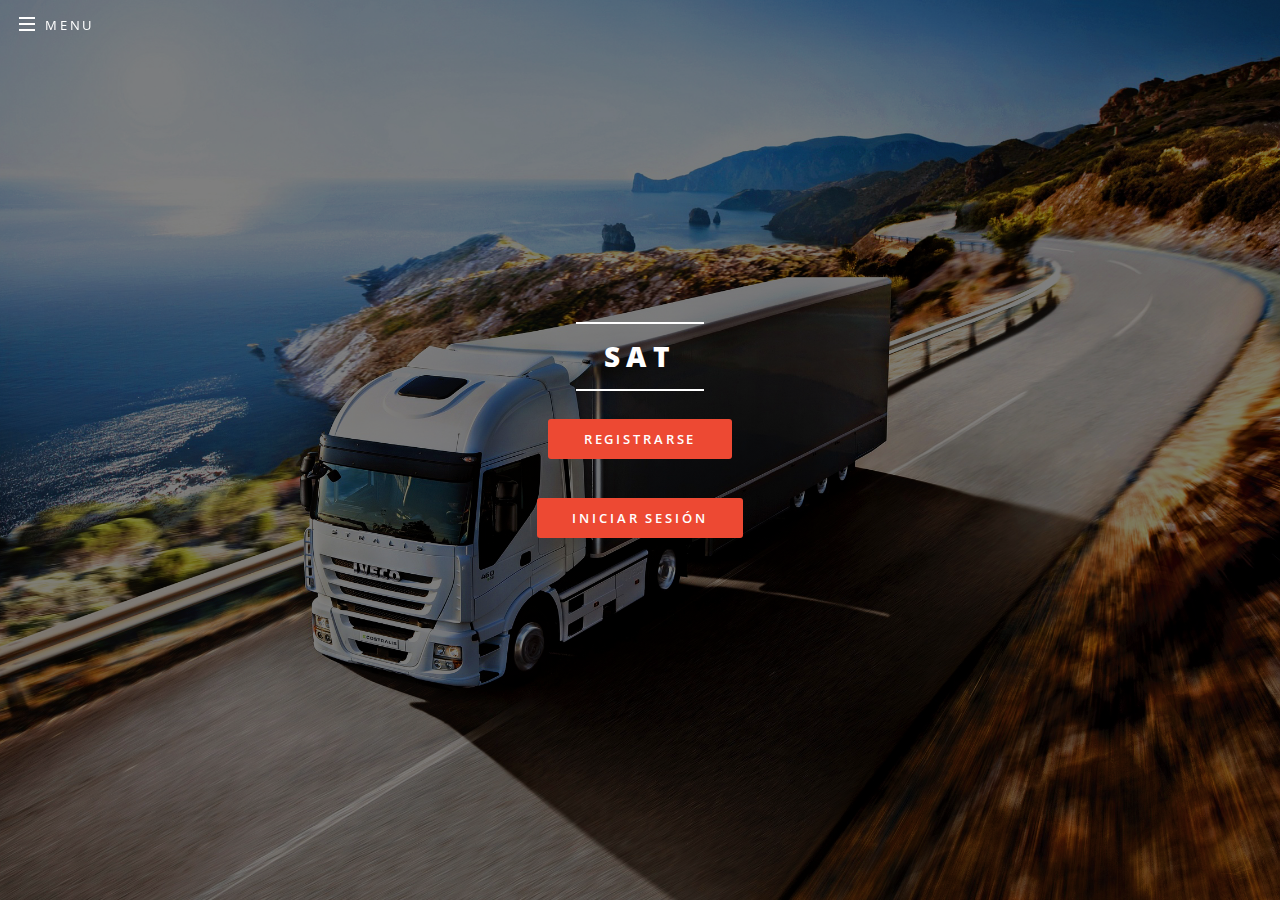
<file: index.html>
<!DOCTYPE HTML>
<!--
	Spectral by HTML5 UP
	html5up.net | @ajlkn
	Free for personal and commercial use under the CCA 3.0 license (html5up.net/license)
-->
<html>
	<head>
		<title>SAT</title>
		<meta charset="utf-8" />
		<meta name="viewport" content="width=device-width, initial-scale=1" />
		<!--[if lte IE 8]><script src="assets/js/ie/html5shiv.js"></script><![endif]-->
		<link rel="stylesheet" href="assets/css/main.css" />
		<!--[if lte IE 8]><link rel="stylesheet" href="assets/css/ie8.css" /><![endif]-->
		<!--[if lte IE 9]><link rel="stylesheet" href="assets/css/ie9.css" /><![endif]-->
	</head>
	<body class="landing">

		<!-- Page Wrapper -->
			<div id="page-wrapper">

				<!-- Header -->
					<header id="header" class="alt">
						<h1><a href="index.html">SAT</a></h1>
						<nav id="nav">
							<ul>
								<li class="special">
									<a href="#menu" class="menuToggle"><span>Menu</span></a>
									<div id="menu">
										<ul>
											<li><a href="index.html">Home</a></li>
											<li><a href="Registrarse.html">Registrarse</a></li>
											<li><a href="Sesion.html">Sesión</a></li>
											<li><a href="Acerca.html">Acerca de...</a></li>
										</ul>
									</div>
								</li>
							</ul>
						</nav>
					</header>

				<!-- Banner -->
					<section id="banner">
						<div class="inner">
							<h2>SAT</h2> 
							<ul class="actions">
								<li><a href="Registrarse.html" class="button special">Registrarse</a></li>
							</ul>
							<ul class="actions">
								<li><a href="Sesion.html" class="button special">Iniciar Sesión</a></li>
							</ul>
						</div>
					</section>
			<script src="assets/js/jquery.min.js"></script>
			<script src="assets/js/jquery.scrollex.min.js"></script>
			<script src="assets/js/jquery.scrolly.min.js"></script>
			<script src="assets/js/skel.min.js"></script>
			<script src="assets/js/util.js"></script>
			<!--[if lte IE 8]><script src="assets/js/ie/respond.min.js"></script><![endif]-->
			<script src="assets/js/main.js"></script>

	</body>
</html>
</file>
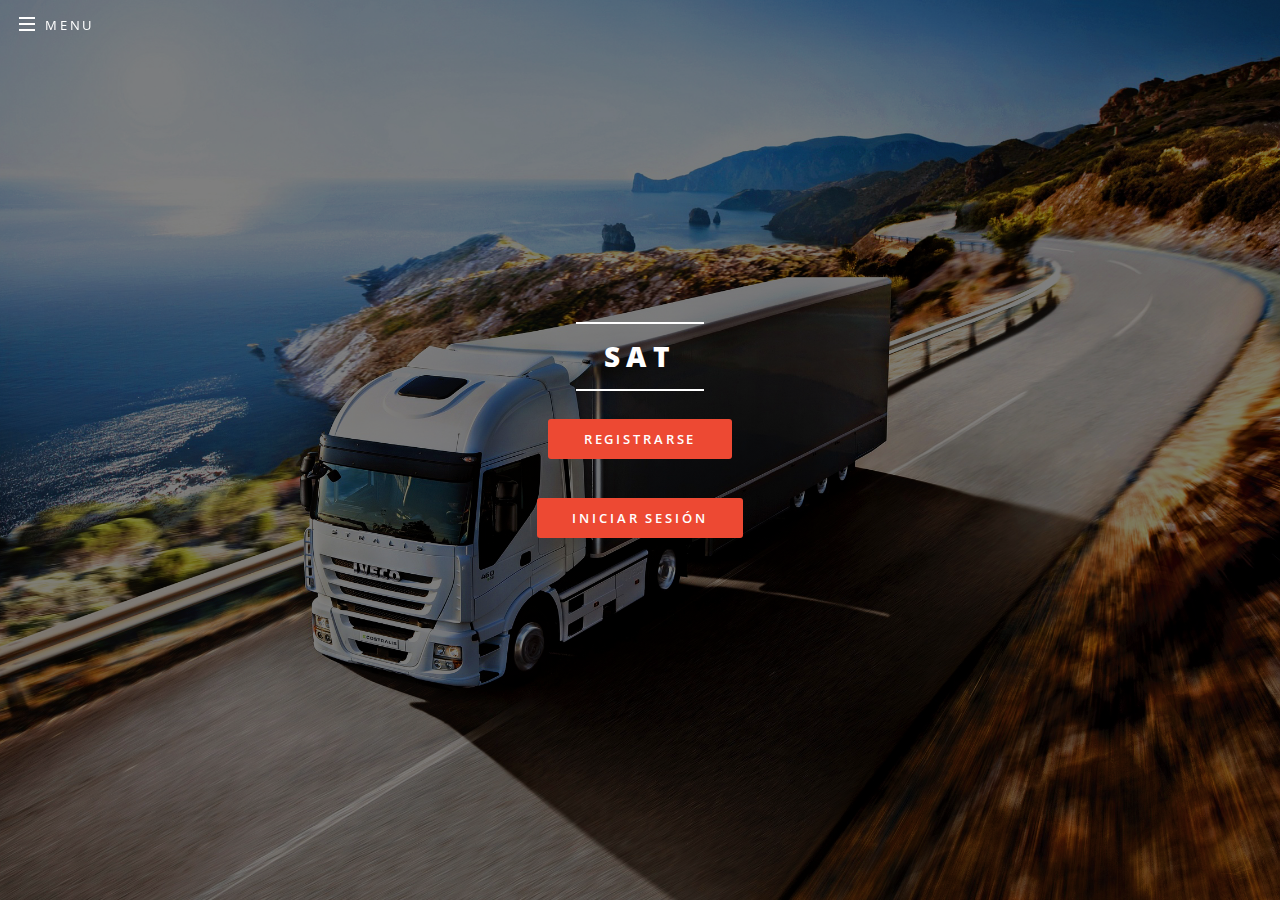
<file: Vista/index.html>
<!DOCTYPE HTML>
<!--
	Spectral by HTML5 UP
	html5up.net | @ajlkn
	Free for personal and commercial use under the CCA 3.0 license (html5up.net/license)
-->
<html>
	<head>
		<title>SAT</title>
		<meta charset="utf-8" />
		<meta name="viewport" content="width=device-width, initial-scale=1" />
		<!--[if lte IE 8]><script src="assets/js/ie/html5shiv.js"></script><![endif]-->
		<link rel="stylesheet" href="assets/css/main.css" />
		<!--[if lte IE 8]><link rel="stylesheet" href="assets/css/ie8.css" /><![endif]-->
		<!--[if lte IE 9]><link rel="stylesheet" href="assets/css/ie9.css" /><![endif]-->
	</head>
	<body class="landing">

		<!-- Page Wrapper -->
			<div id="page-wrapper">

				<!-- Header -->
					<header id="header" class="alt">
						<h1><a href="index.html">SAT</a></h1>
						<nav id="nav">
							<ul>
								<li class="special">
									<a href="#menu" class="menuToggle"><span>Menu</span></a>
									<div id="menu">
										<ul>
											<li><a href="index.html">Home</a></li>
											<li><a href="Registrarse.html">Registrarse</a></li>
											<li><a href="Sesion.html">Sesión</a></li>
										
										</ul>
									</div>
								</li>
							</ul>
						</nav>
					</header>

				<!-- Banner -->
					<section id="banner">
						<div class="inner">
							<h2>SAT</h2> 
							<ul class="actions">
								<li><a href="Registrarse.html" class="button special">Registrarse</a></li>
							</ul>
							<ul class="actions">
								<li><a href="Sesion.html" class="button special">Iniciar Sesión</a></li>
							</ul>
						</div>
					</section>
			<script src="assets/js/jquery.min.js"></script>
			<script src="assets/js/jquery.scrollex.min.js"></script>
			<script src="assets/js/jquery.scrolly.min.js"></script>
			<script src="assets/js/skel.min.js"></script>
			<script src="assets/js/util.js"></script>
			<!--[if lte IE 8]><script src="assets/js/ie/respond.min.js"></script><![endif]-->
			<script src="assets/js/main.js"></script>

	</body>
</html>
</file>
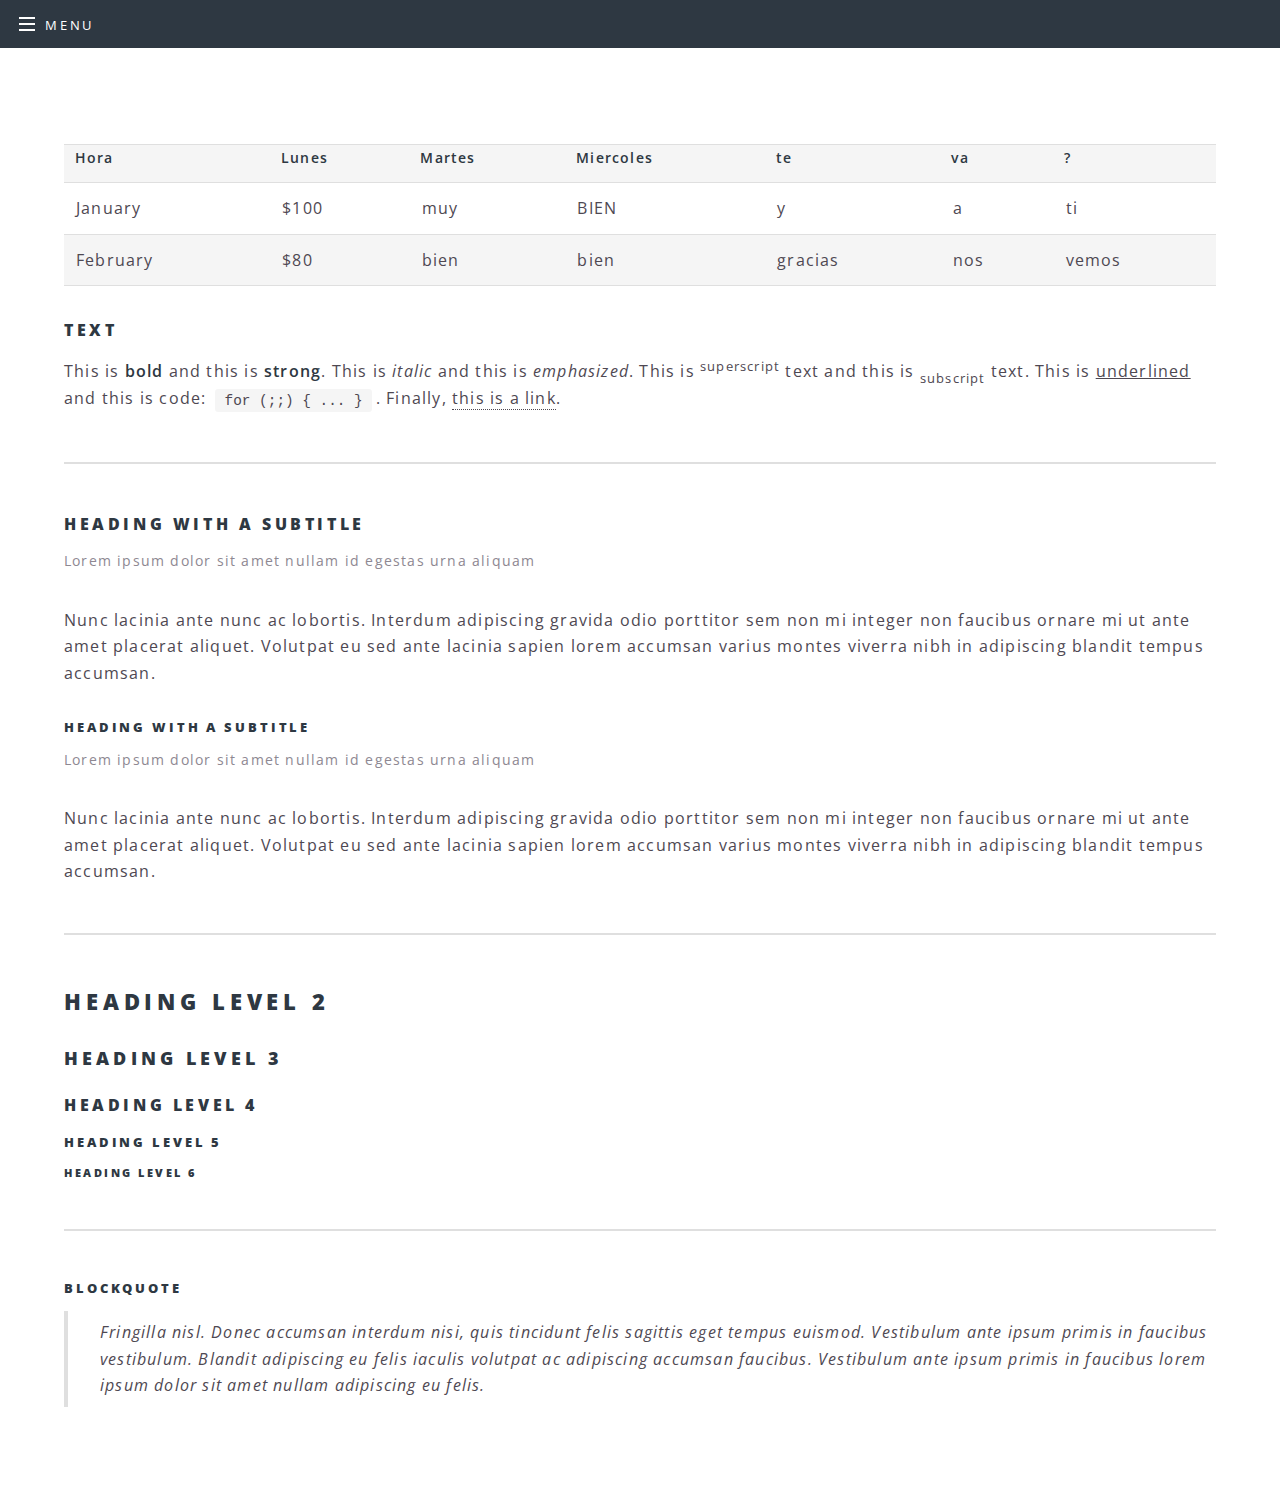
<file: Acerca.html>
<!DOCTYPE HTML>
<!--
	Spectral by HTML5 UP
	html5up.net | @ajlkn
	Free for personal and commercial use under the CCA 3.0 license (html5up.net/license)
-->
<html>
	<head>
		<title>Centinela Virtual</title>
		<meta charset="utf-8" />
		<meta name="viewport" content="width=device-width, initial-scale=1" />
		<!--[if lte IE 8]><script src="assets/js/ie/html5shiv.js"></script><![endif]-->
		<link rel="stylesheet" href="assets/css/main.css" />
		<!--[if lte IE 8]><link rel="stylesheet" href="assets/css/ie8.css" /><![endif]-->
		<!--[if lte IE 9]><link rel="stylesheet" href="assets/css/ie9.css" /><![endif]-->
		<meta charset="utf-8">
		<meta content="stuff, to, help, search, engines, not" name="keywords">
		<meta content="What this page is about." name="description">
		<meta content="Display Webcam Stream" name="title">
	</head>
	<body>

		<!-- Page Wrapper -->
			<div id="page-wrapper">
				<header id= "header">
									
					<nav id="nav">
								<ul>

									<li class="special">
										<a href="#menu" class="menuToggle"><span>Menu</span></a>
									
										<div id="menu">
											<ul>
												<li><a href="index.html">Home</a></li>
												<li><a id = "Gestionar Horario"> Gestionar Horario</a></li>
												<li><a href="Sesion.html">Ver Estado De Carga</a></li>
												<li><a href="Acerca.html">Cerrar Sesión</a></li>
											</ul>
										</div>
									</li>
								</ul>
						</nav>
					
						

				</header>

				<!-- Header -->


				<!-- Main -->
					<article id="main">
						
						<section class="wrapper style5">
							<div class="inner">

								<section>
									<table >
										  <tr>
										    <th>Hora</th>
										    <th>Lunes</th>
										    <th>Martes</th>
										    <th>Miercoles</th>
										    <th>te</th>
										    <th>va</th>
										    <th>?</th>
										  </tr>
										  <tr>
										    <td>January</td>
										    <td onclick="" type = "button">$100</td>
										    <td>muy</td>
										     <td>BIEN</td>
										      <td>y</td>
										       <td>a</td>
										        <td>ti</td>
										  </tr>
										  <tr>
										    <td>February</td>
										    <td>$80</td>
										    <td>bien</td>
										    <td>bien</td>
										    <td>gracias</td>
										    <td>nos</td>
										    <td>vemos</td>
										  </tr>
										</table>


									<h4>Text</h4>
									<p>This is <b>bold</b> and this is <strong>strong</strong>. This is <i>italic</i> and this is <em>emphasized</em>.
									This is <sup>superscript</sup> text and this is <sub>subscript</sub> text.
									This is <u>underlined</u> and this is code: <code>for (;;) { ... }</code>. Finally, <a href="#">this is a link</a>.</p>
									<hr />
									<header>
										<h4>Heading with a Subtitle</h4>
										<p>Lorem ipsum dolor sit amet nullam id egestas urna aliquam</p>
									</header>
									<p>Nunc lacinia ante nunc ac lobortis. Interdum adipiscing gravida odio porttitor sem non mi integer non faucibus ornare mi ut ante amet placerat aliquet. Volutpat eu sed ante lacinia sapien lorem accumsan varius montes viverra nibh in adipiscing blandit tempus accumsan.</p>
									<header>
										<h5>Heading with a Subtitle</h5>
										<p>Lorem ipsum dolor sit amet nullam id egestas urna aliquam</p>
									</header>
									<p>Nunc lacinia ante nunc ac lobortis. Interdum adipiscing gravida odio porttitor sem non mi integer non faucibus ornare mi ut ante amet placerat aliquet. Volutpat eu sed ante lacinia sapien lorem accumsan varius montes viverra nibh in adipiscing blandit tempus accumsan.</p>
									<hr />
									<h2>Heading Level 2</h2>
									<h3>Heading Level 3</h3>
									<h4>Heading Level 4</h4>
									<h5>Heading Level 5</h5>
									<h6>Heading Level 6</h6>
									<hr />
									<h5>Blockquote</h5>
									<blockquote>
									Fringilla nisl. Donec accumsan interdum nisi, quis tincidunt felis sagittis eget tempus euismod. Vestibulum ante ipsum primis in faucibus vestibulum. Blandit adipiscing eu felis iaculis volutpat ac adipiscing accumsan faucibus. Vestibulum ante ipsum primis in faucibus lorem ipsum dolor sit amet nullam adipiscing eu felis.
									</blockquote>
									</section>
								</div>
							</section>
						</article>
		<!-- Scripts -->
			<script src="assets/js/jquery.min.js"></script>
			<script src="assets/js/jquery.scrollex.min.js"></script>
			<script src="assets/js/jquery.scrolly.min.js"></script>
			<script src="assets/js/skel.min.js"></script>
			<script src="assets/js/util.js"></script>
			<!--[if lte IE 8]><script src="assets/js/ie/respond.min.js"></script><![endif]-->
			<script src="assets/js/main.js"></script>

	</body>
</html>
</file>
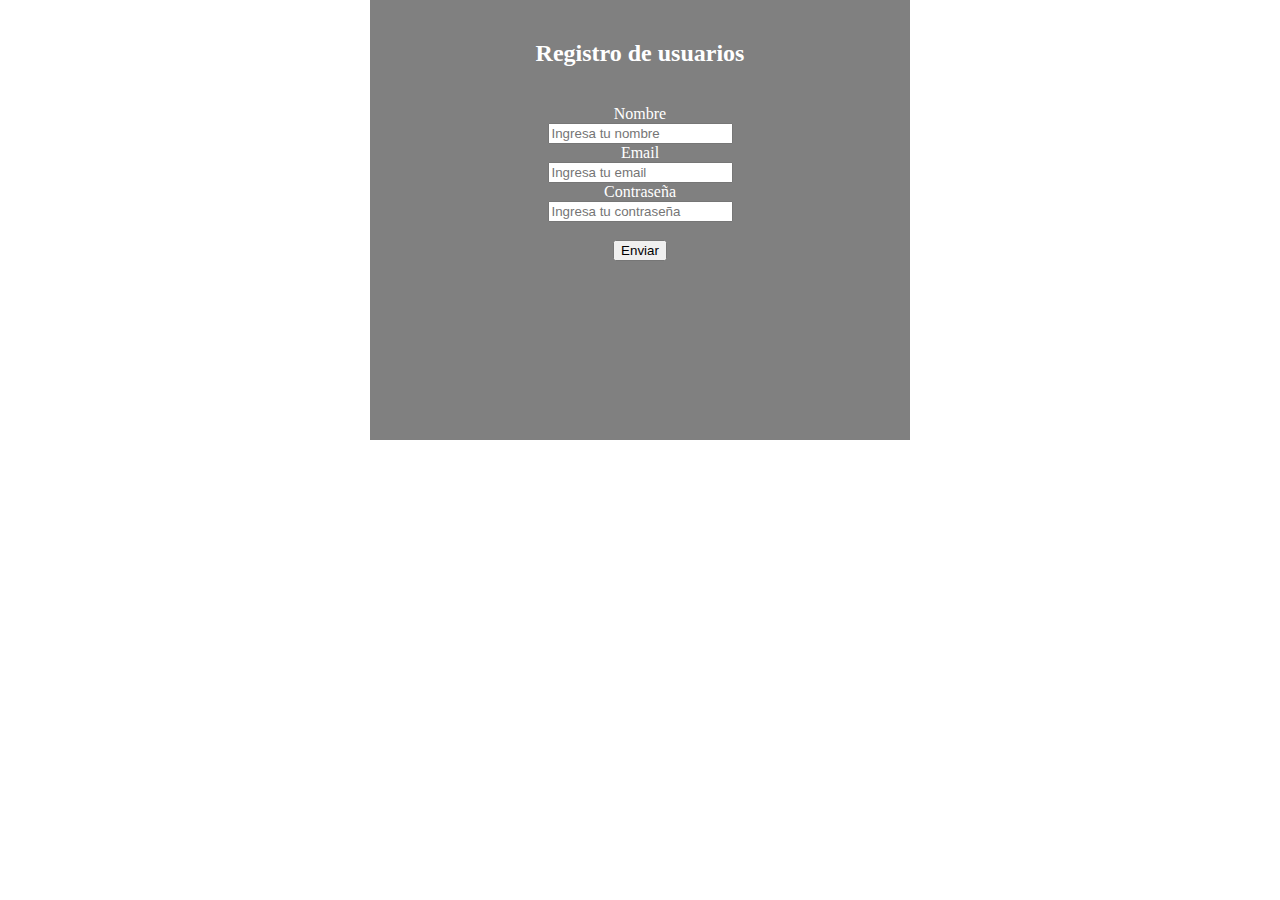
<file: ajax.html>
<!DOCTYPE html>
<html>
<head>
	<title>Tutoriales AJAX</title>
	<meta charset="UTF8">
	<script src="https://ajax.googleapis.com/ajax/libs/jquery/2.2.4/jquery.min.js"></script>

	<script>
		$(document).ready(function(){
			$("#enviar").click(function(){

				var nombre_usuario = $("#nombre").val();
				var email_usuario = $("#email").val();
				var pass_usuario = $("#password").val();

				$.post("pru.php",  function(datos){
					$("#resultado").html(datos);
				});

			});
		});


	</script>

	<style type="text/css">
		body{
			padding: 0;
			margin: 0;
			color: white;
		}

		#caja{
			background: gray;
			text-align: center;
			padding: 20px;
			width: 500px;
			height: 400px;
			margin: 0 auto;
		}

		#resultado{
			color: white;
			font-size: 24px;
		}

	</style>
</head>

<body>

	<div id="caja">
		<h2>Registro de usuarios</h2>
		<br />
		<label for="nombre">Nombre</label>
		<br />
		<input type="text" name="nombre" id="nombre" placeholder="Ingresa tu nombre">
		<br />
		<label for="email">Email</label>
		<br />
		<input type="email" name="email" id="email" placeholder="Ingresa tu email">
		<br />
		<label for="contraseña">Contraseña</label>
		<br />
		<input type="password" name="pass" id="password" placeholder="Ingresa tu contraseña">
		<br />
		<br />
		<input type="submit" name="enviar" value="Enviar" id="enviar">
		<div id="resultado"></div>
	</div>

</body>
</html>
</file>
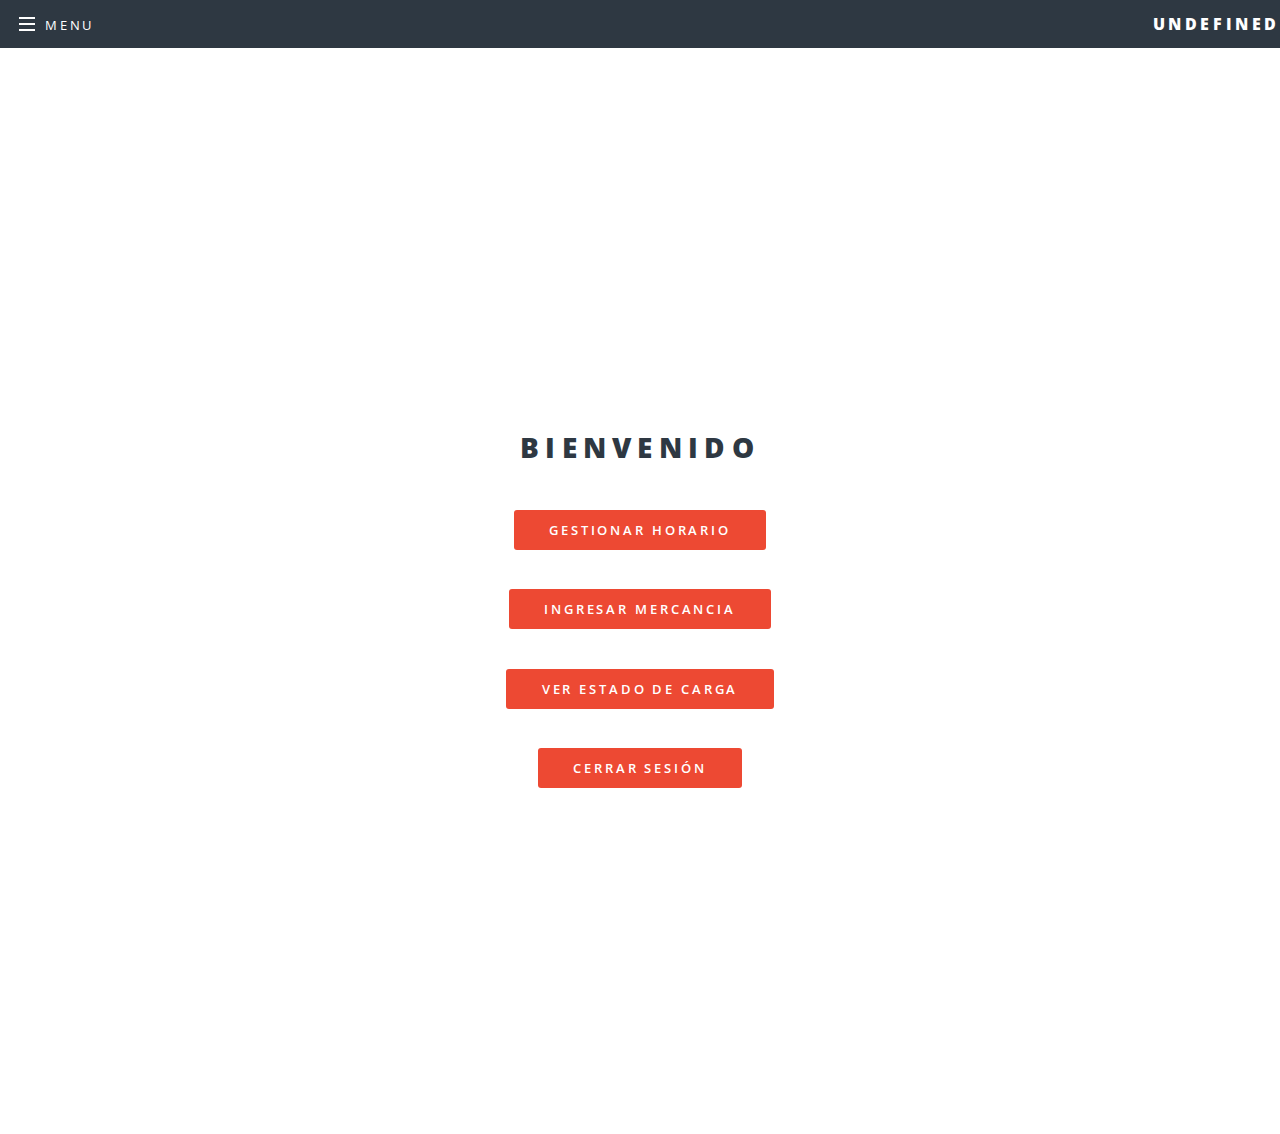
<file: Vista/Administrador.html>
<!DOCTYPE HTML>
<!--
	Spectral by HTML5 UP
	html5up.net | @ajlkn
	Free for personal and commercial use under the CCA 3.0 license (html5up.net/license)
-->
<html>
	<head>
		<title>Centinela Virtual</title>
		<meta charset="utf-8" />
		<meta name="viewport" content="width=device-width, initial-scale=1" />
		<!--[if lte IE 8]><script src="assets/js/ie/html5shiv.js"></script><![endif]-->
		<link rel="stylesheet" href="assets/css/main.css" />
		<!--[if lte IE 8]><link rel="stylesheet" href="assets/css/ie8.css" /><![endif]-->
		<!--[if lte IE 9]><link rel="stylesheet" href="assets/css/ie9.css" /><![endif]-->
		<meta charset="utf-8">
		<meta content="stuff, to, help, search, engines, not" name="keywords">
		<meta content="What this page is about." name="description">
		<meta content="Display Webcam Stream" name="title">

		<script src="https://ajax.googleapis.com/ajax/libs/jquery/2.2.4/jquery.min.js"></script>
		<script src="https://code.jquery.com/jquery-1.12.3.min.js"></script>


	<script>
		
		function getUrlVars(){   
		    var vars = [], hash;
		    var hashes = window.location.href.slice(window.location.href.indexOf('?') + 1).split('&');
		    for(var i = 0; i < hashes.length; i++){
		        hash = hashes[i].split('=');
		        vars.push(hash[0]);
		        vars[hash[0]] = hash[1];
		    }
		    return vars;
		}

		//Calling function gerUrlVars to get value from url
		function Ajustar(){
		var Cedula = getUrlVars()["Cedula"];
		var Email = getUrlVars()["Email"];

		document.getElementById("sirve").innerHTML = Email;
		$("#tabla").hide();
		$("#Done").hide();
		$("#main2").hide(); 
	    }



	 


	</script>


	<script>  //Scrip que permite el hacer visible la tabla con los horarios disponibles   	
	    	$(document).ready(function(){
			$("#enviar").click(function(){
             var  tipo = "TraD";
		 	$.post("Controlador.php",{Tip:tipo}, function(datos){ 
	    	json = JSON.parse(datos);
			 var Hor = json.Horario;
			  
			  	var tick = [], tock;
		    var hashes = Hor.split(',');
		    for(var i = 0; i < hashes.length; i++){
		        tock = hashes[i].split('=');
		      	tick.push(tock[0]);
		        tick[tock[0]] = tock[1];
		    }
		     var Secuencia= "";
		    for(var i=2; i <= 55 ; i++){
		    	if(tick[i]==1){
		    		document.getElementById("d"+(i-1)).style.backgroundColor ="rgb(119, 136, 155)";
		    	}
		    	
		     }

		     console.log(Secuencia);
				$("#resultado").html(Secuencia);
				$("#enviar").hide();
				$("#VCar").hide();
				$("#CSes").hide();
				//$("#resultado").hide();
				$("#banner").hide();
				$("#tabla").show();
				$("#Done").show();
				//document.getElementById("enviar").type= 'hidden'; 
			   });

	    
		  

			});
		});

	   






	</script>

	<script>  //Scrip que permite el hacer visible la tabla con los horarios disponibles   	
	    	$(document).ready(function(){
			$("#IMer").click(function(){
            

		     //console.log(Secuencia);
				//$("#resultado").html(Secuencia);
				$("#main").hide();
				$("#main2").show();

				//document.getElementById("enviar").type= 'hidden'; 
			   });
			});
	</script>

	<script>
		$(document).ready(function(){
			$("#Aceptar").click(function(){
				var idMerc = $("#IdM").val();
				var cedulaP = parseInt($("#CeP").val());
				var NombreM = $("#NomM").val();
				var prioridad = $("#select").val();
				if(idMerc == ""||
					cedulaP == ""||
					NombreM == ""||
					prioridad == ""){
					$("#resultado").html("Favor llenar todos los campos");
				}else{
					console.log(prioridad);
					$.post("Controlador.php",{Ced:cedulaP,Mer:idMerc,Nom:NombreM,Pri:prioridad}, function(datos){
						$("#resultado").html(datos);
					}); 
				}
			});
	});		
	</script>

	<!--Esta funcion se encarga de cambiar el color de las celdas cuando se le da click -->
	<script >

		
		function cambiar(celda){ 

			 
			 
			if( celda.style.backgroundColor == "rgb(0, 250, 154)"){

				celda.style.backgroundColor="rgb(119, 136, 155)";

			}else{

				celda.style.backgroundColor="rgb(0, 250, 154)"; //778899
				

			}


			

		}

		/*$(document).ready(function(){
    		$("#d1").click(function(){
        		$("d1").sty;
    		});
		});*/

	</script>


	<!-- Crea la variable horario encargada de guardar el estado del horario en la base de datos-->
	<script >

		
		
		$(document).ready(function(){
            
    		$("#Done").click(function(){
    			var horario = "1=0,";
    			for(var i = 1; i < 55 ; i++){
    				if(document.getElementById("d"+i).style.backgroundColor == "rgb(119, 136, 155)" ){
    					horario += ((i+1)+"=1,");
		    			 
		    			

    			//document.getElementById("d"+1).style.backgroundColor= "rgb(119, 136, 155)";
    		}else{

        		horario += ((i+1)+"=0,");

        	}
    			//$("#d1").style.backgroundColor ="rgb(119, 136, 155)";
        		//var diosito = $("tabla");

        	}  	
        	horario = horario.substring(0,horario.length-1);
        	console.log(horario);

        	$.post("Controlador.php",{Hor:horario}, function(datos){ 
			  
		        //console.log(Secuencia);
				$("#resultado").html(datos);
				$("#enviar").show();
				$("#VCar").show();
				$("#CSes").show();
				//$("#resultado").hide();
				$("#banner").show();
				$("#tabla").hide();
				$("#Done").hide();
				//document.getElementById("enviar").type= 'hidden'; 
			   });
    		});
		}); //Trae los valores del horario desde la base de datos



	
	</script>



	</head>
	<body onload="Ajustar()">


		<!-- Page Wrapper -->
			<div id="page-wrapper">
				<header id= "header">
				<h1><a id = "sirve"></a></h1>
						<nav id="nav">
								<ul>
									
									<li class="special">
										<a href="#menu" class="menuToggle"><span>Menu</span></a>

										<div id="menu">
											<ul>
												<li><a href="index.html">Home</a></li>
												<li><a id = "Gestionar Horario"> Gestionar Horario</a></li>
												<li><a href="Sesion.html">Ver Estado De Carga</a></li>
												<li><a href="Acerca.html">Cerrar Sesión</a></li>
											</ul>
										</div>
									</li>

								</ul>
						</nav>
					
				</header>
				<!-- Header -->


				<!-- Main -->
					<article id="main">
						<section class="wrapper style5">
							<table id = "tabla">

									<tr>
										<th>Hora\Día</th>
									    <th>Lunes</th>
										<th>Martes</th>
										<th>Miércoles</th>
									    <th>Jueves</th>
									    <th>Viernes</th>
									    <th>Sábado</th>
									 </tr>
									 <tr>
									 	<td>8:00 am</td>
									   	<td  style = "background-color: rgb(0, 250, 154); " onclick = "cambiar(this);"  id = "d1"></td>
									    <td  style = "background-color: rgb(0, 250, 154); " onclick = "cambiar(this);"  id = "d2"></td>
									    <td  style = "background-color: rgb(0, 250, 154); " onclick = "cambiar(this);"  id = "d3"></td>
									    <td  style = "background-color: rgb(0, 250, 154); " onclick = "cambiar(this);"  id = "d4"></td>
									    <td  style = "background-color: rgb(0, 250, 154); " onclick = "cambiar(this);" id = "d5"></td>
									    <td  style = "background-color: rgb(0, 250, 154); " onclick = "cambiar(this);" id = "d6"></td>
									  </tr>
									  <tr>
									 	<td>9:00 am</td>
									    <td  style = "background-color: rgb(0, 250, 154); " onclick = "cambiar(this);" id = "d7"></td>
									    <td  style = "background-color: rgb(0, 250, 154); " onclick = "cambiar(this);" id = "d8"></td>
									    <td  style = "background-color: rgb(0, 250, 154); " onclick = "cambiar(this);" id = "d9"></td>
									    <td  style = "background-color: rgb(0, 250, 154); " onclick = "cambiar(this);" id = "d10"></td>
									    <td  style = "background-color: rgb(0, 250, 154); " onclick = "cambiar(this);" id = "d11"></td>
									    <td  style = "background-color: rgb(0, 250, 154); " onclick = "cambiar(this);" id = "d12"></td>
									  </tr>
									   <tr>
									 	<td>10:00 am</td>
									   	<td style = "background-color: rgb(0, 250, 154); " onclick = "cambiar(this);" id = "d13"></td>
									    <td style = "background-color: rgb(0, 250, 154); " onclick = "cambiar(this);" id = "d14"></td>
									    <td style = "background-color: rgb(0, 250, 154); " onclick = "cambiar(this);" id = "d15"></td>
									    <td style = "background-color: rgb(0, 250, 154); " onclick = "cambiar(this);" id = "d16"></td>
									    <td style = "background-color: rgb(0, 250, 154); " onclick = "cambiar(this);" id = "d17"></td>
									    <td style = "background-color: rgb(0, 250, 154); " onclick = "cambiar(this);" id = "d18"></td>
									  </tr>
									   <tr>
									 	<td>11:00 am</td>
									   	<td style = "background-color: rgb(0, 250, 154); " onclick = "cambiar(this);" id = "d19"></td>
									    <td style = "background-color: rgb(0, 250, 154); " onclick = "cambiar(this);" id = "d20"></td>
									    <td style = "background-color: rgb(0, 250, 154); " onclick = "cambiar(this);" id = "d21"></td>
									    <td style = "background-color: rgb(0, 250, 154); " onclick = "cambiar(this);" id = "d22"></td>
									    <td style = "background-color: rgb(0, 250, 154); " onclick = "cambiar(this);" id = "d23"></td>
									    <td style = "background-color: rgb(0, 250, 154); " onclick = "cambiar(this);" id = "d24"></td>
									  </tr>
									   <tr>
									 	<td>1:00 pm</td>
									   	<td style = "background-color: rgb(0, 250, 154); " onclick = "cambiar(this);" id = "d25"></td>
									    <td style = "background-color: rgb(0, 250, 154); " onclick = "cambiar(this);" id = "d26"></td>
									    <td style = "background-color: rgb(0, 250, 154); " onclick = "cambiar(this);" id = "d27"></td>
									    <td style = "background-color: rgb(0, 250, 154); " onclick = "cambiar(this);" id = "d28"></td>
									    <td style = "background-color: rgb(0, 250, 154); " onclick = "cambiar(this);" id = "d29"></td>
									    <td style = "background-color: rgb(0, 250, 154); " onclick = "cambiar(this);" id = "d30"></td>
									  </tr>
									   <tr>
									 	<td>2:00 pm</td>
									   	<td style = "background-color: rgb(0, 250, 154); " onclick = "cambiar(this);" id = "d31"></td>
									    <td style = "background-color: rgb(0, 250, 154); " onclick = "cambiar(this);" id = "d32"></td>
									    <td style = "background-color: rgb(0, 250, 154); " onclick = "cambiar(this);" id = "d33"></td>
									    <td style = "background-color: rgb(0, 250, 154); " onclick = "cambiar(this);" id = "d34"></td>
									    <td style = "background-color: rgb(0, 250, 154); " onclick = "cambiar(this);" id = "d35"></td>
									    <td style = "background-color: rgb(0, 250, 154); " onclick = "cambiar(this);" id = "d36"></td>
									  </tr>
									   <tr>
									 	<td>3:00 pm</td>
									   	<td style = "background-color: rgb(0, 250, 154); " onclick = "cambiar(this);" id = "d37"></td>
									    <td style = "background-color: rgb(0, 250, 154); " onclick = "cambiar(this);" id = "d38"></td>
									    <td style = "background-color: rgb(0, 250, 154); " onclick = "cambiar(this);" id = "d39"></td>
									    <td style = "background-color: rgb(0, 250, 154); " onclick = "cambiar(this);" id = "d40"></td>
									    <td style = "background-color: rgb(0, 250, 154); " onclick = "cambiar(this);" id = "d41"></td>
									    <td style = "background-color: rgb(0, 250, 154); " onclick = "cambiar(this);" id = "d42"></td>
									  </tr>
									   <tr>
									 	<td>4:00 pm</td>
									   	<td style = "background-color: rgb(0, 250, 154); " onclick = "cambiar(this);" id = "d43"></td>
									    <td style = "background-color: rgb(0, 250, 154); " onclick = "cambiar(this);" id = "d44"></td>
									    <td style = "background-color: rgb(0, 250, 154); " onclick = "cambiar(this);" id = "d45"></td>
									    <td style = "background-color: rgb(0, 250, 154); " onclick = "cambiar(this);" id = "d46"></td>
									    <td style = "background-color: rgb(0, 250, 154); " onclick = "cambiar(this);" id = "d47"></td>
									    <td style = "background-color: rgb(0, 250, 154);  " onclick = "cambiar(this);" id = "d48"></td>
									  </tr>
									   <tr>
									 	<td>5:00 pm</td>
									   	<td style = "background-color: rgb(0, 250, 154); " onclick = "cambiar(this);" id = "d49"></td>
									    <td style = "background-color: rgb(0, 250, 154); " onclick = "cambiar(this);" id = "d50"></td>
									    <td style = "background-color: rgb(0, 250, 154); " onclick = "cambiar(this);" id = "d51"></td>
									    <td style = "background-color: rgb(0, 250, 154); " onclick = "cambiar(this);" id = "d52"></td>
									    <td style = "background-color: rgb(0, 250, 154); " onclick = "cambiar(this);" id = "d53"></td>
									    <td style = "background-color: rgb(0, 250, 154); " onclick = "cambiar(this);" id = "d54"></td>
									  </tr>
							</table>

							<div >
											<li><a  id = "Done" class="button special">Aceptar</a></li>
							</div>
							<div>
								<section id="banner">
									<div  name = "Principal">
									<h2>Bienvenido</h2> 
										<ul class="actions">
											<li><a id = "enviar" class="button special">Gestionar Horario</a></li>
										</ul>
										<ul class="actions">
											<li><a  id = "IMer" class="button special">Ingresar Mercancia</a></li>
										</ul>
										<ul class="actions">
											<li><a id = "Vses"  class="button special">Ver Estado De Carga</a></li>
										</ul>
										<ul class="actions">
											<li><a  id = "CSes" class="button special">Cerrar Sesión</a></li>
										</ul>
										
									</div>
								</section>
							<!--<textarea  id="resultado" rows="4" cols="4"	"></textarea>-->
							</div>
							</section>


						
						</article>
						<article id="main2">
										<header>
											<h2>Registrar Mercancia</h2>
										</header>
										<section class="wrapper style5" id="banner2">
											<div class="inner">
											
												<div class="container">  
												  	<div id="contact" >
												    <fieldset>
								      					<input placeholder="Id Mercancia" type="text" id="IdM" name="IdM" tabindex="1" required>
								    				</fieldset>
								     				<fieldset>
												      	<input placeholder="Cedula Propietario" type="text" id="CeP" name="CeP" tabindex="2" required>
												    </fieldset>
												    <fieldset>
												      	<input placeholder="Nombre Mercancia" type="text" id="NomM" name="NomM" tabindex="3" required>
												    </fieldset>
												    	<select id = "select">
												          <option value=""></option>
														  <option value="Perecedero">Perecedero</option>
														  <option value="No Perecedero">No Perecedero</option>
														  <option value="Otro">Otro</option>
														</select>									    
												    <fieldset>
												     	<input type="submit" name="Aceptar" value="Enviar" id="Aceptar">
												     	<textarea  id="resultado" rows="4" cols="4"	"></textarea>
												    </fieldset>
												 	</div>
												</div>
											</div>
									
										</section>
						</article>
		<!-- Scripts -->
			<script src="assets/js/jquery.min.js"></script>
			<script src="assets/js/jquery.scrollex.min.js"></script>
			<script src="assets/js/jquery.scrolly.min.js"></script>
			<script src="assets/js/skel.min.js"></script>
			<script src="assets/js/util.js"></script>
			<!--[if lte IE 8]><script src="assets/js/ie/respond.min.js"></script><![endif]-->
			<script src="assets/js/main.js"></script>

	</body>
</html>
</file>
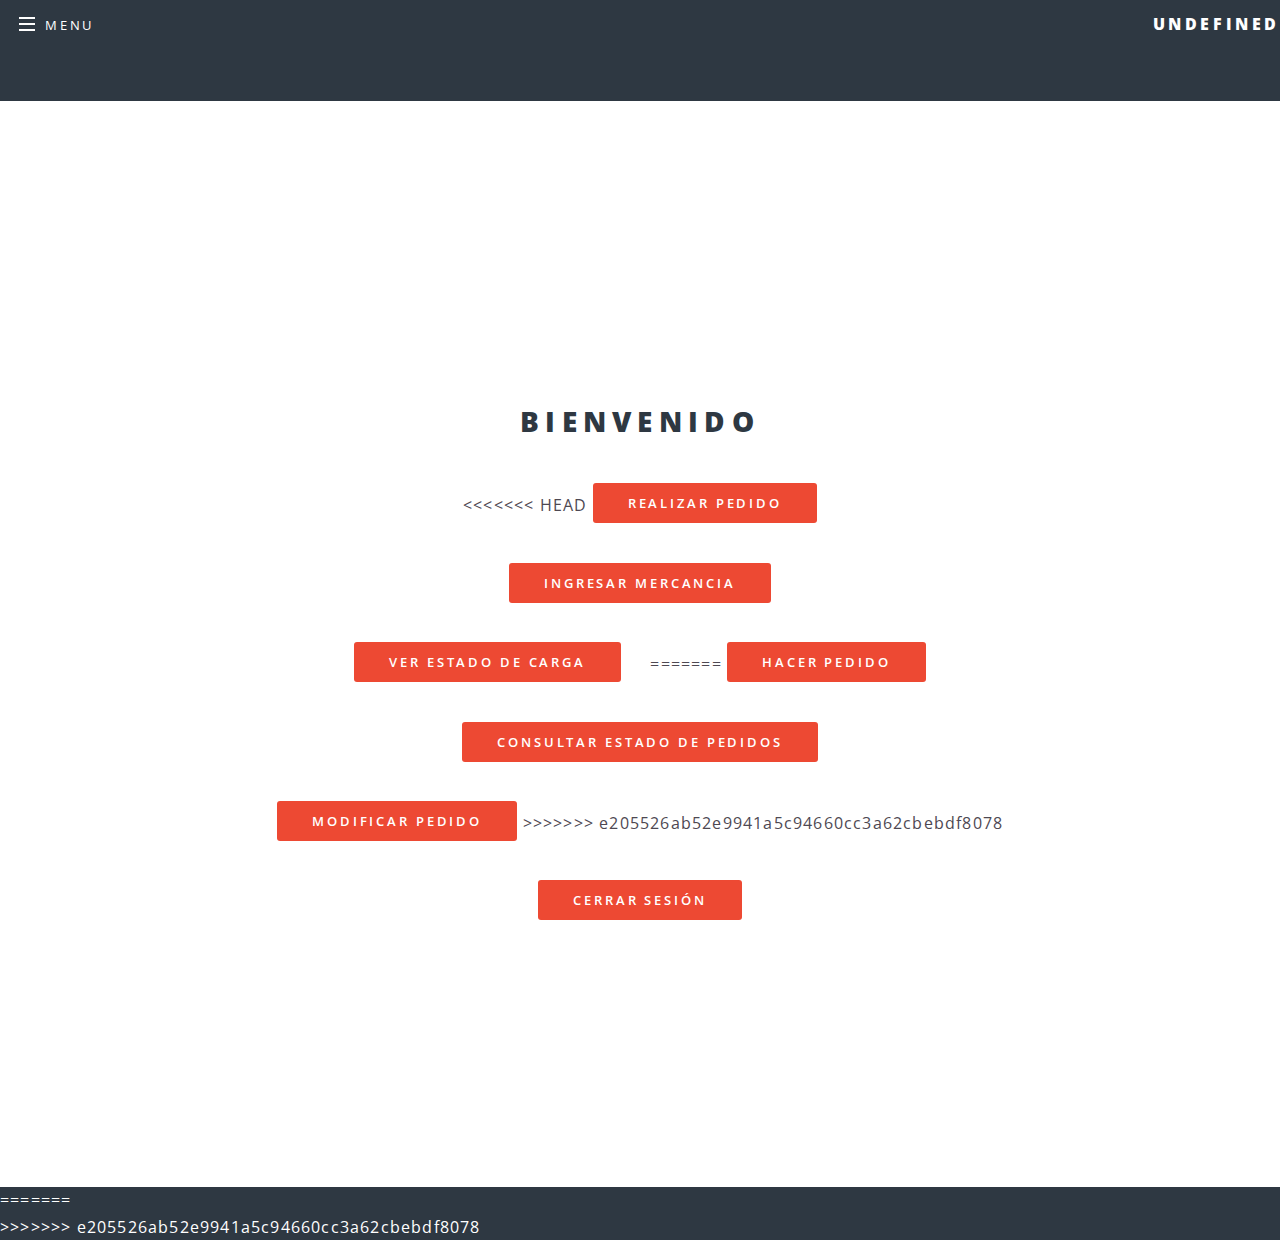
<file: Vista/Cliente.html>
<!DOCTYPE HTML>
<!--
	Spectral by HTML5 UP
	html5up.net | @ajlkn
	Free for personal and commercial use under the CCA 3.0 license (html5up.net/license)
-->
<html>
	<head>
		<title>Centinela Virtual</title>
		<meta charset="utf-8" />
		<meta name="viewport" content="width=device-width, initial-scale=1" />
		<!--[if lte IE 8]><script src="assets/js/ie/html5shiv.js"></script><![endif]-->
		<link rel="stylesheet" href="assets/css/main.css" />
		<!--[if lte IE 8]><link rel="stylesheet" href="assets/css/ie8.css" /><![endif]-->
		<!--[if lte IE 9]><link rel="stylesheet" href="assets/css/ie9.css" /><![endif]-->
		<meta charset="utf-8">
		<meta content="stuff, to, help, search, engines, not" name="keywords">
		<meta content="What this page is about." name="description">
		<meta content="Display Webcam Stream" name="title">

		<script src="https://ajax.googleapis.com/ajax/libs/jquery/2.2.4/jquery.min.js"></script>
		<script src="https://code.jquery.com/jquery-1.12.3.min.js"></script>


	<script>
		
		function getUrlVars(){   
		    var vars = [], hash;
		    var hashes = window.location.href.slice(window.location.href.indexOf('?') + 1).split('&');
		    for(var i = 0; i < hashes.length; i++){
		        hash = hashes[i].split('=');
		        vars.push(hash[0]);
		        vars[hash[0]] = hash[1];
		    }
		    return vars;
		}

		//Calling function gerUrlVars to get value from url
		function Ajustar(){
		var Cedula = getUrlVars()["Cedula"];
		var Email = getUrlVars()["Email"];

		document.getElementById("sirve").innerHTML = Email;
		$("#tabla").hide();
		$("#Done").hide();
		$("#main2").hide(); 
	    }



	 


	</script>


	<script>  //Scrip que permite el hacer visible la tabla con los horarios disponibles   	
	    	$(document).ready(function(){
<<<<<<< HEAD
			$("#enviar").click(function(){
=======
			$("#pedido").click(function(){
>>>>>>> e205526ab52e9941a5c94660cc3a62cbebdf8078
             var  tipo = "TraD";
		 	$.post("Controlador.php",{Tip:tipo}, function(datos){ 
	    	json = JSON.parse(datos);
			 var Hor = json.Horario;
			  
			  	var tick = [], tock;
		    var hashes = Hor.split(',');
		    for(var i = 0; i < hashes.length; i++){
		        tock = hashes[i].split('=');
		      	tick.push(tock[0]);
		        tick[tock[0]] = tock[1];
		    }
		     var Secuencia= "";
		    for(var i=2; i <= 55 ; i++){
		    	if(tick[i]==1){
		    		document.getElementById("d"+(i-1)).style.backgroundColor ="rgb(119, 136, 155)";
<<<<<<< HEAD
=======
		    		
>>>>>>> e205526ab52e9941a5c94660cc3a62cbebdf8078
		    	}
		    	
		     }

<<<<<<< HEAD
		     console.log(Secuencia);
				$("#resultado").html(Secuencia);
				$("#enviar").hide();
				$("#VCar").hide();
				$("#CSes").hide();
				//$("#resultado").hide();
				$("#banner").hide();
				$("#tabla").show();
				$("#Done").show();
				//document.getElementById("enviar").type= 'hidden'; 
=======
				$("#enviar").hide();
				$("#VCar").hide();
				$("#CSes").hide();	
				$("#banner").hide();
				$("#tabla").show();
				$("#Done").show();
				
>>>>>>> e205526ab52e9941a5c94660cc3a62cbebdf8078
			   });

	    
		  

			});
		});

	   





<<<<<<< HEAD

	</script>

	<script>  //Scrip que permite el hacer visible la tabla con los horarios disponibles   	
	    	$(document).ready(function(){
			$("#IMer").click(function(){
				$("#main").hide();
				$("#main2").show();

				//document.getElementById("enviar").type= 'hidden'; 
=======
	</script>

<script>
	
	function nada(){
		
	}
</script>
	<script>  //Scrip que permite el hacer visible la tabla con los horarios disponibles   	
	    	$(document).ready(function(){
			$("#IMer").click(function(){
            

		     //console.log(Secuencia);
				//$("#resultado").html(Secuencia);
				$("#main").hide();
				$("#main2").show();

				
>>>>>>> e205526ab52e9941a5c94660cc3a62cbebdf8078
			   });
			});
	</script>

<<<<<<< HEAD
	<script>  //Scrip que permite el hacer visible la tabla con los horarios disponibles   	
	    	$(document).ready(function(){
			$("#pedido").click(function(){
				$("#main").hide();
				$("#main2").show();

				//document.getElementById("enviar").type= 'hidden'; 
			   });
			});
	</script>
=======


>>>>>>> e205526ab52e9941a5c94660cc3a62cbebdf8078

	<script>
		$(document).ready(function(){
			$("#Aceptar").click(function(){
				var idMerc = $("#IdM").val();
				var cedulaP = parseInt($("#CeP").val());
				var NombreM = $("#NomM").val();
				var prioridad = $("#select").val();
<<<<<<< HEAD
				if(idMerc==)
				console.log(prioridad);
			$.post("Controlador.php",{Ced:cedulaP,Mer:idMerc,Nom:NombreM,Pri:prioridad}, function(datos){ 
				$("#resultado").html(datos);
			});
		});
=======
				if(idMerc == ""||
					cedulaP == ""||
					NombreM == ""||
					prioridad == ""){
					$("#resultado").html("Favor llenar todos los campos");
				}else{
					console.log(prioridad);
					$.post("Controlador.php",{Ced:cedulaP,Mer:idMerc,Nom:NombreM,Pri:prioridad}, function(datos){
					}); 
				}
			});
>>>>>>> e205526ab52e9941a5c94660cc3a62cbebdf8078
	});		
	</script>

	<!--Esta funcion se encarga de cambiar el color de las celdas cuando se le da click -->
	<script >

		
		function cambiar(celda){ 

			 
			 
			if( celda.style.backgroundColor == "rgb(0, 250, 154)"){

				celda.style.backgroundColor="rgb(119, 136, 155)";

			}else{

				celda.style.backgroundColor="rgb(0, 250, 154)"; //778899
				

			}


			

		}

		/*$(document).ready(function(){
    		$("#d1").click(function(){
        		$("d1").sty;
    		});
		});*/

	</script>


	<!-- Crea la variable horario encargada de guardar el estado del horario en la base de datos-->
	<script >

		
		
		$(document).ready(function(){
            
    		$("#Done").click(function(){
    			var horario = "1=0,";
    			for(var i = 1; i < 55 ; i++){
    				if(document.getElementById("d"+i).style.backgroundColor == "rgb(119, 136, 155)" ){
    					horario += ((i+1)+"=1,");
		    			 
		    			

    			//document.getElementById("d"+1).style.backgroundColor= "rgb(119, 136, 155)";
    		}else{

        		horario += ((i+1)+"=0,");

        	}
    			//$("#d1").style.backgroundColor ="rgb(119, 136, 155)";
        		//var diosito = $("tabla");

        	}  	
        	horario = horario.substring(0,horario.length-1);
        	console.log(horario);

        	$.post("Controlador.php",{Hor:horario}, function(datos){ 
			  
		        //console.log(Secuencia);
				$("#resultado").html(datos);
				$("#enviar").show();
				$("#VCar").show();
				$("#CSes").show();
				//$("#resultado").hide();
				$("#banner").show();
				$("#tabla").hide();
				$("#Done").hide();
				//document.getElementById("enviar").type= 'hidden'; 
			   });
    		});
		}); //Trae los valores del horario desde la base de datos



	
	</script>
<<<<<<< HEAD
	<script>
		$(document).ready(function(){
			$("#Aceptar").click(function(){
			    function addRow(col1Text, col1Width, 
			                    col2Text, col2Width, 
			                    col3Text, col3Width) {
			        if (!document.getElementsByTagName) {
			            return;
			        }
			        var x = document.getElementById("entries").rows.length;
			        tabBody=document.getElementsByTagName("tbody").item(0);
			        row=document.createElement("tr");
			        row.id=x;
			        cell1 = document.createElement("td");
			        cell2 = document.createElement("td");
			        cell3 = document.createElement("td");
			        cell1.width=col1Width+"px";
			        cell2.width=col2Width+"px";
			        cell3.width=col3Width+"px";
			        textnode1=document.createTextNode(col1Text);
			        textnode2=document.createTextNode(col2Text);
			        textnode3=document.createTextNode(col3Text);
			        cell1.appendChild(textnode1);
			        cell2.appendChild(textnode2);
			        cell3.appendChild(textnode3);
			        row.appendChild(cell1);
			        row.appendChild(cell2);
			        row.appendChild(cell3);
			        tabBody.appendChild(row);
			        tableHighlightRow();
			    }

			    window.onload=function(){
			        for ( r = 0; r < 25; r++ ) {
			            addRow( r+",1", 200, // 200px width 
			                    r+",2", 200, 
			                    r+",3", 200);
			        }
			    }
			     });
    		});

	</script>
=======

>>>>>>> e205526ab52e9941a5c94660cc3a62cbebdf8078


	</head>
	<body onload="Ajustar()">


		<!-- Page Wrapper -->
			<div id="page-wrapper">
				<header id= "header">
				<h1><a id = "sirve"></a></h1>
						<nav id="nav">
								<ul>
									
									<li class="special">
										<a href="#menu" class="menuToggle"><span>Menu</span></a>

										<div id="menu">
											<ul>
												<li><a href="index.html">Home</a></li>
												<li><a id = "Gestionar Horario"> Gestionar Horario</a></li>
												<li><a href="Sesion.html">Ver Estado De Carga</a></li>
												<li><a href="Acerca.html">Cerrar Sesión</a></li>
											</ul>
										</div>
									</li>

								</ul>
						</nav>
					
				</header>
				<!-- Header -->


				<!-- Main -->
					<article id="main">
						<section class="wrapper style5">
							<table id = "tabla">

									<tr>
										<th>Hora\Día</th>
									    <th>Lunes</th>
										<th>Martes</th>
										<th>Miércoles</th>
									    <th>Jueves</th>
									    <th>Viernes</th>
									    <th>Sábado</th>
									 </tr>
									 <tr>
									 	<td>8:00 am</td>
									   	<td  style = "background-color: rgb(0, 250, 154); " onclick = "cambiar(this);"  id = "d1"></td>
									    <td  style = "background-color: rgb(0, 250, 154); " onclick = "cambiar(this);"  id = "d2"></td>
									    <td  style = "background-color: rgb(0, 250, 154); " onclick = "cambiar(this);"  id = "d3"></td>
									    <td  style = "background-color: rgb(0, 250, 154); " onclick = "cambiar(this);"  id = "d4"></td>
									    <td  style = "background-color: rgb(0, 250, 154); " onclick = "cambiar(this);" id = "d5"></td>
									    <td  style = "background-color: rgb(0, 250, 154); " onclick = "cambiar(this);" id = "d6"></td>
									  </tr>
									  <tr>
									 	<td>9:00 am</td>
									    <td  style = "background-color: rgb(0, 250, 154); " onclick = "cambiar(this);" id = "d7"></td>
									    <td  style = "background-color: rgb(0, 250, 154); " onclick = "cambiar(this);" id = "d8"></td>
									    <td  style = "background-color: rgb(0, 250, 154); " onclick = "cambiar(this);" id = "d9"></td>
									    <td  style = "background-color: rgb(0, 250, 154); " onclick = "cambiar(this);" id = "d10"></td>
									    <td  style = "background-color: rgb(0, 250, 154); " onclick = "cambiar(this);" id = "d11"></td>
									    <td  style = "background-color: rgb(0, 250, 154); " onclick = "cambiar(this);" id = "d12"></td>
									  </tr>
									   <tr>
									 	<td>10:00 am</td>
									   	<td style = "background-color: rgb(0, 250, 154); " onclick = "cambiar(this);" id = "d13"></td>
									    <td style = "background-color: rgb(0, 250, 154); " onclick = "cambiar(this);" id = "d14"></td>
									    <td style = "background-color: rgb(0, 250, 154); " onclick = "cambiar(this);" id = "d15"></td>
									    <td style = "background-color: rgb(0, 250, 154); " onclick = "cambiar(this);" id = "d16"></td>
									    <td style = "background-color: rgb(0, 250, 154); " onclick = "cambiar(this);" id = "d17"></td>
									    <td style = "background-color: rgb(0, 250, 154); " onclick = "cambiar(this);" id = "d18"></td>
									  </tr>
									   <tr>
									 	<td>11:00 am</td>
									   	<td style = "background-color: rgb(0, 250, 154); " onclick = "cambiar(this);" id = "d19"></td>
									    <td style = "background-color: rgb(0, 250, 154); " onclick = "cambiar(this);" id = "d20"></td>
									    <td style = "background-color: rgb(0, 250, 154); " onclick = "cambiar(this);" id = "d21"></td>
									    <td style = "background-color: rgb(0, 250, 154); " onclick = "cambiar(this);" id = "d22"></td>
									    <td style = "background-color: rgb(0, 250, 154); " onclick = "cambiar(this);" id = "d23"></td>
									    <td style = "background-color: rgb(0, 250, 154); " onclick = "cambiar(this);" id = "d24"></td>
									  </tr>
									   <tr>
									 	<td>1:00 pm</td>
									   	<td style = "background-color: rgb(0, 250, 154); " onclick = "cambiar(this);" id = "d25"></td>
									    <td style = "background-color: rgb(0, 250, 154); " onclick = "cambiar(this);" id = "d26"></td>
									    <td style = "background-color: rgb(0, 250, 154); " onclick = "cambiar(this);" id = "d27"></td>
									    <td style = "background-color: rgb(0, 250, 154); " onclick = "cambiar(this);" id = "d28"></td>
									    <td style = "background-color: rgb(0, 250, 154); " onclick = "cambiar(this);" id = "d29"></td>
									    <td style = "background-color: rgb(0, 250, 154); " onclick = "cambiar(this);" id = "d30"></td>
									  </tr>
									   <tr>
									 	<td>2:00 pm</td>
									   	<td style = "background-color: rgb(0, 250, 154); " onclick = "cambiar(this);" id = "d31"></td>
									    <td style = "background-color: rgb(0, 250, 154); " onclick = "cambiar(this);" id = "d32"></td>
									    <td style = "background-color: rgb(0, 250, 154); " onclick = "cambiar(this);" id = "d33"></td>
									    <td style = "background-color: rgb(0, 250, 154); " onclick = "cambiar(this);" id = "d34"></td>
									    <td style = "background-color: rgb(0, 250, 154); " onclick = "cambiar(this);" id = "d35"></td>
									    <td style = "background-color: rgb(0, 250, 154); " onclick = "cambiar(this);" id = "d36"></td>
									  </tr>
									   <tr>
									 	<td>3:00 pm</td>
									   	<td style = "background-color: rgb(0, 250, 154); " onclick = "cambiar(this);" id = "d37"></td>
									    <td style = "background-color: rgb(0, 250, 154); " onclick = "cambiar(this);" id = "d38"></td>
									    <td style = "background-color: rgb(0, 250, 154); " onclick = "cambiar(this);" id = "d39"></td>
									    <td style = "background-color: rgb(0, 250, 154); " onclick = "cambiar(this);" id = "d40"></td>
									    <td style = "background-color: rgb(0, 250, 154); " onclick = "cambiar(this);" id = "d41"></td>
									    <td style = "background-color: rgb(0, 250, 154); " onclick = "cambiar(this);" id = "d42"></td>
									  </tr>
									   <tr>
									 	<td>4:00 pm</td>
									   	<td style = "background-color: rgb(0, 250, 154); " onclick = "cambiar(this);" id = "d43"></td>
									    <td style = "background-color: rgb(0, 250, 154); " onclick = "cambiar(this);" id = "d44"></td>
									    <td style = "background-color: rgb(0, 250, 154); " onclick = "cambiar(this);" id = "d45"></td>
									    <td style = "background-color: rgb(0, 250, 154); " onclick = "cambiar(this);" id = "d46"></td>
									    <td style = "background-color: rgb(0, 250, 154); " onclick = "cambiar(this);" id = "d47"></td>
									    <td style = "background-color: rgb(0, 250, 154);  " onclick = "cambiar(this);" id = "d48"></td>
									  </tr>
									   <tr>
									 	<td>5:00 pm</td>
									   	<td style = "background-color: rgb(0, 250, 154); " onclick = "cambiar(this);" id = "d49"></td>
									    <td style = "background-color: rgb(0, 250, 154); " onclick = "cambiar(this);" id = "d50"></td>
									    <td style = "background-color: rgb(0, 250, 154); " onclick = "cambiar(this);" id = "d51"></td>
									    <td style = "background-color: rgb(0, 250, 154); " onclick = "cambiar(this);" id = "d52"></td>
									    <td style = "background-color: rgb(0, 250, 154); " onclick = "cambiar(this);" id = "d53"></td>
									    <td style = "background-color: rgb(0, 250, 154); " onclick = "cambiar(this);" id = "d54"></td>
									  </tr>
							</table>

							<div >
											<li><a  id = "Done" class="button special">Aceptar</a></li>
							</div>
							<div>
								<section id="banner">
									<div  name = "Principal">
									<h2>Bienvenido</h2> 
										<ul class="actions">
<<<<<<< HEAD
											<li><a id = "pedido" class="button special">Realizar Pedido</a></li>
										</ul>
										<ul class="actions">
											<li><a  id = "IMer" class="button special">Ingresar Mercancia</a></li>
										</ul>
										<ul class="actions">
											<li><a id = "Vses"  class="button special">Ver Estado De Carga</a></li>
=======
											<li><a id = "pedido" class="button special">Hacer Pedido</a></li>
										</ul>
										<ul class="actions">
											<li><a  id = "IMer" class="button special">Consultar Estado De Pedidos</a></li>
										</ul>
										<ul class="actions">
											<li><a id = "Vses"  class="button special">Modificar Pedido  </a></li>
>>>>>>> e205526ab52e9941a5c94660cc3a62cbebdf8078
										</ul>
										<ul class="actions">
											<li><a  id = "CSes" class="button special">Cerrar Sesión</a></li>
										</ul>
										
									</div>
								</section>
							<!--<textarea  id="resultado" rows="4" cols="4"	"></textarea>-->
							</div>
							</section>


						
						</article>
						<article id="main2">
										<header>
<<<<<<< HEAD
											<h2>Realizar pedido</h2>
										</header>
										

										<section class="wrapper style5" id="banner2">
											<div class="inner">
												<section>
													<h3>Seleccionar horario entrega</h3>
													<table id = "tabla">

													<tr>
														<th>Hora\Día</th>
													    <th>Lunes</th>
														<th>Martes</th>
														<th>Miércoles</th>
													    <th>Jueves</th>
													    <th>Viernes</th>
													    <th>Sábado</th>
													 </tr>
													 <tr>
													 	<td>8:00 am</td>
													   	<td  style = "background-color: rgb(0, 250, 154); " onclick = "cambiar(this);"  id = "d1"></td>
													    <td  style = "background-color: rgb(0, 250, 154); " onclick = "cambiar(this);"  id = "d2"></td>
													    <td  style = "background-color: rgb(0, 250, 154); " onclick = "cambiar(this);"  id = "d3"></td>
													    <td  style = "background-color: rgb(0, 250, 154); " onclick = "cambiar(this);"  id = "d4"></td>
													    <td  style = "background-color: rgb(0, 250, 154); " onclick = "cambiar(this);" id = "d5"></td>
													    <td  style = "background-color: rgb(0, 250, 154); " onclick = "cambiar(this);" id = "d6"></td>
													  </tr>
													  <tr>
													 	<td>9:00 am</td>
													    <td  style = "background-color: rgb(0, 250, 154); " onclick = "cambiar(this);" id = "d7"></td>
													    <td  style = "background-color: rgb(0, 250, 154); " onclick = "cambiar(this);" id = "d8"></td>
													    <td  style = "background-color: rgb(0, 250, 154); " onclick = "cambiar(this);" id = "d9"></td>
													    <td  style = "background-color: rgb(0, 250, 154); " onclick = "cambiar(this);" id = "d10"></td>
													    <td  style = "background-color: rgb(0, 250, 154); " onclick = "cambiar(this);" id = "d11"></td>
													    <td  style = "background-color: rgb(0, 250, 154); " onclick = "cambiar(this);" id = "d12"></td>
													  </tr>
													   <tr>
													 	<td>10:00 am</td>
													   	<td style = "background-color: rgb(0, 250, 154); " onclick = "cambiar(this);" id = "d13"></td>
													    <td style = "background-color: rgb(0, 250, 154); " onclick = "cambiar(this);" id = "d14"></td>
													    <td style = "background-color: rgb(0, 250, 154); " onclick = "cambiar(this);" id = "d15"></td>
													    <td style = "background-color: rgb(0, 250, 154); " onclick = "cambiar(this);" id = "d16"></td>
													    <td style = "background-color: rgb(0, 250, 154); " onclick = "cambiar(this);" id = "d17"></td>
													    <td style = "background-color: rgb(0, 250, 154); " onclick = "cambiar(this);" id = "d18"></td>
													  </tr>
													   <tr>
													 	<td>11:00 am</td>
													   	<td style = "background-color: rgb(0, 250, 154); " onclick = "cambiar(this);" id = "d19"></td>
													    <td style = "background-color: rgb(0, 250, 154); " onclick = "cambiar(this);" id = "d20"></td>
													    <td style = "background-color: rgb(0, 250, 154); " onclick = "cambiar(this);" id = "d21"></td>
													    <td style = "background-color: rgb(0, 250, 154); " onclick = "cambiar(this);" id = "d22"></td>
													    <td style = "background-color: rgb(0, 250, 154); " onclick = "cambiar(this);" id = "d23"></td>
													    <td style = "background-color: rgb(0, 250, 154); " onclick = "cambiar(this);" id = "d24"></td>
													  </tr>
													   <tr>
													 	<td>1:00 pm</td>
													   	<td style = "background-color: rgb(0, 250, 154); " onclick = "cambiar(this);" id = "d25"></td>
													    <td style = "background-color: rgb(0, 250, 154); " onclick = "cambiar(this);" id = "d26"></td>
													    <td style = "background-color: rgb(0, 250, 154); " onclick = "cambiar(this);" id = "d27"></td>
													    <td style = "background-color: rgb(0, 250, 154); " onclick = "cambiar(this);" id = "d28"></td>
													    <td style = "background-color: rgb(0, 250, 154); " onclick = "cambiar(this);" id = "d29"></td>
													    <td style = "background-color: rgb(0, 250, 154); " onclick = "cambiar(this);" id = "d30"></td>
													  </tr>
													   <tr>
													 	<td>2:00 pm</td>
													   	<td style = "background-color: rgb(0, 250, 154); " onclick = "cambiar(this);" id = "d31"></td>
													    <td style = "background-color: rgb(0, 250, 154); " onclick = "cambiar(this);" id = "d32"></td>
													    <td style = "background-color: rgb(0, 250, 154); " onclick = "cambiar(this);" id = "d33"></td>
													    <td style = "background-color: rgb(0, 250, 154); " onclick = "cambiar(this);" id = "d34"></td>
													    <td style = "background-color: rgb(0, 250, 154); " onclick = "cambiar(this);" id = "d35"></td>
													    <td style = "background-color: rgb(0, 250, 154); " onclick = "cambiar(this);" id = "d36"></td>
													  </tr>
													   <tr>
													 	<td>3:00 pm</td>
													   	<td style = "background-color: rgb(0, 250, 154); " onclick = "cambiar(this);" id = "d37"></td>
													    <td style = "background-color: rgb(0, 250, 154); " onclick = "cambiar(this);" id = "d38"></td>
													    <td style = "background-color: rgb(0, 250, 154); " onclick = "cambiar(this);" id = "d39"></td>
													    <td style = "background-color: rgb(0, 250, 154); " onclick = "cambiar(this);" id = "d40"></td>
													    <td style = "background-color: rgb(0, 250, 154); " onclick = "cambiar(this);" id = "d41"></td>
													    <td style = "background-color: rgb(0, 250, 154); " onclick = "cambiar(this);" id = "d42"></td>
													  </tr>
													   <tr>
													 	<td>4:00 pm</td>
													   	<td style = "background-color: rgb(0, 250, 154); " onclick = "cambiar(this);" id = "d43"></td>
													    <td style = "background-color: rgb(0, 250, 154); " onclick = "cambiar(this);" id = "d44"></td>
													    <td style = "background-color: rgb(0, 250, 154); " onclick = "cambiar(this);" id = "d45"></td>
													    <td style = "background-color: rgb(0, 250, 154); " onclick = "cambiar(this);" id = "d46"></td>
													    <td style = "background-color: rgb(0, 250, 154); " onclick = "cambiar(this);" id = "d47"></td>
													    <td style = "background-color: rgb(0, 250, 154);  " onclick = "cambiar(this);" id = "d48"></td>
													  </tr>
													   <tr>
													 	<td>5:00 pm</td>
													   	<td style = "background-color: rgb(0, 250, 154); " onclick = "cambiar(this);" id = "d49"></td>
													    <td style = "background-color: rgb(0, 250, 154); " onclick = "cambiar(this);" id = "d50"></td>
													    <td style = "background-color: rgb(0, 250, 154); " onclick = "cambiar(this);" id = "d51"></td>
													    <td style = "background-color: rgb(0, 250, 154); " onclick = "cambiar(this);" id = "d52"></td>
													    <td style = "background-color: rgb(0, 250, 154); " onclick = "cambiar(this);" id = "d53"></td>
													    <td style = "background-color: rgb(0, 250, 154); " onclick = "cambiar(this);" id = "d54"></td>
													  </tr>
											</table>


												</section>
												<section>
													<h3>Seleccionar mercancia</h3>
													<table class="TableListJS" id="tabla2">
														    <thead>
														        <tr>
														           <td width='200px'>Id Mercancia</td>
														           <td width='200px'>Nombre mercancia</td>
														           <td width='200px'>Prioridad</td>
														        </tr>
														    </thead>
														    <tbody>
														        <tr>
														            <td width='200px'>Entry 1</td>
														            <td width='200px'>Entry 2</td>
														            <td width='200px'>Entry 3</td>
														        </tr>
														    </tbody>
														</table> 
														<ul class="actions">
															<li><a id = "guardar" class="button special">Guardar cambios</a></li>
														</ul>
												</section>

											
												<!--<div class="container">  
=======
											<h2>Registrar Mercancia</h2>
										</header>
										<section class="wrapper style5" id="banner2">
											<div class="inner">
											
												<div class="container">  
>>>>>>> e205526ab52e9941a5c94660cc3a62cbebdf8078
												  	<div id="contact" >
												    <fieldset>
								      					<input placeholder="Id Mercancia" type="text" id="IdM" name="IdM" tabindex="1" required>
								    				</fieldset>
								     				<fieldset>
												      	<input placeholder="Cedula Propietario" type="text" id="CeP" name="CeP" tabindex="2" required>
												    </fieldset>
												    <fieldset>
												      	<input placeholder="Nombre Mercancia" type="text" id="NomM" name="NomM" tabindex="3" required>
												    </fieldset>
												    	<select id = "select">
<<<<<<< HEAD
=======
												          <option value=""></option>
>>>>>>> e205526ab52e9941a5c94660cc3a62cbebdf8078
														  <option value="Perecedero">Perecedero</option>
														  <option value="No Perecedero">No Perecedero</option>
														  <option value="Otro">Otro</option>
														</select>									    
												    <fieldset>
												     	<input type="submit" name="Aceptar" value="Enviar" id="Aceptar">
												     	<textarea  id="resultado" rows="4" cols="4"	"></textarea>
												    </fieldset>
												 	</div>
												</div>
<<<<<<< HEAD
											</div>-->
									
								</section>
						</article>
=======
											</div>
									
										</section>
						</article>

						
>>>>>>> e205526ab52e9941a5c94660cc3a62cbebdf8078
		<!-- Scripts -->
			<script src="assets/js/jquery.min.js"></script>
			<script src="assets/js/jquery.scrollex.min.js"></script>
			<script src="assets/js/jquery.scrolly.min.js"></script>
			<script src="assets/js/skel.min.js"></script>
			<script src="assets/js/util.js"></script>
			<!--[if lte IE 8]><script src="assets/js/ie/respond.min.js"></script><![endif]-->
			<script src="assets/js/main.js"></script>

	</body>
</html>
</file>
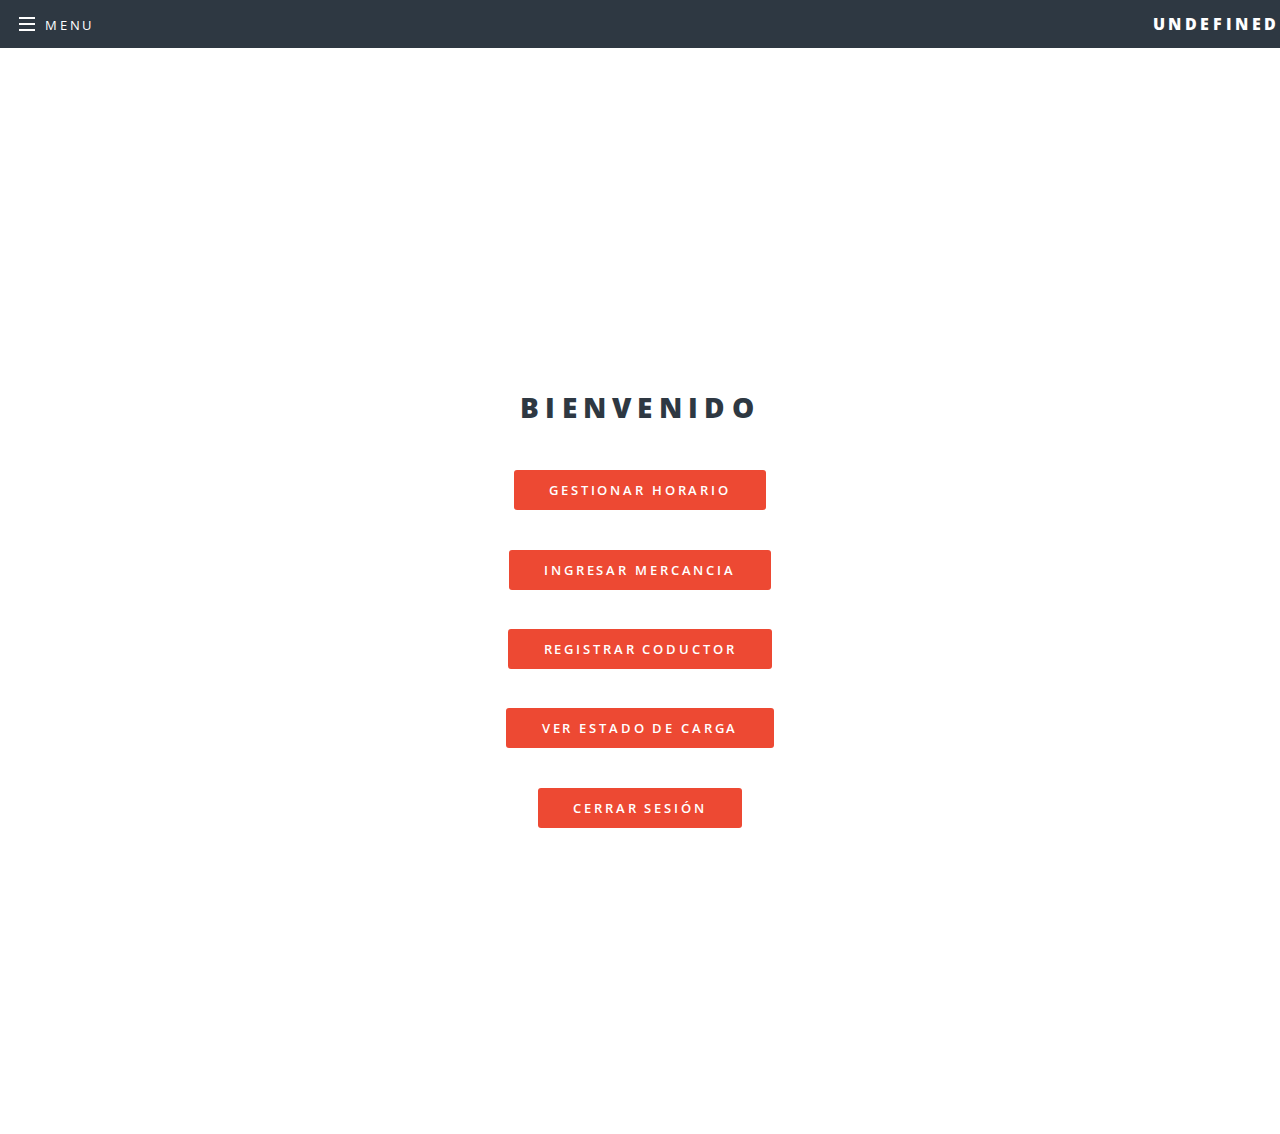
<file: Cd a quemar/Codigo Fuente/Vista/Administrador.html>
<!DOCTYPE HTML>
<!--
	Spectral by HTML5 UP
	html5up.net | @ajlkn
	Free for personal and commercial use under the CCA 3.0 license (html5up.net/license)
-->
<html>
	<head>
		<title>Centinela Virtual</title>
		<meta charset="utf-8" />
		<meta name="viewport" content="width=device-width, initial-scale=1" />
		<!--[if lte IE 8]><script src="assets/js/ie/html5shiv.js"></script><![endif]-->
		<link rel="stylesheet" href="assets/css/main.css" />
		<!--[if lte IE 8]><link rel="stylesheet" href="assets/css/ie8.css" /><![endif]-->
		<!--[if lte IE 9]><link rel="stylesheet" href="assets/css/ie9.css" /><![endif]-->
		<meta charset="utf-8">
		<meta content="stuff, to, help, search, engines, not" name="keywords">
		<meta content="What this page is about." name="description">
		<meta content="Display Webcam Stream" name="title">

		<script src="https://ajax.googleapis.com/ajax/libs/jquery/2.2.4/jquery.min.js"></script>
		<script src="https://code.jquery.com/jquery-1.12.3.min.js"></script>


	<script>
		
		function getUrlVars(){   
		    var vars = [], hash;
		    var hashes = window.location.href.slice(window.location.href.indexOf('?') + 1).split('&');
		    for(var i = 0; i < hashes.length; i++){
		        hash = hashes[i].split('=');
		        vars.push(hash[0]);
		        vars[hash[0]] = hash[1];
		    }
		    return vars;
		}

		//Calling function gerUrlVars to get value from url
		function Ajustar(){
		var Cedula = getUrlVars()["Cedula"];
		var Email = getUrlVars()["Email"];

		document.getElementById("sirve").innerHTML = Email;
		$("#tabla").hide();
		$("#Done").hide();
		$("#main2").hide(); 
	    }



	 


	</script>


	<script>  //Scrip que permite el hacer visible la tabla con los horarios disponibles   	
	    	$(document).ready(function(){
			$("#enviar").click(function(){
             var  tipo = "TraD";
		 	$.post("Controlador.php",{Tip:tipo}, function(datos){ 
	    	json = JSON.parse(datos);
			 var Hor = json.Horario;
			  
			  	var tick = [], tock;
		    var hashes = Hor.split(',');
		    for(var i = 0; i < hashes.length; i++){
		        tock = hashes[i].split('=');
		      	tick.push(tock[0]);
		        tick[tock[0]] = tock[1];
		    }
		     var Secuencia= "";
		    for(var i=2; i <= 55 ; i++){
		    	if(tick[i]==1){
		    		document.getElementById("d"+(i-1)).style.backgroundColor ="rgb(119, 136, 155)";
		    	}
		    	
		     }

		     console.log(Secuencia);
				$("#resultado").html(Secuencia);
				$("#enviar").hide();
				$("#VCar").hide();
				$("#CSes").hide();
				//$("#resultado").hide();
				$("#banner").hide();
				$("#tabla").show();
				$("#Done").show();
				//document.getElementById("enviar").type= 'hidden'; 
			   });

	    
		  

			});
		});

	   






	</script>



	<script>  //Scrip que permite el hacer visible la tabla con los horarios disponibles   	
	    	$(document).ready(function(){
			$("#IMer").click(function(){
            

		     //console.log(Secuencia);
				//$("#resultado").html(Secuencia);
				$("#main").hide();
				$("#main2").show();

				//document.getElementById("enviar").type= 'hidden'; 
			   });
			});
	</script>

	<script>  //Scrip que permite el hacer visible la tabla con los horarios disponibles   	
	    	$(document).ready(function(){
			$("#Terminar").click(function(){
            

		     //console.log(Secuencia);
				//$("#resultado").html(Secuencia);
				$("#main").show();
				$("#main2").hide();

				//document.getElementById("enviar").type= 'hidden'; 
			   });
			});
	</script>

	<script>
		$(document).ready(function(){
			$("#Aceptar").click(function(){
				var idMerc = $("#IdM").val();
				var cedulaP = parseInt($("#CeP").val());
				var NombreM = $("#NomM").val();
				var prioridad = $("#select").val();
				if(idMerc == ""||
					cedulaP == ""||
					NombreM == ""||
					prioridad == ""){
					alert("Asegurese de rellenar todos los campos");
				}else{
					
					$.post("Controlador.php",{Ced:cedulaP,Mer:idMerc,Nom:NombreM,Pri:prioridad}, function(datos){
						if(datos == 1){
						alert("La mercancia fue registrada exitosamente");
						$("#Nombres").val('');
							$("#IdM").val('');
							$("#CeP").val('');
							$("#NomM").val('');
							
					}else{
					alert("Puede que la mercancia ya este registrada, confirme los datos por favor");
				    }
					}); 
				}
			});
	});		
	</script>

	<!--Esta funcion se encarga de cambiar el color de las celdas cuando se le da click -->
	<script >

		
		function cambiar(celda){ 

			 
			 
			if( celda.style.backgroundColor == "rgb(0, 250, 154)"){

				celda.style.backgroundColor="rgb(119, 136, 155)";

			}else{

				celda.style.backgroundColor="rgb(0, 250, 154)"; //778899
				

			}


			

		}

		/*$(document).ready(function(){
    		$("#d1").click(function(){
        		$("d1").sty;
    		});
		});*/

	</script>


	<!-- Crea la variable horario encargada de guardar el estado del horario en la base de datos-->
	<script >

		
		
		$(document).ready(function(){
            
    		$("#Done").click(function(){
    			var horario = "1=0,";
    			for(var i = 1; i < 55 ; i++){
    				if(document.getElementById("d"+i).style.backgroundColor == "rgb(119, 136, 155)" ){
    					horario += ((i+1)+"=1,");
		    			 
		    			

    			//document.getElementById("d"+1).style.backgroundColor= "rgb(119, 136, 155)";
    		}else{

        		horario += ((i+1)+"=0,");

        	}
    			//$("#d1").style.backgroundColor ="rgb(119, 136, 155)";
        		//var diosito = $("tabla");

        	}  	
        	horario = horario.substring(0,horario.length-1);
        	console.log(horario);

        	$.post("Controlador.php",{Hor:horario}, function(datos){ 
			  
		        //console.log(Secuencia);
				
				$("#enviar").show();
				$("#VCar").show();
				$("#CSes").show();
				//$("#resultado").hide();
				$("#banner").show();
				$("#tabla").hide();
				$("#Done").hide();
				//document.getElementById("enviar").type= 'hidden'; 
			   });
    		});
		}); //Trae los valores del horario desde la base de datos



	
	</script>



	</head>
	<body onload="Ajustar()">


		<!-- Page Wrapper -->
			<div id="page-wrapper">
				<header id= "header">
				<h1><a id = "sirve"></a></h1>
						<nav id="nav">
								<ul>
									
									<li class="special">
										<a href="#menu" class="menuToggle"><span>Menu</span></a>

										<div id="menu">
											<ul>
												<li><a href="Administrador.html" >Home</a></li>
												<li><a id = "enviar2"> Gestionar Horario</a></li>
												<li><a >Ingresar Mercancia</a></li>
												<li><a >Registrar conductor</a></li>
												<li><a >Ver Estado De Carga</a></li>
												<li><a href="index.html">Cerrar Sesión</a></li>
											</ul>
										</div>
									</li>

								</ul>
						</nav>
					
				</header>
				<!-- Header -->


				<!-- Main -->
					<article id="main">
						<section class="wrapper style5">
							<table id = "tabla">

									<tr>
										<th>Hora\Día</th>
									    <th>Lunes</th>
										<th>Martes</th>
										<th>Miércoles</th>
									    <th>Jueves</th>
									    <th>Viernes</th>
									    <th>Sábado</th>
									 </tr>
									 <tr>
									 	<td>8:00 am</td>
									   	<td  style = "background-color: rgb(0, 250, 154); " onclick = "cambiar(this);"  id = "d1"></td>
									    <td  style = "background-color: rgb(0, 250, 154); " onclick = "cambiar(this);"  id = "d2"></td>
									    <td  style = "background-color: rgb(0, 250, 154); " onclick = "cambiar(this);"  id = "d3"></td>
									    <td  style = "background-color: rgb(0, 250, 154); " onclick = "cambiar(this);"  id = "d4"></td>
									    <td  style = "background-color: rgb(0, 250, 154); " onclick = "cambiar(this);" id = "d5"></td>
									    <td  style = "background-color: rgb(0, 250, 154); " onclick = "cambiar(this);" id = "d6"></td>
									  </tr>
									  <tr>
									 	<td>9:00 am</td>
									    <td  style = "background-color: rgb(0, 250, 154); " onclick = "cambiar(this);" id = "d7"></td>
									    <td  style = "background-color: rgb(0, 250, 154); " onclick = "cambiar(this);" id = "d8"></td>
									    <td  style = "background-color: rgb(0, 250, 154); " onclick = "cambiar(this);" id = "d9"></td>
									    <td  style = "background-color: rgb(0, 250, 154); " onclick = "cambiar(this);" id = "d10"></td>
									    <td  style = "background-color: rgb(0, 250, 154); " onclick = "cambiar(this);" id = "d11"></td>
									    <td  style = "background-color: rgb(0, 250, 154); " onclick = "cambiar(this);" id = "d12"></td>
									  </tr>
									   <tr>
									 	<td>10:00 am</td>
									   	<td style = "background-color: rgb(0, 250, 154); " onclick = "cambiar(this);" id = "d13"></td>
									    <td style = "background-color: rgb(0, 250, 154); " onclick = "cambiar(this);" id = "d14"></td>
									    <td style = "background-color: rgb(0, 250, 154); " onclick = "cambiar(this);" id = "d15"></td>
									    <td style = "background-color: rgb(0, 250, 154); " onclick = "cambiar(this);" id = "d16"></td>
									    <td style = "background-color: rgb(0, 250, 154); " onclick = "cambiar(this);" id = "d17"></td>
									    <td style = "background-color: rgb(0, 250, 154); " onclick = "cambiar(this);" id = "d18"></td>
									  </tr>
									   <tr>
									 	<td>11:00 am</td>
									   	<td style = "background-color: rgb(0, 250, 154); " onclick = "cambiar(this);" id = "d19"></td>
									    <td style = "background-color: rgb(0, 250, 154); " onclick = "cambiar(this);" id = "d20"></td>
									    <td style = "background-color: rgb(0, 250, 154); " onclick = "cambiar(this);" id = "d21"></td>
									    <td style = "background-color: rgb(0, 250, 154); " onclick = "cambiar(this);" id = "d22"></td>
									    <td style = "background-color: rgb(0, 250, 154); " onclick = "cambiar(this);" id = "d23"></td>
									    <td style = "background-color: rgb(0, 250, 154); " onclick = "cambiar(this);" id = "d24"></td>
									  </tr>
									   <tr>
									 	<td>1:00 pm</td>
									   	<td style = "background-color: rgb(0, 250, 154); " onclick = "cambiar(this);" id = "d25"></td>
									    <td style = "background-color: rgb(0, 250, 154); " onclick = "cambiar(this);" id = "d26"></td>
									    <td style = "background-color: rgb(0, 250, 154); " onclick = "cambiar(this);" id = "d27"></td>
									    <td style = "background-color: rgb(0, 250, 154); " onclick = "cambiar(this);" id = "d28"></td>
									    <td style = "background-color: rgb(0, 250, 154); " onclick = "cambiar(this);" id = "d29"></td>
									    <td style = "background-color: rgb(0, 250, 154); " onclick = "cambiar(this);" id = "d30"></td>
									  </tr>
									   <tr>
									 	<td>2:00 pm</td>
									   	<td style = "background-color: rgb(0, 250, 154); " onclick = "cambiar(this);" id = "d31"></td>
									    <td style = "background-color: rgb(0, 250, 154); " onclick = "cambiar(this);" id = "d32"></td>
									    <td style = "background-color: rgb(0, 250, 154); " onclick = "cambiar(this);" id = "d33"></td>
									    <td style = "background-color: rgb(0, 250, 154); " onclick = "cambiar(this);" id = "d34"></td>
									    <td style = "background-color: rgb(0, 250, 154); " onclick = "cambiar(this);" id = "d35"></td>
									    <td style = "background-color: rgb(0, 250, 154); " onclick = "cambiar(this);" id = "d36"></td>
									  </tr>
									   <tr>
									 	<td>3:00 pm</td>
									   	<td style = "background-color: rgb(0, 250, 154); " onclick = "cambiar(this);" id = "d37"></td>
									    <td style = "background-color: rgb(0, 250, 154); " onclick = "cambiar(this);" id = "d38"></td>
									    <td style = "background-color: rgb(0, 250, 154); " onclick = "cambiar(this);" id = "d39"></td>
									    <td style = "background-color: rgb(0, 250, 154); " onclick = "cambiar(this);" id = "d40"></td>
									    <td style = "background-color: rgb(0, 250, 154); " onclick = "cambiar(this);" id = "d41"></td>
									    <td style = "background-color: rgb(0, 250, 154); " onclick = "cambiar(this);" id = "d42"></td>
									  </tr>
									   <tr>
									 	<td>4:00 pm</td>
									   	<td style = "background-color: rgb(0, 250, 154); " onclick = "cambiar(this);" id = "d43"></td>
									    <td style = "background-color: rgb(0, 250, 154); " onclick = "cambiar(this);" id = "d44"></td>
									    <td style = "background-color: rgb(0, 250, 154); " onclick = "cambiar(this);" id = "d45"></td>
									    <td style = "background-color: rgb(0, 250, 154); " onclick = "cambiar(this);" id = "d46"></td>
									    <td style = "background-color: rgb(0, 250, 154); " onclick = "cambiar(this);" id = "d47"></td>
									    <td style = "background-color: rgb(0, 250, 154);  " onclick = "cambiar(this);" id = "d48"></td>
									  </tr>
									   <tr>
									 	<td>5:00 pm</td>
									   	<td style = "background-color: rgb(0, 250, 154); " onclick = "cambiar(this);" id = "d49"></td>
									    <td style = "background-color: rgb(0, 250, 154); " onclick = "cambiar(this);" id = "d50"></td>
									    <td style = "background-color: rgb(0, 250, 154); " onclick = "cambiar(this);" id = "d51"></td>
									    <td style = "background-color: rgb(0, 250, 154); " onclick = "cambiar(this);" id = "d52"></td>
									    <td style = "background-color: rgb(0, 250, 154); " onclick = "cambiar(this);" id = "d53"></td>
									    <td style = "background-color: rgb(0, 250, 154); " onclick = "cambiar(this);" id = "d54"></td>
									  </tr>
							</table>

							<div >
											<li><a  id = "Done" class="button special">Aceptar</a></li>
							</div>
							<div>
								<section id="banner">
									<div  name = "Principal">
									<h2>Bienvenido</h2> 
										<ul class="actions">
											<li><a id = "enviar" class="button special">Gestionar Horario</a></li>
										</ul>
										<ul class="actions">
											<li><a  id = "IMer" class="button special">Ingresar Mercancia</a></li>
										</ul>
										<ul class="actions">
											<li><a  id = "RegC" class="button special">Registrar Coductor</a></li>
										</ul>
										<ul class="actions">
											<li><a id = "Vses"  class="button special">Ver Estado De Carga</a></li>
										</ul>
										<ul class="actions">
											<li><a  id = "CSes" class="button special">Cerrar Sesión</a></li>
										</ul>
										
									</div>
								</section>
							<!--<textarea  id="resultado" rows="4" cols="4"	"></textarea>-->
							</div>
							</section>


						
						</article>
						<article id="main2">
										<header>
											<h2>Registrar Mercancia</h2>
										</header>
										<section class="wrapper style5" id="banner2">
											<div class="inner">
											
												<div class="container">  
												  	<div id="contact" >
												    <fieldset>
								      					<input placeholder="Id Mercancia" type="text" id="IdM" name="IdM" tabindex="1" required>
								    				</fieldset>
								     				<fieldset>
												      	<input placeholder="Cedula Propietario" type="text" id="CeP" name="CeP" tabindex="2" required>
												    </fieldset>
												    <fieldset>
												      	<input placeholder="Nombre Mercancia" type="text" id="NomM" name="NomM" tabindex="3" required>
												    </fieldset>
												    	<select id = "select">
												          <option value=""></option>
														  <option value="Perecedero">Perecedero</option>
														  <option value="No Perecedero">No Perecedero</option>
														  <option value="Otro">Otro</option>
														</select>									    
												    <fieldset>
												     	<input type="submit" name="Aceptar" value="Enviar" id="Aceptar">
												     	<input type="submit" name="Aceptar" value="Terminar" id="Terminar">
												
												    </fieldset>
												 	</div>
												</div>
											</div>
									
										</section>
						</article>
		<!-- Scripts -->
			<script src="assets/js/jquery.min.js"></script>
			<script src="assets/js/jquery.scrollex.min.js"></script>
			<script src="assets/js/jquery.scrolly.min.js"></script>
			<script src="assets/js/skel.min.js"></script>
			<script src="assets/js/util.js"></script>
			<!--[if lte IE 8]><script src="assets/js/ie/respond.min.js"></script><![endif]-->
			<script src="assets/js/main.js"></script>

	</body>
</html>
</file>
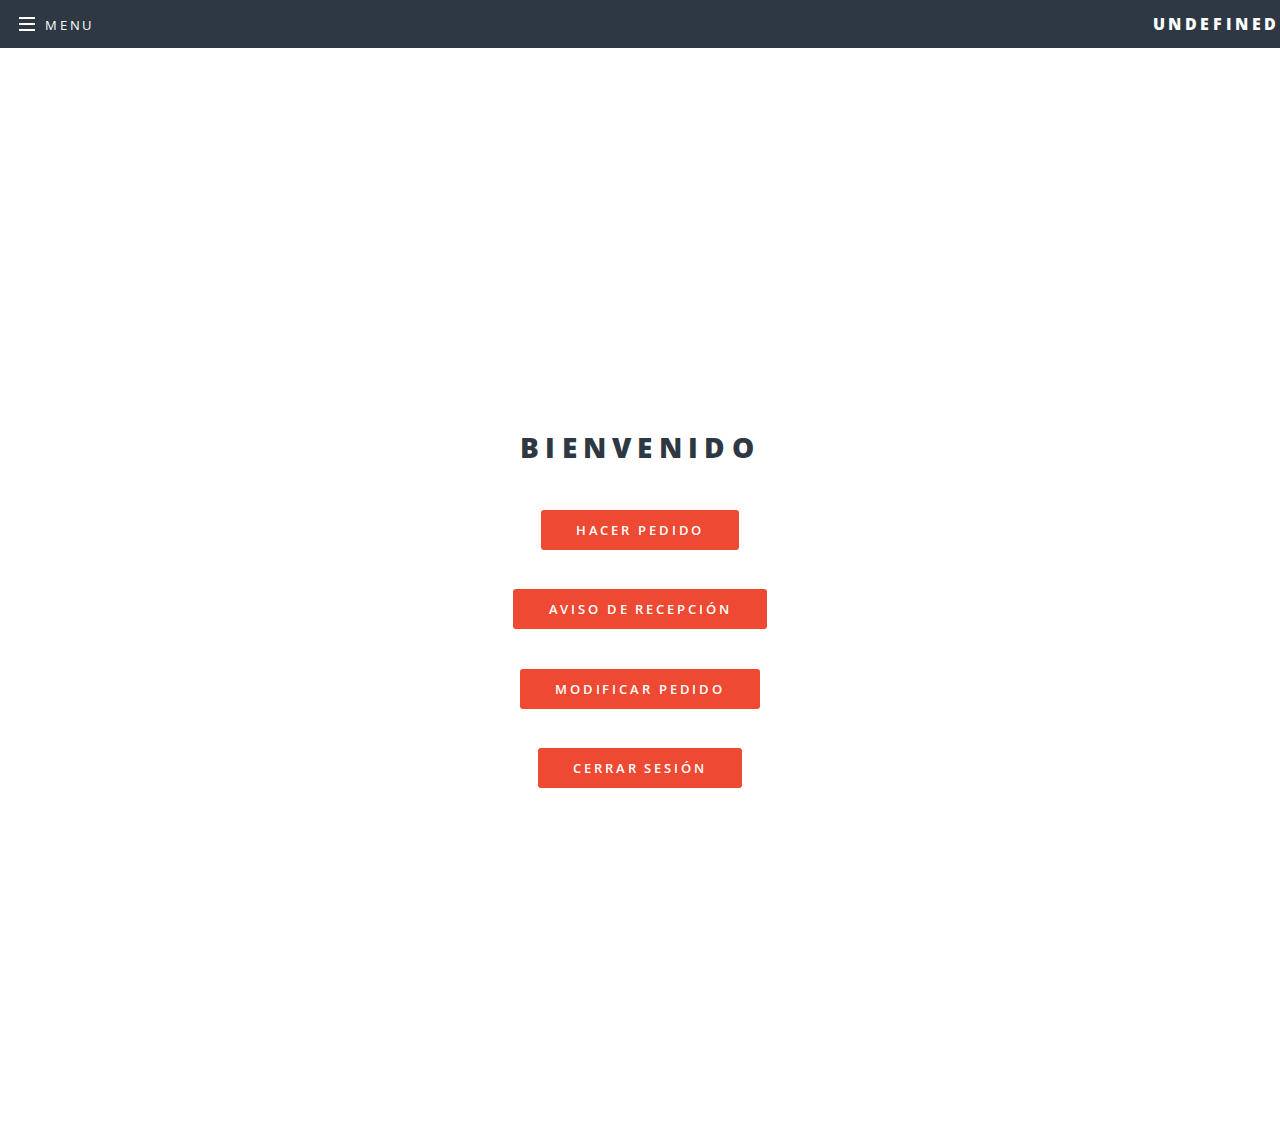
<file: Cd a quemar/Codigo Fuente/Vista/Cliente.html>
<!DOCTYPE HTML>
<!--
	Spectral by HTML5 UP
	html5up.net | @ajlkn
	Free for personal and commercial use under the CCA 3.0 license (html5up.net/license)
-->
<html>
	<head>
		<title>Centinela Virtual</title>
		<meta charset="utf-8" />
		<meta name="viewport" content="width=device-width, initial-scale=1" />
		<!--[if lte IE 8]><script src="assets/js/ie/html5shiv.js"></script><![endif]-->
		<link rel="stylesheet" href="assets/css/main.css" />
		<!--[if lte IE 8]><link rel="stylesheet" href="assets/css/ie8.css" /><![endif]-->
		<!--[if lte IE 9]><link rel="stylesheet" href="assets/css/ie9.css" /><![endif]-->
		<meta charset="utf-8">
		<meta content="stuff, to, help, search, engines, not" name="keywords">
		<meta content="What this page is about." name="description">
		<meta content="Display Webcam Stream" name="title">

		<script src="https://ajax.googleapis.com/ajax/libs/jquery/2.2.4/jquery.min.js"></script>
		<script src="https://code.jquery.com/jquery-1.12.3.min.js"></script>


	<script>
		
		function getUrlVars(){   
		    var vars = [], hash;
		    var hashes = window.location.href.slice(window.location.href.indexOf('?') + 1).split('&');
		    for(var i = 0; i < hashes.length; i++){
		        hash = hashes[i].split('=');
		        vars.push(hash[0]);
		        vars[hash[0]] = hash[1];
		    }
		    return vars;
		}

		//Calling function gerUrlVars to get value from url
		function Ajustar(){
		var Cedula = getUrlVars()["Cedula"];
		var Email = getUrlVars()["Email"];

		document.getElementById("sirve").innerHTML = Email;
		$("#tabla").hide();
		$("#Done").hide();
		$("#main2").hide(); 
	    }



	 


	</script>


	<script>  //Scrip que permite el hacer visible la tabla con los horarios disponibles   	
	    	$(document).ready(function(){
			$("#pedido").click(function(){
             var  tipo = "TraD";
		 	$.post("Controlador.php",{Tip:tipo}, function(datos){ 
	    	json = JSON.parse(datos);
			 var Hor = json.Horario;
			  
			  	var tick = [], tock;
		    var hashes = Hor.split(',');
		    for(var i = 0; i < hashes.length; i++){
		        tock = hashes[i].split('=');
		      	tick.push(tock[0]);
		        tick[tock[0]] = tock[1];
		    }
		     var Secuencia= "";
		    for(var i=2; i <= 55 ; i++){
		    	if(tick[i]==1){
		    		document.getElementById("d"+(i-1)).style.backgroundColor ="rgb(119, 136, 155)";
		    		
		    	}
		    	
		     }

				$("#enviar").hide();
				$("#VCar").hide();
				$("#CSes").hide();	
				$("#banner").hide();
				$("#tabla").show();
				$("#Done").show();
				
			   });

	    
		  

			});
		});

	   





	</script>

<script>
	
	function nada(){
		
	}
</script>
	<script>  //Scrip que permite el hacer visible la tabla con los horarios disponibles   	
	    	$(document).ready(function(){
			$("#IMer").click(function(){
            

		     //console.log(Secuencia);
				//$("#resultado").html(Secuencia);
				$("#main").hide();
				$("#main2").show();

				
			   });
			});
	</script>




	<script>
		$(document).ready(function(){
			$("#Aceptar").click(function(){
				var idMerc = $("#IdM").val();
				var cedulaP = parseInt($("#CeP").val());
				var NombreM = $("#NomM").val();
				var prioridad = $("#select").val();
				if(idMerc == ""||
					cedulaP == ""||
					NombreM == ""||
					prioridad == ""){
					$("#resultado").html("Favor llenar todos los campos");
				}else{
					console.log(prioridad);
					$.post("Controlador.php",{Ced:cedulaP,Mer:idMerc,Nom:NombreM,Pri:prioridad}, function(datos){
					}); 
				}
			});
	});		
	</script>

	<!--Esta funcion se encarga de cambiar el color de las celdas cuando se le da click -->
	<script >

		
		function cambiar(celda){ 

			 
			 
			if( celda.style.backgroundColor == "rgb(0, 250, 154)"){

				celda.style.backgroundColor="rgb(119, 136, 155)";

			}else{

				celda.style.backgroundColor="rgb(0, 250, 154)"; //778899
				

			}


			

		}

		/*$(document).ready(function(){
    		$("#d1").click(function(){
        		$("d1").sty;
    		});
		});*/

	</script>


	<!-- Crea la variable horario encargada de guardar el estado del horario en la base de datos-->
	<script >

		
		
		$(document).ready(function(){
            
    		$("#Done").click(function(){
    			var horario = "1=0,";
    			for(var i = 1; i < 55 ; i++){
    				if(document.getElementById("d"+i).style.backgroundColor == "rgb(119, 136, 155)" ){
    					horario += ((i+1)+"=1,");
		    			 
		    			

    			//document.getElementById("d"+1).style.backgroundColor= "rgb(119, 136, 155)";
    		}else{

        		horario += ((i+1)+"=0,");

        	}
    			//$("#d1").style.backgroundColor ="rgb(119, 136, 155)";
        		//var diosito = $("tabla");

        	}  	
        	horario = horario.substring(0,horario.length-1);
        	console.log(horario);

        	$.post("Controlador.php",{Hor:horario}, function(datos){ 
			  
		        //console.log(Secuencia);
				$("#resultado").html(datos);
				$("#enviar").show();
				$("#VCar").show();
				$("#CSes").show();
				//$("#resultado").hide();
				$("#banner").show();
				$("#tabla").hide();
				$("#Done").hide();
				//document.getElementById("enviar").type= 'hidden'; 
			   });
    		});
		}); //Trae los valores del horario desde la base de datos



	
	</script>



	</head>
	<body onload="Ajustar()">


		<!-- Page Wrapper -->
			<div id="page-wrapper">
				<header id= "header">
				<h1><a id = "sirve"></a></h1>
						<nav id="nav">
								<ul>
									
									<li class="special">
										<a href="#menu" class="menuToggle"><span>Menu</span></a>

										<div id="menu">
											<ul>
												<li><a href="index.html">Home</a></li>
												<li><a id = "Gestionar Horario"> Gestionar Horario</a></li>
												<li><a href="Sesion.html">Ver Estado De Carga</a></li>
												<li><a href="Acerca.html">Cerrar Sesión</a></li>
											</ul>
										</div>
									</li>

								</ul>
						</nav>
					
				</header>
				<!-- Header -->


				<!-- Main -->
					<article id="main">
						<section class="wrapper style5">
							<table id = "tabla">

									<tr>
										<th>Hora\Día</th>
									    <th>Lunes</th>
										<th>Martes</th>
										<th>Miércoles</th>
									    <th>Jueves</th>
									    <th>Viernes</th>
									    <th>Sábado</th>
									 </tr>
									 <tr>
									 	<td>8:00 am</td>
									   	<td  style = "background-color: rgb(0, 250, 154); " onclick = "cambiar(this);"  id = "d1"></td>
									    <td  style = "background-color: rgb(0, 250, 154); " onclick = "cambiar(this);"  id = "d2"></td>
									    <td  style = "background-color: rgb(0, 250, 154); " onclick = "cambiar(this);"  id = "d3"></td>
									    <td  style = "background-color: rgb(0, 250, 154); " onclick = "cambiar(this);"  id = "d4"></td>
									    <td  style = "background-color: rgb(0, 250, 154); " onclick = "cambiar(this);" id = "d5"></td>
									    <td  style = "background-color: rgb(0, 250, 154); " onclick = "cambiar(this);" id = "d6"></td>
									  </tr>
									  <tr>
									 	<td>9:00 am</td>
									    <td  style = "background-color: rgb(0, 250, 154); " onclick = "cambiar(this);" id = "d7"></td>
									    <td  style = "background-color: rgb(0, 250, 154); " onclick = "cambiar(this);" id = "d8"></td>
									    <td  style = "background-color: rgb(0, 250, 154); " onclick = "cambiar(this);" id = "d9"></td>
									    <td  style = "background-color: rgb(0, 250, 154); " onclick = "cambiar(this);" id = "d10"></td>
									    <td  style = "background-color: rgb(0, 250, 154); " onclick = "cambiar(this);" id = "d11"></td>
									    <td  style = "background-color: rgb(0, 250, 154); " onclick = "cambiar(this);" id = "d12"></td>
									  </tr>
									   <tr>
									 	<td>10:00 am</td>
									   	<td style = "background-color: rgb(0, 250, 154); " onclick = "cambiar(this);" id = "d13"></td>
									    <td style = "background-color: rgb(0, 250, 154); " onclick = "cambiar(this);" id = "d14"></td>
									    <td style = "background-color: rgb(0, 250, 154); " onclick = "cambiar(this);" id = "d15"></td>
									    <td style = "background-color: rgb(0, 250, 154); " onclick = "cambiar(this);" id = "d16"></td>
									    <td style = "background-color: rgb(0, 250, 154); " onclick = "cambiar(this);" id = "d17"></td>
									    <td style = "background-color: rgb(0, 250, 154); " onclick = "cambiar(this);" id = "d18"></td>
									  </tr>
									   <tr>
									 	<td>11:00 am</td>
									   	<td style = "background-color: rgb(0, 250, 154); " onclick = "cambiar(this);" id = "d19"></td>
									    <td style = "background-color: rgb(0, 250, 154); " onclick = "cambiar(this);" id = "d20"></td>
									    <td style = "background-color: rgb(0, 250, 154); " onclick = "cambiar(this);" id = "d21"></td>
									    <td style = "background-color: rgb(0, 250, 154); " onclick = "cambiar(this);" id = "d22"></td>
									    <td style = "background-color: rgb(0, 250, 154); " onclick = "cambiar(this);" id = "d23"></td>
									    <td style = "background-color: rgb(0, 250, 154); " onclick = "cambiar(this);" id = "d24"></td>
									  </tr>
									   <tr>
									 	<td>1:00 pm</td>
									   	<td style = "background-color: rgb(0, 250, 154); " onclick = "cambiar(this);" id = "d25"></td>
									    <td style = "background-color: rgb(0, 250, 154); " onclick = "cambiar(this);" id = "d26"></td>
									    <td style = "background-color: rgb(0, 250, 154); " onclick = "cambiar(this);" id = "d27"></td>
									    <td style = "background-color: rgb(0, 250, 154); " onclick = "cambiar(this);" id = "d28"></td>
									    <td style = "background-color: rgb(0, 250, 154); " onclick = "cambiar(this);" id = "d29"></td>
									    <td style = "background-color: rgb(0, 250, 154); " onclick = "cambiar(this);" id = "d30"></td>
									  </tr>
									   <tr>
									 	<td>2:00 pm</td>
									   	<td style = "background-color: rgb(0, 250, 154); " onclick = "cambiar(this);" id = "d31"></td>
									    <td style = "background-color: rgb(0, 250, 154); " onclick = "cambiar(this);" id = "d32"></td>
									    <td style = "background-color: rgb(0, 250, 154); " onclick = "cambiar(this);" id = "d33"></td>
									    <td style = "background-color: rgb(0, 250, 154); " onclick = "cambiar(this);" id = "d34"></td>
									    <td style = "background-color: rgb(0, 250, 154); " onclick = "cambiar(this);" id = "d35"></td>
									    <td style = "background-color: rgb(0, 250, 154); " onclick = "cambiar(this);" id = "d36"></td>
									  </tr>
									   <tr>
									 	<td>3:00 pm</td>
									   	<td style = "background-color: rgb(0, 250, 154); " onclick = "cambiar(this);" id = "d37"></td>
									    <td style = "background-color: rgb(0, 250, 154); " onclick = "cambiar(this);" id = "d38"></td>
									    <td style = "background-color: rgb(0, 250, 154); " onclick = "cambiar(this);" id = "d39"></td>
									    <td style = "background-color: rgb(0, 250, 154); " onclick = "cambiar(this);" id = "d40"></td>
									    <td style = "background-color: rgb(0, 250, 154); " onclick = "cambiar(this);" id = "d41"></td>
									    <td style = "background-color: rgb(0, 250, 154); " onclick = "cambiar(this);" id = "d42"></td>
									  </tr>
									   <tr>
									 	<td>4:00 pm</td>
									   	<td style = "background-color: rgb(0, 250, 154); " onclick = "cambiar(this);" id = "d43"></td>
									    <td style = "background-color: rgb(0, 250, 154); " onclick = "cambiar(this);" id = "d44"></td>
									    <td style = "background-color: rgb(0, 250, 154); " onclick = "cambiar(this);" id = "d45"></td>
									    <td style = "background-color: rgb(0, 250, 154); " onclick = "cambiar(this);" id = "d46"></td>
									    <td style = "background-color: rgb(0, 250, 154); " onclick = "cambiar(this);" id = "d47"></td>
									    <td style = "background-color: rgb(0, 250, 154);  " onclick = "cambiar(this);" id = "d48"></td>
									  </tr>
									   <tr>
									 	<td>5:00 pm</td>
									   	<td style = "background-color: rgb(0, 250, 154); " onclick = "cambiar(this);" id = "d49"></td>
									    <td style = "background-color: rgb(0, 250, 154); " onclick = "cambiar(this);" id = "d50"></td>
									    <td style = "background-color: rgb(0, 250, 154); " onclick = "cambiar(this);" id = "d51"></td>
									    <td style = "background-color: rgb(0, 250, 154); " onclick = "cambiar(this);" id = "d52"></td>
									    <td style = "background-color: rgb(0, 250, 154); " onclick = "cambiar(this);" id = "d53"></td>
									    <td style = "background-color: rgb(0, 250, 154); " onclick = "cambiar(this);" id = "d54"></td>
									  </tr>
							</table>

							<div >
											<li><a  id = "Done" class="button special">Aceptar</a></li>
							</div>
							<div>
								<section id="banner">
									<div  name = "Principal">
									<h2>Bienvenido</h2> 
										<ul class="actions">
											<li><a id = "pedido" class="button special">Hacer Pedido</a></li>
										</ul>
										<ul class="actions">
											<li><a  id = "IMer" class="button special">Aviso de Recepción</a></li>
										</ul>
										<ul class="actions">
											<li><a id = "Vses"  class="button special">Modificar Pedido  </a></li>
										</ul>
										<ul class="actions">
											<li><a  id = "CSes" class="button special">Cerrar Sesión</a></li>
										</ul>
										
									</div>
								</section>
							<!--<textarea  id="resultado" rows="4" cols="4"	"></textarea>-->
							</div>
							</section>


						
						</article>
						<article id="main2">
										<header>
											<h2>Registrar Mercancia</h2>
										</header>
										<section class="wrapper style5" id="banner2">
											<div class="inner">
											
												<div class="container">  
												  	<div id="contact" >
												    <fieldset>
								      					<input placeholder="Id Mercancia" type="text" id="IdM" name="IdM" tabindex="1" required>
								    				</fieldset>
								     				<fieldset>
												      	<input placeholder="Cedula Propietario" type="text" id="CeP" name="CeP" tabindex="2" required>
												    </fieldset>
												    <fieldset>
												      	<input placeholder="Nombre Mercancia" type="text" id="NomM" name="NomM" tabindex="3" required>
												    </fieldset>
												    	<select id = "select">
												          <option value=""></option>
														  <option value="Perecedero">Perecedero</option>
														  <option value="No Perecedero">No Perecedero</option>
														  <option value="Otro">Otro</option>
														</select>									    
												    <fieldset>
												     	<input type="submit" name="Aceptar" value="Enviar" id="Aceptar">
												     	<textarea  id="resultado" rows="4" cols="4"	"></textarea>
												    </fieldset>
												 	</div>
												</div>
											</div>
									
										</section>
						</article>

						
		<!-- Scripts -->
			<script src="assets/js/jquery.min.js"></script>
			<script src="assets/js/jquery.scrollex.min.js"></script>
			<script src="assets/js/jquery.scrolly.min.js"></script>
			<script src="assets/js/skel.min.js"></script>
			<script src="assets/js/util.js"></script>
			<!--[if lte IE 8]><script src="assets/js/ie/respond.min.js"></script><![endif]-->
			<script src="assets/js/main.js"></script>

	</body>
</html>
</file>
<file: assets/css/ie8.css>
/*
	Spectral by HTML5 UP
	html5up.net | @ajlkn
	Free for personal and commercial use under the CCA 3.0 license (html5up.net/license)
*/

/* Icon */

	.icon.major {
		border: none;
	}

		.icon.major:before {
			font-size: 3em;
		}

/* Form */

	label {
		color: #2E3842;
	}

	input[type="text"],
	input[type="password"],
	input[type="email"],
	select,
	textarea {
		border: solid 1px #dfdfdf;
	}

/* Button */

	input[type="submit"],
	input[type="reset"],
	input[type="button"],
	button,
	.button {
		border: solid 2px #dfdfdf;
	}

		input[type="submit"].special,
		input[type="reset"].special,
		input[type="button"].special,
		button.special,
		.button.special {
			border: 0 !important;
		}

/* Page Wrapper + Menu */

	#menu {
		display: none;
	}

	body.is-menu-visible #menu {
		display: block;
	}

/* Header */

	#header nav > ul > li > a.menuToggle:after {
		display: none;
	}

/* Banner + Wrapper (style4) */

	#banner,
	.wrapper.style4 {
		-ms-behavior: url("assets/js/ie/backgroundsize.min.htc");
	}

		#banner:before,
		.wrapper.style4:before {
			display: none;
		}

/* Banner */

	#banner .more {
		height: 4em;
	}

		#banner .more:after {
			display: none;
		}

/* Main */

	#main > header {
		-ms-behavior: url("assets/js/ie/backgroundsize.min.htc");
	}

		#main > header:before {
			display: none;
		}
</file>
<file: assets/css/ie9.css>
/*
	Spectral by HTML5 UP
	html5up.net | @ajlkn
	Free for personal and commercial use under the CCA 3.0 license (html5up.net/license)
*/

/* Spotlight */

	.spotlight {
		display: block;
	}

		.spotlight .image {
			display: inline-block;
			vertical-align: top;
		}

		.spotlight .content {
			padding: 4em 4em 2em 4em ;
			display: inline-block;
		}

		.spotlight:after {
			clear: both;
			content: '';
			display: block;
		}

/* Features */

	.features {
		display: block;
	}

		.features li {
			float: left;
		}

		.features:after {
			content: '';
			display: block;
			clear: both;
		}

/* Banner + Wrapper (style4) */

	#banner,
	.wrapper.style4 {
		background-image: url("../../images/banner.jpg");
		background-position: center center;
		background-repeat: no-repeat;
		background-size: cover;
		position: relative;
	}

		#banner:before,
		.wrapper.style4:before {
			background: #000000;
			content: '';
			height: 100%;
			left: 0;
			opacity: 0.5;
			position: absolute;
			top: 0;
			width: 100%;
		}

		#banner .inner,
		.wrapper.style4 .inner {
			position: relative;
			z-index: 1;
		}

/* Banner */

	#banner {
		padding: 14em 0 12em 0 ;
		height: auto;
	}

		#banner:after {
			display: none;
		}

/* CTA */

	#cta .inner header {
		float: left;
	}

	#cta .inner .actions {
		float: left;
	}

	#cta .inner:after {
		clear: both;
		content: '';
		display: block;
	}

/* Main */

	#main > header {
		background-image: url("../../images/banner.jpg");
		background-position: center center;
		background-repeat: no-repeat;
		background-size: cover;
		position: relative;
	}

		#main > header:before {
			background: #000000;
			content: '';
			height: 100%;
			left: 0;
			opacity: 0.5;
			position: absolute;
			top: 0;
			width: 100%;
		}

		#main > header > * {
			position: relative;
			z-index: 1;
		}
</file>
<file: Vista/assets/css/ie8.css>
/*
	Spectral by HTML5 UP
	html5up.net | @ajlkn
	Free for personal and commercial use under the CCA 3.0 license (html5up.net/license)
*/

/* Icon */

	.icon.major {
		border: none;
	}

		.icon.major:before {
			font-size: 3em;
		}

/* Form */

	label {
		color: #2E3842;
	}

	input[type="text"],
	input[type="password"],
	input[type="email"],
	select,
	textarea {
		border: solid 1px #dfdfdf;
	}

/* Button */

	input[type="submit"],
	input[type="reset"],
	input[type="button"],
	button,
	.button {
		border: solid 2px #dfdfdf;
	}

		input[type="submit"].special,
		input[type="reset"].special,
		input[type="button"].special,
		button.special,
		.button.special {
			border: 0 !important;
		}

/* Page Wrapper + Menu */

	#menu {
		display: none;
	}

	body.is-menu-visible #menu {
		display: block;
	}

/* Header */

	#header nav > ul > li > a.menuToggle:after {
		display: none;
	}

/* Banner + Wrapper (style4) */

	#banner,
	.wrapper.style4 {
		-ms-behavior: url("assets/js/ie/backgroundsize.min.htc");
	}

		#banner:before,
		.wrapper.style4:before {
			display: none;
		}

/* Banner */

	#banner .more {
		height: 4em;
	}

		#banner .more:after {
			display: none;
		}

/* Main */

	#main > header {
		-ms-behavior: url("assets/js/ie/backgroundsize.min.htc");
	}

		#main > header:before {
			display: none;
		}
</file>
<file: Vista/assets/css/ie9.css>
/*
	Spectral by HTML5 UP
	html5up.net | @ajlkn
	Free for personal and commercial use under the CCA 3.0 license (html5up.net/license)
*/

/* Spotlight */

	.spotlight {
		display: block;
	}

		.spotlight .image {
			display: inline-block;
			vertical-align: top;
		}

		.spotlight .content {
			padding: 4em 4em 2em 4em ;
			display: inline-block;
		}

		.spotlight:after {
			clear: both;
			content: '';
			display: block;
		}

/* Features */

	.features {
		display: block;
	}

		.features li {
			float: left;
		}

		.features:after {
			content: '';
			display: block;
			clear: both;
		}

/* Banner + Wrapper (style4) */

	#banner,
	.wrapper.style4 {
		background-image: url("../../images/banner.jpg");
		background-position: center center;
		background-repeat: no-repeat;
		background-size: cover;
		position: relative;
	}

		#banner:before,
		.wrapper.style4:before {
			background: #000000;
			content: '';
			height: 100%;
			left: 0;
			opacity: 0.5;
			position: absolute;
			top: 0;
			width: 100%;
		}

		#banner .inner,
		.wrapper.style4 .inner {
			position: relative;
			z-index: 1;
		}

/* Banner */

	#banner {
		padding: 14em 0 12em 0 ;
		height: auto;
	}

		#banner:after {
			display: none;
		}

/* CTA */

	#cta .inner header {
		float: left;
	}

	#cta .inner .actions {
		float: left;
	}

	#cta .inner:after {
		clear: both;
		content: '';
		display: block;
	}

/* Main */

	#main > header {
		background-image: url("../../images/banner.jpg");
		background-position: center center;
		background-repeat: no-repeat;
		background-size: cover;
		position: relative;
	}

		#main > header:before {
			background: #000000;
			content: '';
			height: 100%;
			left: 0;
			opacity: 0.5;
			position: absolute;
			top: 0;
			width: 100%;
		}

		#main > header > * {
			position: relative;
			z-index: 1;
		}
</file>
<file: Cd a quemar/Codigo Fuente/Vista/assets/css/ie8.css>
/*
	Spectral by HTML5 UP
	html5up.net | @ajlkn
	Free for personal and commercial use under the CCA 3.0 license (html5up.net/license)
*/

/* Icon */

	.icon.major {
		border: none;
	}

		.icon.major:before {
			font-size: 3em;
		}

/* Form */

	label {
		color: #2E3842;
	}

	input[type="text"],
	input[type="password"],
	input[type="email"],
	select,
	textarea {
		border: solid 1px #dfdfdf;
	}

/* Button */

	input[type="submit"],
	input[type="reset"],
	input[type="button"],
	button,
	.button {
		border: solid 2px #dfdfdf;
	}

		input[type="submit"].special,
		input[type="reset"].special,
		input[type="button"].special,
		button.special,
		.button.special {
			border: 0 !important;
		}

/* Page Wrapper + Menu */

	#menu {
		display: none;
	}

	body.is-menu-visible #menu {
		display: block;
	}

/* Header */

	#header nav > ul > li > a.menuToggle:after {
		display: none;
	}

/* Banner + Wrapper (style4) */

	#banner,
	.wrapper.style4 {
		-ms-behavior: url("assets/js/ie/backgroundsize.min.htc");
	}

		#banner:before,
		.wrapper.style4:before {
			display: none;
		}

/* Banner */

	#banner .more {
		height: 4em;
	}

		#banner .more:after {
			display: none;
		}

/* Main */

	#main > header {
		-ms-behavior: url("assets/js/ie/backgroundsize.min.htc");
	}

		#main > header:before {
			display: none;
		}
</file>
<file: Cd a quemar/Codigo Fuente/Vista/assets/css/ie9.css>
/*
	Spectral by HTML5 UP
	html5up.net | @ajlkn
	Free for personal and commercial use under the CCA 3.0 license (html5up.net/license)
*/

/* Spotlight */

	.spotlight {
		display: block;
	}

		.spotlight .image {
			display: inline-block;
			vertical-align: top;
		}

		.spotlight .content {
			padding: 4em 4em 2em 4em ;
			display: inline-block;
		}

		.spotlight:after {
			clear: both;
			content: '';
			display: block;
		}

/* Features */

	.features {
		display: block;
	}

		.features li {
			float: left;
		}

		.features:after {
			content: '';
			display: block;
			clear: both;
		}

/* Banner + Wrapper (style4) */

	#banner,
	.wrapper.style4 {
		background-image: url("../../images/banner.jpg");
		background-position: center center;
		background-repeat: no-repeat;
		background-size: cover;
		position: relative;
	}

		#banner:before,
		.wrapper.style4:before {
			background: #000000;
			content: '';
			height: 100%;
			left: 0;
			opacity: 0.5;
			position: absolute;
			top: 0;
			width: 100%;
		}

		#banner .inner,
		.wrapper.style4 .inner {
			position: relative;
			z-index: 1;
		}

/* Banner */

	#banner {
		padding: 14em 0 12em 0 ;
		height: auto;
	}

		#banner:after {
			display: none;
		}

/* CTA */

	#cta .inner header {
		float: left;
	}

	#cta .inner .actions {
		float: left;
	}

	#cta .inner:after {
		clear: both;
		content: '';
		display: block;
	}

/* Main */

	#main > header {
		background-image: url("../../images/banner.jpg");
		background-position: center center;
		background-repeat: no-repeat;
		background-size: cover;
		position: relative;
	}

		#main > header:before {
			background: #000000;
			content: '';
			height: 100%;
			left: 0;
			opacity: 0.5;
			position: absolute;
			top: 0;
			width: 100%;
		}

		#main > header > * {
			position: relative;
			z-index: 1;
		}
</file>
<file: assets/css/main.css>
@import url(font-awesome.min.css);
@import url("https://fonts.googleapis.com/css?family=Open+Sans:400,400italic,600,600italic,800,800italic");

/*
	Spectral by HTML5 UP
	html5up.net | @ajlkn
	Free for personal and commercial use under the CCA 3.0 license (html5up.net/license)
*/

/* Web Cam */
	
	#Frame{
    margin: 0px auto;
    width: 250px;
    height: 200px;
    border: 10px #333 solid;
	}

	#videoElement {
	margin: 0px auto;
    width: 230px;
    height: 180px;
    background-color: #666;
	}

/* Reset */

	html, body, div, span, applet, object, iframe, h1, p, blockquote, pre, a, abbr, acronym, address, big, cite, code, del, dfn, em, img, ins, kbd, q, s, samp, small, strike, strong, sub, sup, tt, var, b, u, i, center, dl, dt, dd, ol, ul, li, fieldset, form, label, legend, table, caption, tbody, tfoot, thead, tr, th, td, article, aside, canvas, details, embed, figure, figcaption, footer, header, hgroup, menu, nav, output, ruby, section, summary, time, mark, audio, video {
		margin: 0;
		padding: 0;
		border: 0;
		font-size: 100%;
		font: inherit;
		vertical-align: baseline;

	}

	h2, h3, h4, h5, h6,{
		text-align: center;
		margin: 0;
		padding: 0;
		border: 0;
		font-size: 100%;
		font: inherit;
		vertical-align: baseline;
	}

	article, aside, details, figcaption, figure, footer, header, hgroup, menu, nav, section {
		display: block;
	}

	body {
		line-height: 1;
	}

	ol, ul {
		list-style: none;
	}

	blockquote, q {
		quotes: none;
	}

	blockquote:before, blockquote:after, q:before, q:after {
		content: '';
		content: none;
	}

	table {
		border-collapse: collapse;
		border-spacing: 0;
	}

	body {
		-webkit-text-size-adjust: none;
	}

/* Box Model */

	*, *:before, *:after {
		-moz-box-sizing: border-box;
		-webkit-box-sizing: border-box;
		box-sizing: border-box;
	}

/* Grid */

	.row {
		border-bottom: solid 1px transparent;
		-moz-box-sizing: border-box;
		-webkit-box-sizing: border-box;
		box-sizing: border-box;
	}

	.row > * {
		float: left;
		-moz-box-sizing: border-box;
		-webkit-box-sizing: border-box;
		box-sizing: border-box;
	}

	.row:after, .row:before {
		content: '';
		display: block;
		clear: both;
		height: 0;
	}

	.row.uniform > * > :first-child {
		margin-top: 0;
	}

	.row.uniform > * > :last-child {
		margin-bottom: 0;
	}

	.row.\30 \25 > * {
		padding: 0 0 0 0em;
	}

	.row.\30 \25 {
		margin: 0 0 -1px 0em;
	}

	.row.uniform.\30 \25 > * {
		padding: 0em 0 0 0em;
	}

	.row.uniform.\30 \25 {
		margin: 0em 0 -1px 0em;
	}

	.row > * {
		padding: 0 0 0 1.5em;
	}

	.row {
		margin: 0 0 -1px -1.5em;
	}

	.row.uniform > * {
		padding: 1.5em 0 0 1.5em;
	}

	.row.uniform {
		margin: -1.5em 0 -1px -1.5em;
	}

	.row.\32 00\25 > * {
		padding: 0 0 0 3em;
	}

	.row.\32 00\25 {
		margin: 0 0 -1px -3em;
	}

	.row.uniform.\32 00\25 > * {
		padding: 3em 0 0 3em;
	}

	.row.uniform.\32 00\25 {
		margin: -3em 0 -1px -3em;
	}

	.row.\31 50\25 > * {
		padding: 0 0 0 2.25em;
	}

	.row.\31 50\25 {
		margin: 0 0 -1px -2.25em;
	}

	.row.uniform.\31 50\25 > * {
		padding: 2.25em 0 0 2.25em;
	}

	.row.uniform.\31 50\25 {
		margin: -2.25em 0 -1px -2.25em;
	}

	.row.\35 0\25 > * {
		padding: 0 0 0 0.75em;
	}

	.row.\35 0\25 {
		margin: 0 0 -1px -0.75em;
	}

	.row.uniform.\35 0\25 > * {
		padding: 0.75em 0 0 0.75em;
	}

	.row.uniform.\35 0\25 {
		margin: -0.75em 0 -1px -0.75em;
	}

	.row.\32 5\25 > * {
		padding: 0 0 0 0.375em;
	}

	.row.\32 5\25 {
		margin: 0 0 -1px -0.375em;
	}

	.row.uniform.\32 5\25 > * {
		padding: 0.375em 0 0 0.375em;
	}

	.row.uniform.\32 5\25 {
		margin: -0.375em 0 -1px -0.375em;
	}

	.\31 2u, .\31 2u\24 {
		width: 100%;
		clear: none;
		margin-left: 0;
	}

	.\31 1u, .\31 1u\24 {
		width: 91.6666666667%;
		clear: none;
		margin-left: 0;
	}

	.\31 0u, .\31 0u\24 {
		width: 83.3333333333%;
		clear: none;
		margin-left: 0;
	}

	.\39 u, .\39 u\24 {
		width: 75%;
		clear: none;
		margin-left: 0;
	}

	.\38 u, .\38 u\24 {
		width: 66.6666666667%;
		clear: none;
		margin-left: 0;
	}

	.\37 u, .\37 u\24 {
		width: 58.3333333333%;
		clear: none;
		margin-left: 0;
	}

	.\36 u, .\36 u\24 {
		width: 50%;
		clear: none;
		margin-left: 0;
	}

	.\35 u, .\35 u\24 {
		width: 41.6666666667%;
		clear: none;
		margin-left: 0;
	}

	.\34 u, .\34 u\24 {
		width: 33.3333333333%;
		clear: none;
		margin-left: 0;
	}

	.\33 u, .\33 u\24 {
		width: 25%;
		clear: none;
		margin-left: 0;
	}

	.\32 u, .\32 u\24 {
		width: 16.6666666667%;
		clear: none;
		margin-left: 0;
	}

	.\31 u, .\31 u\24 {
		width: 8.3333333333%;
		clear: none;
		margin-left: 0;
	}

	.\31 2u\24 + *,
	.\31 1u\24 + *,
	.\31 0u\24 + *,
	.\39 u\24 + *,
	.\38 u\24 + *,
	.\37 u\24 + *,
	.\36 u\24 + *,
	.\35 u\24 + *,
	.\34 u\24 + *,
	.\33 u\24 + *,
	.\32 u\24 + *,
	.\31 u\24 + * {
		clear: left;
	}

	.\-11u {
		margin-left: 91.66667%;
	}

	.\-10u {
		margin-left: 83.33333%;
	}

	.\-9u {
		margin-left: 75%;
	}

	.\-8u {
		margin-left: 66.66667%;
	}

	.\-7u {
		margin-left: 58.33333%;
	}

	.\-6u {
		margin-left: 50%;
	}

	.\-5u {
		margin-left: 41.66667%;
	}

	.\-4u {
		margin-left: 33.33333%;
	}

	.\-3u {
		margin-left: 25%;
	}

	.\-2u {
		margin-left: 16.66667%;
	}

	.\-1u {
		margin-left: 8.33333%;
	}

	@media screen and (max-width: 1680px) {

		.row > * {
			padding: 0 0 0 1.5em;
		}

		.row {
			margin: 0 0 -1px -1.5em;
		}

		.row.uniform > * {
			padding: 1.5em 0 0 1.5em;
		}

		.row.uniform {
			margin: -1.5em 0 -1px -1.5em;
		}

		.row.\32 00\25 > * {
			padding: 0 0 0 3em;
		}

		.row.\32 00\25 {
			margin: 0 0 -1px -3em;
		}

		.row.uniform.\32 00\25 > * {
			padding: 3em 0 0 3em;
		}

		.row.uniform.\32 00\25 {
			margin: -3em 0 -1px -3em;
		}

		.row.\31 50\25 > * {
			padding: 0 0 0 2.25em;
		}

		.row.\31 50\25 {
			margin: 0 0 -1px -2.25em;
		}

		.row.uniform.\31 50\25 > * {
			padding: 2.25em 0 0 2.25em;
		}

		.row.uniform.\31 50\25 {
			margin: -2.25em 0 -1px -2.25em;
		}

		.row.\35 0\25 > * {
			padding: 0 0 0 0.75em;
		}

		.row.\35 0\25 {
			margin: 0 0 -1px -0.75em;
		}

		.row.uniform.\35 0\25 > * {
			padding: 0.75em 0 0 0.75em;
		}

		.row.uniform.\35 0\25 {
			margin: -0.75em 0 -1px -0.75em;
		}

		.row.\32 5\25 > * {
			padding: 0 0 0 0.375em;
		}

		.row.\32 5\25 {
			margin: 0 0 -1px -0.375em;
		}

		.row.uniform.\32 5\25 > * {
			padding: 0.375em 0 0 0.375em;
		}

		.row.uniform.\32 5\25 {
			margin: -0.375em 0 -1px -0.375em;
		}

		.\31 2u\28xlarge\29, .\31 2u\24\28xlarge\29 {
			width: 100%;
			clear: none;
			margin-left: 0;
		}

		.\31 1u\28xlarge\29, .\31 1u\24\28xlarge\29 {
			width: 91.6666666667%;
			clear: none;
			margin-left: 0;
		}

		.\31 0u\28xlarge\29, .\31 0u\24\28xlarge\29 {
			width: 83.3333333333%;
			clear: none;
			margin-left: 0;
		}

		.\39 u\28xlarge\29, .\39 u\24\28xlarge\29 {
			width: 75%;
			clear: none;
			margin-left: 0;
		}

		.\38 u\28xlarge\29, .\38 u\24\28xlarge\29 {
			width: 66.6666666667%;
			clear: none;
			margin-left: 0;
		}

		.\37 u\28xlarge\29, .\37 u\24\28xlarge\29 {
			width: 58.3333333333%;
			clear: none;
			margin-left: 0;
		}

		.\36 u\28xlarge\29, .\36 u\24\28xlarge\29 {
			width: 50%;
			clear: none;
			margin-left: 0;
		}

		.\35 u\28xlarge\29, .\35 u\24\28xlarge\29 {
			width: 41.6666666667%;
			clear: none;
			margin-left: 0;
		}

		.\34 u\28xlarge\29, .\34 u\24\28xlarge\29 {
			width: 33.3333333333%;
			clear: none;
			margin-left: 0;
		}

		.\33 u\28xlarge\29, .\33 u\24\28xlarge\29 {
			width: 25%;
			clear: none;
			margin-left: 0;
		}

		.\32 u\28xlarge\29, .\32 u\24\28xlarge\29 {
			width: 16.6666666667%;
			clear: none;
			margin-left: 0;
		}

		.\31 u\28xlarge\29, .\31 u\24\28xlarge\29 {
			width: 8.3333333333%;
			clear: none;
			margin-left: 0;
		}

		.\31 2u\24\28xlarge\29 + *,
		.\31 1u\24\28xlarge\29 + *,
		.\31 0u\24\28xlarge\29 + *,
		.\39 u\24\28xlarge\29 + *,
		.\38 u\24\28xlarge\29 + *,
		.\37 u\24\28xlarge\29 + *,
		.\36 u\24\28xlarge\29 + *,
		.\35 u\24\28xlarge\29 + *,
		.\34 u\24\28xlarge\29 + *,
		.\33 u\24\28xlarge\29 + *,
		.\32 u\24\28xlarge\29 + *,
		.\31 u\24\28xlarge\29 + * {
			clear: left;
		}

		.\-11u\28xlarge\29 {
			margin-left: 91.66667%;
		}

		.\-10u\28xlarge\29 {
			margin-left: 83.33333%;
		}

		.\-9u\28xlarge\29 {
			margin-left: 75%;
		}

		.\-8u\28xlarge\29 {
			margin-left: 66.66667%;
		}

		.\-7u\28xlarge\29 {
			margin-left: 58.33333%;
		}

		.\-6u\28xlarge\29 {
			margin-left: 50%;
		}

		.\-5u\28xlarge\29 {
			margin-left: 41.66667%;
		}

		.\-4u\28xlarge\29 {
			margin-left: 33.33333%;
		}

		.\-3u\28xlarge\29 {
			margin-left: 25%;
		}

		.\-2u\28xlarge\29 {
			margin-left: 16.66667%;
		}

		.\-1u\28xlarge\29 {
			margin-left: 8.33333%;
		}

	}

	@media screen and (max-width: 1280px) {

		.row > * {
			padding: 0 0 0 1.5em;
		}

		.row {
			margin: 0 0 -1px -1.5em;
		}

		.row.uniform > * {
			padding: 1.5em 0 0 1.5em;
		}

		.row.uniform {
			margin: -1.5em 0 -1px -1.5em;
		}

		.row.\32 00\25 > * {
			padding: 0 0 0 3em;
		}

		.row.\32 00\25 {
			margin: 0 0 -1px -3em;
		}

		.row.uniform.\32 00\25 > * {
			padding: 3em 0 0 3em;
		}

		.row.uniform.\32 00\25 {
			margin: -3em 0 -1px -3em;
		}

		.row.\31 50\25 > * {
			padding: 0 0 0 2.25em;
		}

		.row.\31 50\25 {
			margin: 0 0 -1px -2.25em;
		}

		.row.uniform.\31 50\25 > * {
			padding: 2.25em 0 0 2.25em;
		}

		.row.uniform.\31 50\25 {
			margin: -2.25em 0 -1px -2.25em;
		}

		.row.\35 0\25 > * {
			padding: 0 0 0 0.75em;
		}

		.row.\35 0\25 {
			margin: 0 0 -1px -0.75em;
		}

		.row.uniform.\35 0\25 > * {
			padding: 0.75em 0 0 0.75em;
		}

		.row.uniform.\35 0\25 {
			margin: -0.75em 0 -1px -0.75em;
		}

		.row.\32 5\25 > * {
			padding: 0 0 0 0.375em;
		}

		.row.\32 5\25 {
			margin: 0 0 -1px -0.375em;
		}

		.row.uniform.\32 5\25 > * {
			padding: 0.375em 0 0 0.375em;
		}

		.row.uniform.\32 5\25 {
			margin: -0.375em 0 -1px -0.375em;
		}

		.\31 2u\28large\29, .\31 2u\24\28large\29 {
			width: 100%;
			clear: none;
			margin-left: 0;
		}

		.\31 1u\28large\29, .\31 1u\24\28large\29 {
			width: 91.6666666667%;
			clear: none;
			margin-left: 0;
		}

		.\31 0u\28large\29, .\31 0u\24\28large\29 {
			width: 83.3333333333%;
			clear: none;
			margin-left: 0;
		}

		.\39 u\28large\29, .\39 u\24\28large\29 {
			width: 75%;
			clear: none;
			margin-left: 0;
		}

		.\38 u\28large\29, .\38 u\24\28large\29 {
			width: 66.6666666667%;
			clear: none;
			margin-left: 0;
		}

		.\37 u\28large\29, .\37 u\24\28large\29 {
			width: 58.3333333333%;
			clear: none;
			margin-left: 0;
		}

		.\36 u\28large\29, .\36 u\24\28large\29 {
			width: 50%;
			clear: none;
			margin-left: 0;
		}

		.\35 u\28large\29, .\35 u\24\28large\29 {
			width: 41.6666666667%;
			clear: none;
			margin-left: 0;
		}

		.\34 u\28large\29, .\34 u\24\28large\29 {
			width: 33.3333333333%;
			clear: none;
			margin-left: 0;
		}

		.\33 u\28large\29, .\33 u\24\28large\29 {
			width: 25%;
			clear: none;
			margin-left: 0;
		}

		.\32 u\28large\29, .\32 u\24\28large\29 {
			width: 16.6666666667%;
			clear: none;
			margin-left: 0;
		}

		.\31 u\28large\29, .\31 u\24\28large\29 {
			width: 8.3333333333%;
			clear: none;
			margin-left: 0;
		}

		.\31 2u\24\28large\29 + *,
		.\31 1u\24\28large\29 + *,
		.\31 0u\24\28large\29 + *,
		.\39 u\24\28large\29 + *,
		.\38 u\24\28large\29 + *,
		.\37 u\24\28large\29 + *,
		.\36 u\24\28large\29 + *,
		.\35 u\24\28large\29 + *,
		.\34 u\24\28large\29 + *,
		.\33 u\24\28large\29 + *,
		.\32 u\24\28large\29 + *,
		.\31 u\24\28large\29 + * {
			clear: left;
		}

		.\-11u\28large\29 {
			margin-left: 91.66667%;
		}

		.\-10u\28large\29 {
			margin-left: 83.33333%;
		}

		.\-9u\28large\29 {
			margin-left: 75%;
		}

		.\-8u\28large\29 {
			margin-left: 66.66667%;
		}

		.\-7u\28large\29 {
			margin-left: 58.33333%;
		}

		.\-6u\28large\29 {
			margin-left: 50%;
		}

		.\-5u\28large\29 {
			margin-left: 41.66667%;
		}

		.\-4u\28large\29 {
			margin-left: 33.33333%;
		}

		.\-3u\28large\29 {
			margin-left: 25%;
		}

		.\-2u\28large\29 {
			margin-left: 16.66667%;
		}

		.\-1u\28large\29 {
			margin-left: 8.33333%;
		}

	}

	@media screen and (max-width: 980px) {

		.row > * {
			padding: 0 0 0 1.5em;
		}

		.row {
			margin: 0 0 -1px -1.5em;
		}

		.row.uniform > * {
			padding: 1.5em 0 0 1.5em;
		}

		.row.uniform {
			margin: -1.5em 0 -1px -1.5em;
		}

		.row.\32 00\25 > * {
			padding: 0 0 0 3em;
		}

		.row.\32 00\25 {
			margin: 0 0 -1px -3em;
		}

		.row.uniform.\32 00\25 > * {
			padding: 3em 0 0 3em;
		}

		.row.uniform.\32 00\25 {
			margin: -3em 0 -1px -3em;
		}

		.row.\31 50\25 > * {
			padding: 0 0 0 2.25em;
		}

		.row.\31 50\25 {
			margin: 0 0 -1px -2.25em;
		}

		.row.uniform.\31 50\25 > * {
			padding: 2.25em 0 0 2.25em;
		}

		.row.uniform.\31 50\25 {
			margin: -2.25em 0 -1px -2.25em;
		}

		.row.\35 0\25 > * {
			padding: 0 0 0 0.75em;
		}

		.row.\35 0\25 {
			margin: 0 0 -1px -0.75em;
		}

		.row.uniform.\35 0\25 > * {
			padding: 0.75em 0 0 0.75em;
		}

		.row.uniform.\35 0\25 {
			margin: -0.75em 0 -1px -0.75em;
		}

		.row.\32 5\25 > * {
			padding: 0 0 0 0.375em;
		}

		.row.\32 5\25 {
			margin: 0 0 -1px -0.375em;
		}

		.row.uniform.\32 5\25 > * {
			padding: 0.375em 0 0 0.375em;
		}

		.row.uniform.\32 5\25 {
			margin: -0.375em 0 -1px -0.375em;
		}

		.\31 2u\28medium\29, .\31 2u\24\28medium\29 {
			width: 100%;
			clear: none;
			margin-left: 0;
		}

		.\31 1u\28medium\29, .\31 1u\24\28medium\29 {
			width: 91.6666666667%;
			clear: none;
			margin-left: 0;
		}

		.\31 0u\28medium\29, .\31 0u\24\28medium\29 {
			width: 83.3333333333%;
			clear: none;
			margin-left: 0;
		}

		.\39 u\28medium\29, .\39 u\24\28medium\29 {
			width: 75%;
			clear: none;
			margin-left: 0;
		}

		.\38 u\28medium\29, .\38 u\24\28medium\29 {
			width: 66.6666666667%;
			clear: none;
			margin-left: 0;
		}

		.\37 u\28medium\29, .\37 u\24\28medium\29 {
			width: 58.3333333333%;
			clear: none;
			margin-left: 0;
		}

		.\36 u\28medium\29, .\36 u\24\28medium\29 {
			width: 50%;
			clear: none;
			margin-left: 0;
		}

		.\35 u\28medium\29, .\35 u\24\28medium\29 {
			width: 41.6666666667%;
			clear: none;
			margin-left: 0;
		}

		.\34 u\28medium\29, .\34 u\24\28medium\29 {
			width: 33.3333333333%;
			clear: none;
			margin-left: 0;
		}

		.\33 u\28medium\29, .\33 u\24\28medium\29 {
			width: 25%;
			clear: none;
			margin-left: 0;
		}

		.\32 u\28medium\29, .\32 u\24\28medium\29 {
			width: 16.6666666667%;
			clear: none;
			margin-left: 0;
		}

		.\31 u\28medium\29, .\31 u\24\28medium\29 {
			width: 8.3333333333%;
			clear: none;
			margin-left: 0;
		}

		.\31 2u\24\28medium\29 + *,
		.\31 1u\24\28medium\29 + *,
		.\31 0u\24\28medium\29 + *,
		.\39 u\24\28medium\29 + *,
		.\38 u\24\28medium\29 + *,
		.\37 u\24\28medium\29 + *,
		.\36 u\24\28medium\29 + *,
		.\35 u\24\28medium\29 + *,
		.\34 u\24\28medium\29 + *,
		.\33 u\24\28medium\29 + *,
		.\32 u\24\28medium\29 + *,
		.\31 u\24\28medium\29 + * {
			clear: left;
		}

		.\-11u\28medium\29 {
			margin-left: 91.66667%;
		}

		.\-10u\28medium\29 {
			margin-left: 83.33333%;
		}

		.\-9u\28medium\29 {
			margin-left: 75%;
		}

		.\-8u\28medium\29 {
			margin-left: 66.66667%;
		}

		.\-7u\28medium\29 {
			margin-left: 58.33333%;
		}

		.\-6u\28medium\29 {
			margin-left: 50%;
		}

		.\-5u\28medium\29 {
			margin-left: 41.66667%;
		}

		.\-4u\28medium\29 {
			margin-left: 33.33333%;
		}

		.\-3u\28medium\29 {
			margin-left: 25%;
		}

		.\-2u\28medium\29 {
			margin-left: 16.66667%;
		}

		.\-1u\28medium\29 {
			margin-left: 8.33333%;
		}

	}

	@media screen and (max-width: 736px) {

		.row > * {
			padding: 0 0 0 1.5em;
		}

		.row {
			margin: 0 0 -1px -1.5em;
		}

		.row.uniform > * {
			padding: 1.5em 0 0 1.5em;
		}

		.row.uniform {
			margin: -1.5em 0 -1px -1.5em;
		}

		.row.\32 00\25 > * {
			padding: 0 0 0 3em;
		}

		.row.\32 00\25 {
			margin: 0 0 -1px -3em;
		}

		.row.uniform.\32 00\25 > * {
			padding: 3em 0 0 3em;
		}

		.row.uniform.\32 00\25 {
			margin: -3em 0 -1px -3em;
		}

		.row.\31 50\25 > * {
			padding: 0 0 0 2.25em;
		}

		.row.\31 50\25 {
			margin: 0 0 -1px -2.25em;
		}

		.row.uniform.\31 50\25 > * {
			padding: 2.25em 0 0 2.25em;
		}

		.row.uniform.\31 50\25 {
			margin: -2.25em 0 -1px -2.25em;
		}

		.row.\35 0\25 > * {
			padding: 0 0 0 0.75em;
		}

		.row.\35 0\25 {
			margin: 0 0 -1px -0.75em;
		}

		.row.uniform.\35 0\25 > * {
			padding: 0.75em 0 0 0.75em;
		}

		.row.uniform.\35 0\25 {
			margin: -0.75em 0 -1px -0.75em;
		}

		.row.\32 5\25 > * {
			padding: 0 0 0 0.375em;
		}

		.row.\32 5\25 {
			margin: 0 0 -1px -0.375em;
		}

		.row.uniform.\32 5\25 > * {
			padding: 0.375em 0 0 0.375em;
		}

		.row.uniform.\32 5\25 {
			margin: -0.375em 0 -1px -0.375em;
		}

		.\31 2u\28small\29, .\31 2u\24\28small\29 {
			width: 100%;
			clear: none;
			margin-left: 0;
		}

		.\31 1u\28small\29, .\31 1u\24\28small\29 {
			width: 91.6666666667%;
			clear: none;
			margin-left: 0;
		}

		.\31 0u\28small\29, .\31 0u\24\28small\29 {
			width: 83.3333333333%;
			clear: none;
			margin-left: 0;
		}

		.\39 u\28small\29, .\39 u\24\28small\29 {
			width: 75%;
			clear: none;
			margin-left: 0;
		}

		.\38 u\28small\29, .\38 u\24\28small\29 {
			width: 66.6666666667%;
			clear: none;
			margin-left: 0;
		}

		.\37 u\28small\29, .\37 u\24\28small\29 {
			width: 58.3333333333%;
			clear: none;
			margin-left: 0;
		}

		.\36 u\28small\29, .\36 u\24\28small\29 {
			width: 50%;
			clear: none;
			margin-left: 0;
		}

		.\35 u\28small\29, .\35 u\24\28small\29 {
			width: 41.6666666667%;
			clear: none;
			margin-left: 0;
		}

		.\34 u\28small\29, .\34 u\24\28small\29 {
			width: 33.3333333333%;
			clear: none;
			margin-left: 0;
		}

		.\33 u\28small\29, .\33 u\24\28small\29 {
			width: 25%;
			clear: none;
			margin-left: 0;
		}

		.\32 u\28small\29, .\32 u\24\28small\29 {
			width: 16.6666666667%;
			clear: none;
			margin-left: 0;
		}

		.\31 u\28small\29, .\31 u\24\28small\29 {
			width: 8.3333333333%;
			clear: none;
			margin-left: 0;
		}

		.\31 2u\24\28small\29 + *,
		.\31 1u\24\28small\29 + *,
		.\31 0u\24\28small\29 + *,
		.\39 u\24\28small\29 + *,
		.\38 u\24\28small\29 + *,
		.\37 u\24\28small\29 + *,
		.\36 u\24\28small\29 + *,
		.\35 u\24\28small\29 + *,
		.\34 u\24\28small\29 + *,
		.\33 u\24\28small\29 + *,
		.\32 u\24\28small\29 + *,
		.\31 u\24\28small\29 + * {
			clear: left;
		}

		.\-11u\28small\29 {
			margin-left: 91.66667%;
		}

		.\-10u\28small\29 {
			margin-left: 83.33333%;
		}

		.\-9u\28small\29 {
			margin-left: 75%;
		}

		.\-8u\28small\29 {
			margin-left: 66.66667%;
		}

		.\-7u\28small\29 {
			margin-left: 58.33333%;
		}

		.\-6u\28small\29 {
			margin-left: 50%;
		}

		.\-5u\28small\29 {
			margin-left: 41.66667%;
		}

		.\-4u\28small\29 {
			margin-left: 33.33333%;
		}

		.\-3u\28small\29 {
			margin-left: 25%;
		}

		.\-2u\28small\29 {
			margin-left: 16.66667%;
		}

		.\-1u\28small\29 {
			margin-left: 8.33333%;
		}

	}

	@media screen and (max-width: 480px) {

		.row > * {
			padding: 0 0 0 1.5em;
		}

		.row {
			margin: 0 0 -1px -1.5em;
		}

		.row.uniform > * {
			padding: 1.5em 0 0 1.5em;
		}

		.row.uniform {
			margin: -1.5em 0 -1px -1.5em;
		}

		.row.\32 00\25 > * {
			padding: 0 0 0 3em;
		}

		.row.\32 00\25 {
			margin: 0 0 -1px -3em;
		}

		.row.uniform.\32 00\25 > * {
			padding: 3em 0 0 3em;
		}

		.row.uniform.\32 00\25 {
			margin: -3em 0 -1px -3em;
		}

		.row.\31 50\25 > * {
			padding: 0 0 0 2.25em;
		}

		.row.\31 50\25 {
			margin: 0 0 -1px -2.25em;
		}

		.row.uniform.\31 50\25 > * {
			padding: 2.25em 0 0 2.25em;
		}

		.row.uniform.\31 50\25 {
			margin: -2.25em 0 -1px -2.25em;
		}

		.row.\35 0\25 > * {
			padding: 0 0 0 0.75em;
		}

		.row.\35 0\25 {
			margin: 0 0 -1px -0.75em;
		}

		.row.uniform.\35 0\25 > * {
			padding: 0.75em 0 0 0.75em;
		}

		.row.uniform.\35 0\25 {
			margin: -0.75em 0 -1px -0.75em;
		}

		.row.\32 5\25 > * {
			padding: 0 0 0 0.375em;
		}

		.row.\32 5\25 {
			margin: 0 0 -1px -0.375em;
		}

		.row.uniform.\32 5\25 > * {
			padding: 0.375em 0 0 0.375em;
		}

		.row.uniform.\32 5\25 {
			margin: -0.375em 0 -1px -0.375em;
		}

		.\31 2u\28xsmall\29, .\31 2u\24\28xsmall\29 {
			width: 100%;
			clear: none;
			margin-left: 0;
		}

		.\31 1u\28xsmall\29, .\31 1u\24\28xsmall\29 {
			width: 91.6666666667%;
			clear: none;
			margin-left: 0;
		}

		.\31 0u\28xsmall\29, .\31 0u\24\28xsmall\29 {
			width: 83.3333333333%;
			clear: none;
			margin-left: 0;
		}

		.\39 u\28xsmall\29, .\39 u\24\28xsmall\29 {
			width: 75%;
			clear: none;
			margin-left: 0;
		}

		.\38 u\28xsmall\29, .\38 u\24\28xsmall\29 {
			width: 66.6666666667%;
			clear: none;
			margin-left: 0;
		}

		.\37 u\28xsmall\29, .\37 u\24\28xsmall\29 {
			width: 58.3333333333%;
			clear: none;
			margin-left: 0;
		}

		.\36 u\28xsmall\29, .\36 u\24\28xsmall\29 {
			width: 50%;
			clear: none;
			margin-left: 0;
		}

		.\35 u\28xsmall\29, .\35 u\24\28xsmall\29 {
			width: 41.6666666667%;
			clear: none;
			margin-left: 0;
		}

		.\34 u\28xsmall\29, .\34 u\24\28xsmall\29 {
			width: 33.3333333333%;
			clear: none;
			margin-left: 0;
		}

		.\33 u\28xsmall\29, .\33 u\24\28xsmall\29 {
			width: 25%;
			clear: none;
			margin-left: 0;
		}

		.\32 u\28xsmall\29, .\32 u\24\28xsmall\29 {
			width: 16.6666666667%;
			clear: none;
			margin-left: 0;
		}

		.\31 u\28xsmall\29, .\31 u\24\28xsmall\29 {
			width: 8.3333333333%;
			clear: none;
			margin-left: 0;
		}

		.\31 2u\24\28xsmall\29 + *,
		.\31 1u\24\28xsmall\29 + *,
		.\31 0u\24\28xsmall\29 + *,
		.\39 u\24\28xsmall\29 + *,
		.\38 u\24\28xsmall\29 + *,
		.\37 u\24\28xsmall\29 + *,
		.\36 u\24\28xsmall\29 + *,
		.\35 u\24\28xsmall\29 + *,
		.\34 u\24\28xsmall\29 + *,
		.\33 u\24\28xsmall\29 + *,
		.\32 u\24\28xsmall\29 + *,
		.\31 u\24\28xsmall\29 + * {
			clear: left;
		}

		.\-11u\28xsmall\29 {
			margin-left: 91.66667%;
		}

		.\-10u\28xsmall\29 {
			margin-left: 83.33333%;
		}

		.\-9u\28xsmall\29 {
			margin-left: 75%;
		}

		.\-8u\28xsmall\29 {
			margin-left: 66.66667%;
		}

		.\-7u\28xsmall\29 {
			margin-left: 58.33333%;
		}

		.\-6u\28xsmall\29 {
			margin-left: 50%;
		}

		.\-5u\28xsmall\29 {
			margin-left: 41.66667%;
		}

		.\-4u\28xsmall\29 {
			margin-left: 33.33333%;
		}

		.\-3u\28xsmall\29 {
			margin-left: 25%;
		}

		.\-2u\28xsmall\29 {
			margin-left: 16.66667%;
		}

		.\-1u\28xsmall\29 {
			margin-left: 8.33333%;
		}

	}

/* Basic */

	@-ms-viewport {
		width: device-width;
	}

	body {
		background: #2e3842;
	}

		body.is-loading *, body.is-loading *:before, body.is-loading *:after {
			-moz-animation: none !important;
			-webkit-animation: none !important;
			-ms-animation: none !important;
			animation: none !important;
			-moz-transition: none !important;
			-webkit-transition: none !important;
			-ms-transition: none !important;
			transition: none !important;
		}

	body, input, select, textarea {
		color: #fff;
		font-family: "Open Sans", Helvetica, sans-serif;
		font-size: 15pt;
		font-weight: 400;
		letter-spacing: 0.075em;
		line-height: 1.65em;
	}

		@media screen and (max-width: 1680px) {

			body, input, select, textarea {
				font-size: 13pt;
			}

		}

		@media screen and (max-width: 1280px) {

			body, input, select, textarea {
				font-size: 12pt;
			}

		}

		@media screen and (max-width: 736px) {

			body, input, select, textarea {
				font-size: 11pt;
				letter-spacing: 0.0375em;
			}

		}

	a {
		-moz-transition: color 0.2s ease, border-bottom-color 0.2s ease;
		-webkit-transition: color 0.2s ease, border-bottom-color 0.2s ease;
		-ms-transition: color 0.2s ease, border-bottom-color 0.2s ease;
		transition: color 0.2s ease, border-bottom-color 0.2s ease;
		border-bottom: dotted 1px;
		color: inherit;
		text-decoration: none;
	}

		a:hover {
			border-bottom-color: transparent;
		}

	strong, b {
		color: #fff;
		font-weight: 600;
	}

	em, i {
		font-style: italic;
	}

	p {
		margin: 0 0 2em 0;
	}

	h1, h2, h3, h4, h5, h6 {
		color: #fff;
		font-weight: 800;
		letter-spacing: 0.225em;
		line-height: 1em;
		margin: 0 0 1em 0;
		text-transform: uppercase;
	}

		h1 a, h2 a, h3 a, h4 a, h5 a, h6 a {
			color: inherit;
			text-decoration: none;
		}

	h2 {
		font-size: 1.35em;
		line-height: 1.75em;
	}

		@media screen and (max-width: 736px) {

			h2 {
				font-size: 1.1em;
				line-height: 1.65em;
			}

		}

	h3 {
		font-size: 1.15em;
		line-height: 1.75em;
	}

		@media screen and (max-width: 736px) {

			h3 {
				font-size: 1em;
				line-height: 1.65em;
			}

		}

	h4 {
		font-size: 1em;
		line-height: 1.5em;
	}

	h5 {
		font-size: 0.8em;
		line-height: 1.5em;
	}

	h6 {
		font-size: 0.7em;
		line-height: 1.5em;
	}

	sub {
		font-size: 0.8em;
		position: relative;
		top: 0.5em;
	}

	sup {
		font-size: 0.8em;
		position: relative;
		top: -0.5em;
	}

	hr {
		border: 0;
		border-bottom: solid 2px #fff;
		margin: 3em 0;
	}

		hr.major {
			margin: 4.5em 0;
		}

	blockquote {
		border-left: solid 4px #fff;
		font-style: italic;
		margin: 0 0 2em 0;
		padding: 0.5em 0 0.5em 2em;
	}

	code {
		background: rgba(144, 144, 144, 0.25);
		border-radius: 3px;
		font-family: "Courier New", monospace;
		font-size: 0.9em;
		letter-spacing: 0;
		margin: 0 0.25em;
		padding: 0.25em 0.65em;
	}

	pre {
		-webkit-overflow-scrolling: touch;
		font-family: "Courier New", monospace;
		font-size: 0.9em;
		margin: 0 0 2em 0;
	}

		pre code {
			display: block;
			line-height: 1.75em;
			padding: 1em 1.5em;
			overflow-x: auto;
		}

	.align-left {
		text-align: left;
	}

	.align-center {
		text-align: center;
	}

	.align-right {
		text-align: right;
	}

/* Section/Article */

	section.special, article.special {
		text-align: center;
	}

	header p {
		color: rgba(255, 255, 255, 0.5);
		position: relative;
		top: -0.25em;
	}

	header h3 + p {
		font-size: 1.1em;
	}

	header h4 + p,
	header h5 + p,
	header h6 + p {
		font-size: 0.9em;
	}

	header.major {
		margin: 0 0 3.5em 0;
	}

		header.major h2, header.major h3, header.major h4, header.major h5, header.major h6 {
			border-bottom: solid 2px #fff;
			display: inline-block;
			padding-bottom: 1em;
			position: relative;
		}

			header.major h2:after, header.major h3:after, header.major h4:after, header.major h5:after, header.major h6:after {
				content: '';
				display: block;
				height: 1px;
			}

		header.major p {
			color: #fff;
			top: 0;
		}

		@media screen and (max-width: 736px) {

			header.major {
				margin: 0 0 2em 0;
			}

		}

	@media screen and (max-width: 980px) {

		header br {
			display: none;
		}

	}

/* Form */

	form {
		margin: 0 0 2em 0;
	}

	label {
		color: #fff;
		display: block;
		font-size: 0.9em;
		font-weight: 600;
		margin: 0 0 1em 0;
	}

	input[type="text"],
	input[type="password"],
	input[type="email"],
	select,
	textarea {
		-moz-appearance: none;
		-webkit-appearance: none;
		-ms-appearance: none;
		appearance: none;
		background: rgba(144, 144, 144, 0.25);
		border-radius: 3px;
		border: none;
		color: inherit;
		display: block;
		outline: 0;
		padding: 0 1em;
		text-decoration: none;
		width: 100%;
	}

		input[type="text"]:invalid,
		input[type="password"]:invalid,
		input[type="email"]:invalid,
		select:invalid,
		textarea:invalid {
			box-shadow: none;
		}

		input[type="text"]:focus,
		input[type="password"]:focus,
		input[type="email"]:focus,
		select:focus,
		textarea:focus {
			box-shadow: 0 0 0 2px #21b2a6;
		}

	.select-wrapper {
		text-decoration: none;
		display: block;
		position: relative;
	}

		.select-wrapper:before {
			-moz-osx-font-smoothing: grayscale;
			-webkit-font-smoothing: antialiased;
			font-family: FontAwesome;
			font-style: normal;
			font-weight: normal;
			text-transform: none !important;
		}

		.select-wrapper:before {
			-moz-pointer-events: none;
			-webkit-pointer-events: none;
			-ms-pointer-events: none;
			pointer-events: none;
			color: #fff;
			content: '\f078';
			display: block;
			height: 2.75em;
			line-height: 2.75em;
			position: absolute;
			right: 0;
			text-align: center;
			top: 0;
			width: 2.75em;
		}

		.select-wrapper select::-ms-expand {
			display: none;
		}

	input[type="text"],
	input[type="password"],
	input[type="email"],
	select {
		height: 2.75em;
	}

	textarea {
		padding: 0.75em 1em;
	}

	input[type="checkbox"],
	input[type="radio"] {
		-moz-appearance: none;
		-webkit-appearance: none;
		-ms-appearance: none;
		appearance: none;
		display: block;
		float: left;
		margin-right: -2em;
		opacity: 0;
		width: 1em;
		z-index: -1;
	}

		input[type="checkbox"] + label,
		input[type="radio"] + label {
			text-decoration: none;
			color: #fff;
			cursor: pointer;
			display: inline-block;
			font-size: 1em;
			font-weight: 400;
			padding-left: 2.4em;
			padding-right: 0.75em;
			position: relative;
		}

			input[type="checkbox"] + label:before,
			input[type="radio"] + label:before {
				-moz-osx-font-smoothing: grayscale;
				-webkit-font-smoothing: antialiased;
				font-family: FontAwesome;
				font-style: normal;
				font-weight: normal;
				text-transform: none !important;
			}

			input[type="checkbox"] + label:before,
			input[type="radio"] + label:before {
				background: rgba(144, 144, 144, 0.25);
				border-radius: 3px;
				content: '';
				display: inline-block;
				height: 1.65em;
				left: 0;
				line-height: 1.58125em;
				position: absolute;
				text-align: center;
				top: 0;
				width: 1.65em;
			}

		input[type="checkbox"]:checked + label:before,
		input[type="radio"]:checked + label:before {
			background: #2e3842;
			color: #fff;
			content: '\f00c';
		}

		input[type="checkbox"]:focus + label:before,
		input[type="radio"]:focus + label:before {
			box-shadow: 0 0 0 2px #21b2a6;
		}

	input[type="checkbox"] + label:before {
		border-radius: 3px;
	}

	input[type="radio"] + label:before {
		border-radius: 100%;
	}

	::-webkit-input-placeholder {
		color: rgba(255, 255, 255, 0.5) !important;
		opacity: 1.0;
	}

	:-moz-placeholder {
		color: rgba(255, 255, 255, 0.5) !important;
		opacity: 1.0;
	}

	::-moz-placeholder {
		color: rgba(255, 255, 255, 0.5) !important;
		opacity: 1.0;
	}

	:-ms-input-placeholder {
		color: rgba(255, 255, 255, 0.5) !important;
		opacity: 1.0;
	}

	.formerize-placeholder {
		color: rgba(255, 255, 255, 0.5) !important;
		opacity: 1.0;
	}

/* Box */

	.box {
		border-radius: 3px;
		border: solid 2px #fff;
		margin-bottom: 2em;
		padding: 1.5em;
	}

		.box > :last-child,
		.box > :last-child > :last-child,
		.box > :last-child > :last-child > :last-child {
			margin-bottom: 0;
		}

		.box.alt {
			border: 0;
			border-radius: 0;
			padding: 0;
		}

/* Icon */

	.icon {
		text-decoration: none;
		border-bottom: none;
		position: relative;
	}

		.icon:before {
			-moz-osx-font-smoothing: grayscale;
			-webkit-font-smoothing: antialiased;
			font-family: FontAwesome;
			font-style: normal;
			font-weight: normal;
			text-transform: none !important;
		}

		.icon > .label {
			display: none;
		}

		.icon.major {
			-moz-transform: rotate(-45deg);
			-webkit-transform: rotate(-45deg);
			-ms-transform: rotate(-45deg);
			transform: rotate(-45deg);
			border-radius: 3px;
			border: solid 2px #fff;
			display: inline-block;
			font-size: 1.35em;
			height: calc(3em + 2px);
			line-height: 3em;
			text-align: center;
			width: calc(3em + 2px);
		}

			.icon.major:before {
				-moz-transform: rotate(45deg);
				-webkit-transform: rotate(45deg);
				-ms-transform: rotate(45deg);
				transform: rotate(45deg);
				display: inline-block;
				font-size: 1.5em;
			}

			@media screen and (max-width: 736px) {

				.icon.major {
					font-size: 1em;
				}

			}

		.icon.style1 {
			color: #00ffcc;
		}

		.icon.style2 {
			color: #00f0ff;
		}

		.icon.style3 {
			color: #76ddff;
		}

/* Image */

	.image {
		border-radius: 3px;
		border: 0;
		display: inline-block;
		position: relative;
	}

		.image img {
			border-radius: 3px;
			display: block;
		}

		.image.left {
			float: left;
			margin: 0 2em 2em 0;
			top: 0.25em;
		}

		.image.right {
			float: right;
			margin: 0 0 2em 2em;
			top: 0.25em;
		}

		.image.left, .image.right {
			max-width: 40%;
		}

			.image.left img, .image.right img {
				width: 100%;
			}

		.image.fit {
			display: block;
			margin: 0 0 2em 0;
			width: 100%;
		}

			.image.fit img {
				width: 100%;
			}

/* List */

	ol {
		list-style: decimal;
		margin: 0 0 2em 0;
		padding-left: 1.25em;
	}

		ol li {
			padding-left: 0.25em;
		}

	ul {
		list-style: disc;
		margin: 0 0 2em 0;
		padding-left: 1em;
	}

		ul li {
			padding-left: 0.5em;
		}

		ul.alt {
			list-style: none;
			padding-left: 0;
		}

			ul.alt li {
				border-top: solid 1px #fff;
				padding: 0.5em 0;
			}

				ul.alt li:first-child {
					border-top: 0;
					padding-top: 0;
				}

		ul.icons {
			cursor: default;
			list-style: none;
			padding-left: 0;
		}

			ul.icons li {
				display: inline-block;
				padding: 0 1em 0 0;
			}

				ul.icons li:last-child {
					padding-right: 0 !important;
				}

			ul.icons.major {
				padding: 1em 0;
			}

				ul.icons.major li {
					padding-right: 3.5em;
				}

					@media screen and (max-width: 736px) {

						ul.icons.major li {
							padding: 0 1em !important;
						}

					}

		ul.actions {
			cursor: default;
			list-style: none;
			padding-left: 0;
		}

			ul.actions li {
				display: inline-block;
				padding: 0 1.5em 0 0;
				vertical-align: middle;
			}

				ul.actions li:last-child {
					padding-right: 0;
				}

			ul.actions.small li {
				padding: 0 0.75em 0 0;
			}

			ul.actions.vertical li {
				display: block;
				padding: 1.5em 0 0 0;
			}

				ul.actions.vertical li:first-child {
					padding-top: 0;
				}

				ul.actions.vertical li > * {
					margin-bottom: 0;
				}

			ul.actions.vertical.small li {
				padding: 0.75em 0 0 0;
			}

				ul.actions.vertical.small li:first-child {
					padding-top: 0;
				}

			ul.actions.fit {
				display: table;
				margin-left: -1.5em;
				padding: 0;
				table-layout: fixed;
				width: calc(100% + 1.5em);
			}

				ul.actions.fit li {
					display: table-cell;
					padding: 0 0 0 1.5em;
				}

					ul.actions.fit li > * {
						margin-bottom: 0;
					}

				ul.actions.fit.small {
					margin-left: -0.75em;
					width: calc(100% + 0.75em);
				}

					ul.actions.fit.small li {
						padding: 0 0 0 0.75em;
					}

			@media screen and (max-width: 736px) {

				ul.actions li {
					display: block;
					padding: 1em 0 0 0;
					text-align: center;
					width: 100%;
				}

					ul.actions li:first-child {
						padding-top: 0;
					}

					ul.actions li > * {
						margin: 0 auto !important;
						max-width: 30em;
						width: 100%;
					}

						ul.actions li > *.icon:before {
							margin-left: -1em;
						}

				ul.actions.small li {
					padding: 0.5em 0 0 0;
				}

					ul.actions.small li:first-child {
						padding-top: 0;
					}

			}

	dl {
		margin: 0 0 2em 0;
	}

/* Table */

	.table-wrapper {
		-webkit-overflow-scrolling: touch;
		overflow-x: auto;
	}

	table {
		margin: 0 0 2em 0;
		width: 100%;
	}

		table tbody tr {
			border: solid 1px #fff;
			border-left: 0;
			border-right: 0;
		}

			table tbody tr:nth-child(2n + 1) {
				background-color: rgba(144, 144, 144, 0.25);
			}

		table td {
			padding: 0.75em 0.75em;
		}

		table th {
			color: #fff;
			font-size: 0.9em;
			font-weight: 600;
			padding: 0 0.75em 0.75em 0.75em;
			text-align: left;
		}

		table thead {
			border-bottom: solid 2px #fff;
		}

		table tfoot {
			border-top: solid 2px #fff;
		}

		table.alt {
			border-collapse: separate;
		}

			table.alt tbody tr td {
				border: solid 1px #fff;
				border-left-width: 0;
				border-top-width: 0;
			}

				table.alt tbody tr td:first-child {
					border-left-width: 1px;
				}

			table.alt tbody tr:first-child td {
				border-top-width: 1px;
			}

			table.alt thead {
				border-bottom: 0;
			}

			table.alt tfoot {
				border-top: 0;
			}

/* Button */

	input[type="submit"],
	input[type="reset"],
	input[type="button"],
	button,
	.button {
		-moz-appearance: none;
		-webkit-appearance: none;
		-ms-appearance: none;
		appearance: none;
		-moz-transition: background-color 0.2s ease-in-out, color 0.2s ease-in-out;
		-webkit-transition: background-color 0.2s ease-in-out, color 0.2s ease-in-out;
		-ms-transition: background-color 0.2s ease-in-out, color 0.2s ease-in-out;
		transition: background-color 0.2s ease-in-out, color 0.2s ease-in-out;
		background-color: transparent;
		border-radius: 3px;
		border: 0;
		box-shadow: inset 0 0 0 2px #fff;
		color: #fff;
		cursor: pointer;
		display: inline-block;
		font-size: 0.8em;
		font-weight: 600;
		height: 3.125em;
		letter-spacing: 0.225em;
		line-height: 3.125em;
		padding: 0 2.75em;
		text-align: center;
		text-decoration: none;
		text-transform: uppercase;
		white-space: nowrap;
		overflow: hidden;
		text-overflow: ellipsis;
	}

		input[type="submit"]:hover,
		input[type="reset"]:hover,
		input[type="button"]:hover,
		button:hover,
		.button:hover {
			background-color: rgba(144, 144, 144, 0.25);
		}

		input[type="submit"]:active,
		input[type="reset"]:active,
		input[type="button"]:active,
		button:active,
		.button:active {
			background-color: rgba(144, 144, 144, 0.5);
		}

		input[type="submit"].icon:before,
		input[type="reset"].icon:before,
		input[type="button"].icon:before,
		button.icon:before,
		.button.icon:before {
			margin-right: 0.5em;
		}

		input[type="submit"].fit,
		input[type="reset"].fit,
		input[type="button"].fit,
		button.fit,
		.button.fit {
			display: block;
			margin: 0 0 1em 0;
			width: 100%;
		}

		input[type="submit"].small,
		input[type="reset"].small,
		input[type="button"].small,
		button.small,
		.button.small {
			font-size: 0.8em;
		}

		input[type="submit"].big,
		input[type="reset"].big,
		input[type="button"].big,
		button.big,
		.button.big {
			font-size: 1.35em;
		}

		input[type="submit"].special,
		input[type="reset"].special,
		input[type="button"].special,
		button.special,
		.button.special {
			background-color: #ed4933;
			box-shadow: none !important;
			color: #ffffff !important;
		}

			input[type="submit"].special:hover,
			input[type="reset"].special:hover,
			input[type="button"].special:hover,
			button.special:hover,
			.button.special:hover {
				background-color: #ef5e4a !important;
			}

			input[type="submit"].special:active,
			input[type="reset"].special:active,
			input[type="button"].special:active,
			button.special:active,
			.button.special:active {
				background-color: #eb341c !important;
			}

		input[type="submit"].disabled, input[type="submit"]:disabled,
		input[type="reset"].disabled,
		input[type="reset"]:disabled,
		input[type="button"].disabled,
		input[type="button"]:disabled,
		button.disabled,
		button:disabled,
		.button.disabled,
		.button:disabled {
			-moz-pointer-events: none;
			-webkit-pointer-events: none;
			-ms-pointer-events: none;
			pointer-events: none;
			opacity: 0.25;
		}

		@media screen and (max-width: 736px) {

			input[type="submit"],
			input[type="reset"],
			input[type="button"],
			button,
			.button {
				height: 3.75em;
				line-height: 3.75em;
			}

		}

/* Features */

	.features {
		display: -moz-flex;
		display: -webkit-flex;
		display: -ms-flex;
		display: flex;
		-moz-flex-wrap: wrap;
		-webkit-flex-wrap: wrap;
		-ms-flex-wrap: wrap;
		flex-wrap: wrap;
		-moz-justify-content: center;
		-webkit-justify-content: center;
		-ms-justify-content: center;
		justify-content: center;
		list-style: none;
		padding: 0;
		width: 100%;
	}

		.features li {
			padding: 4em 4em 2em 6em ;
			display: block;
			position: relative;
			text-align: left;
			width: 50%;
		}

			.features li:nth-child(1) {
				background-color: rgba(0, 0, 0, 0.035);
			}

			.features li:nth-child(2) {
				background-color: rgba(0, 0, 0, 0.07);
			}

			.features li:nth-child(3) {
				background-color: rgba(0, 0, 0, 0.105);
			}

			.features li:nth-child(4) {
				background-color: rgba(0, 0, 0, 0.14);
			}

			.features li:nth-child(5) {
				background-color: rgba(0, 0, 0, 0.175);
			}

			.features li:nth-child(6) {
				background-color: rgba(0, 0, 0, 0.21);
			}

			.features li:nth-child(7) {
				background-color: rgba(0, 0, 0, 0.245);
			}

			.features li:nth-child(8) {
				background-color: rgba(0, 0, 0, 0.28);
			}

			.features li:nth-child(9) {
				background-color: rgba(0, 0, 0, 0.315);
			}

			.features li:nth-child(10) {
				background-color: rgba(0, 0, 0, 0.35);
			}

			.features li:before {
				display: block;
				color: #00ffcc;
				position: absolute;
				left: 1.75em;
				top: 2.75em;
				font-size: 1.5em;
			}

			.features li:nth-child(1) {
				border-top-left-radius: 3px;
			}

			.features li:nth-child(2) {
				border-top-right-radius: 3px;
			}

			.features li:nth-last-child(1) {
				border-bottom-right-radius: 3px;
			}

			.features li:nth-last-child(2) {
				border-bottom-left-radius: 3px;
			}

			@media screen and (max-width: 980px) {

				.features li {
					padding: 3em 2em 1em 2em ;
					text-align: center;
				}

					.features li:before {
						left: 0;
						margin: 0 0 1em 0;
						position: relative;
						top: 0;
					}

			}

			@media screen and (max-width: 736px) {

				.features li {
					padding: 3em 0 1em 0 ;
					background-color: transparent !important;
					border-top: solid 2px #fff;
					width: 100%;
				}

					.features li:first-child {
						border-top: 0;
					}

			}

/* Spotlight */

	.spotlight {
		-moz-align-items: center;
		-webkit-align-items: center;
		-ms-align-items: center;
		align-items: center;
		display: -moz-flex;
		display: -webkit-flex;
		display: -ms-flex;
		display: flex;
	}

		.spotlight .image {
			-moz-order: 1;
			-webkit-order: 1;
			-ms-order: 1;
			order: 1;
			border-radius: 0;
			width: 40%;
		}

			.spotlight .image img {
				border-radius: 0;
				width: 100%;
			}

		.spotlight .content {
			padding: 2em 4em 0.1em 4em ;
			-moz-order: 2;
			-webkit-order: 2;
			-ms-order: 2;
			order: 2;
			max-width: 48em;
			width: 60%;
		}

		.spotlight:nth-child(2n) {
			-moz-flex-direction: row-reverse;
			-webkit-flex-direction: row-reverse;
			-ms-flex-direction: row-reverse;
			flex-direction: row-reverse;
		}

		.spotlight:nth-child(1) {
			background-color: rgba(0, 0, 0, 0.075);
		}

		.spotlight:nth-child(2) {
			background-color: rgba(0, 0, 0, 0.15);
		}

		.spotlight:nth-child(3) {
			background-color: rgba(0, 0, 0, 0.225);
		}

		.spotlight:nth-child(4) {
			background-color: rgba(0, 0, 0, 0.3);
		}

		.spotlight:nth-child(5) {
			background-color: rgba(0, 0, 0, 0.375);
		}

		.spotlight:nth-child(6) {
			background-color: rgba(0, 0, 0, 0.45);
		}

		.spotlight:nth-child(7) {
			background-color: rgba(0, 0, 0, 0.525);
		}

		.spotlight:nth-child(8) {
			background-color: rgba(0, 0, 0, 0.6);
		}

		.spotlight:nth-child(9) {
			background-color: rgba(0, 0, 0, 0.675);
		}

		.spotlight:nth-child(10) {
			background-color: rgba(0, 0, 0, 0.75);
		}

		@media screen and (max-width: 1280px) {

			.spotlight .image {
				width: 45%;
			}

			.spotlight .content {
				width: 55%;
			}

		}

		@media screen and (max-width: 980px) {

			.spotlight {
				display: block;
			}

				.spotlight br {
					display: none;
				}

				.spotlight .image {
					width: 100%;
				}

				.spotlight .content {
					padding: 4em 3em 2em 3em ;
					max-width: none;
					text-align: center;
					width: 100%;
				}

		}

		@media screen and (max-width: 736px) {

			.spotlight .content {
				padding: 3em 2em 1em 2em ;
			}

		}

/* Wrapper */

	.wrapper {
		padding: 6em 0 4em 0 ;
	}

		.wrapper > .inner {
			width: 60em;
			margin: 0 auto;
		}

			@media screen and (max-width: 1280px) {

				.wrapper > .inner {
					width: 90%;
				}

			}

			@media screen and (max-width: 980px) {

				.wrapper > .inner {
					width: 100%;
				}

			}

		.wrapper.alt {
			padding: 0;
		}

		.wrapper.style1 {
			background-color: #21b2a6;
			color: #c7ebe8;
		}

			.wrapper.style1 strong, .wrapper.style1 b {
				color: #ffffff;
			}

			.wrapper.style1 h2, .wrapper.style1 h3, .wrapper.style1 h4, .wrapper.style1 h5, .wrapper.style1 h6 {
				color: #ffffff;
			}

			.wrapper.style1 hr {
				border-color: rgba(0, 0, 0, 0.125);
			}

			.wrapper.style1 blockquote {
				border-color: rgba(0, 0, 0, 0.125);
			}

			.wrapper.style1 code {
				background: rgba(255, 255, 255, 0.075);
			}

			.wrapper.style1 header p {
				color: #a6e0db;
			}

			.wrapper.style1 header.major h2, .wrapper.style1 header.major h3, .wrapper.style1 header.major h4, .wrapper.style1 header.major h5, .wrapper.style1 header.major h6 {
				border-color: rgba(0, 0, 0, 0.125);
			}

			.wrapper.style1 header.major p {
				color: #c7ebe8;
			}

			.wrapper.style1 label {
				color: #ffffff;
			}

			.wrapper.style1 input[type="text"],
			.wrapper.style1 input[type="password"],
			.wrapper.style1 input[type="email"],
			.wrapper.style1 select,
			.wrapper.style1 textarea {
				background: rgba(255, 255, 255, 0.075);
			}

			.wrapper.style1 .select-wrapper:before {
				color: rgba(0, 0, 0, 0.125);
			}

			.wrapper.style1 input[type="checkbox"] + label,
			.wrapper.style1 input[type="radio"] + label {
				color: #c7ebe8;
			}

				.wrapper.style1 input[type="checkbox"] + label:before,
				.wrapper.style1 input[type="radio"] + label:before {
					background: rgba(255, 255, 255, 0.075);
				}

			.wrapper.style1 input[type="checkbox"]:checked + label:before,
			.wrapper.style1 input[type="radio"]:checked + label:before {
				background: #ffffff;
				color: #21b2a6;
			}

			.wrapper.style1 ::-webkit-input-placeholder {
				color: #a6e0db !important;
			}

			.wrapper.style1 :-moz-placeholder {
				color: #a6e0db !important;
			}

			.wrapper.style1 ::-moz-placeholder {
				color: #a6e0db !important;
			}

			.wrapper.style1 :-ms-input-placeholder {
				color: #a6e0db !important;
			}

			.wrapper.style1 .formerize-placeholder {
				color: #a6e0db !important;
			}

			.wrapper.style1 .icon.major {
				border-color: rgba(0, 0, 0, 0.125);
			}

			.wrapper.style1 ul.alt li {
				border-color: rgba(0, 0, 0, 0.125);
			}

			.wrapper.style1 table tbody tr {
				border-color: rgba(0, 0, 0, 0.125);
			}

				.wrapper.style1 table tbody tr:nth-child(2n + 1) {
					background-color: rgba(255, 255, 255, 0.075);
				}

			.wrapper.style1 table th {
				color: #ffffff;
			}

			.wrapper.style1 table thead {
				border-color: rgba(0, 0, 0, 0.125);
			}

			.wrapper.style1 table tfoot {
				border-color: rgba(0, 0, 0, 0.125);
			}

			.wrapper.style1 table.alt tbody tr td {
				border-color: rgba(0, 0, 0, 0.125);
			}

			.wrapper.style1 input[type="submit"],
			.wrapper.style1 input[type="reset"],
			.wrapper.style1 input[type="button"],
			.wrapper.style1 button,
			.wrapper.style1 .button {
				box-shadow: inset 0 0 0 2px rgba(0, 0, 0, 0.125);
				color: #ffffff;
			}

				.wrapper.style1 input[type="submit"]:hover,
				.wrapper.style1 input[type="reset"]:hover,
				.wrapper.style1 input[type="button"]:hover,
				.wrapper.style1 button:hover,
				.wrapper.style1 .button:hover {
					background-color: rgba(255, 255, 255, 0.075);
				}

				.wrapper.style1 input[type="submit"]:active,
				.wrapper.style1 input[type="reset"]:active,
				.wrapper.style1 input[type="button"]:active,
				.wrapper.style1 button:active,
				.wrapper.style1 .button:active {
					background-color: rgba(255, 255, 255, 0.2);
				}

			@media screen and (max-width: 736px) {

				.wrapper.style1 .features li {
					border-top-color: rgba(0, 0, 0, 0.125);
				}

			}

		.wrapper.style2 {
			background-color: #2e3842;
		}

		.wrapper.style3 {
			background-color: #505393;
			color: #d3d4e4;
		}

			.wrapper.style3 strong, .wrapper.style3 b {
				color: #ffffff;
			}

			.wrapper.style3 h2, .wrapper.style3 h3, .wrapper.style3 h4, .wrapper.style3 h5, .wrapper.style3 h6 {
				color: #ffffff;
			}

			.wrapper.style3 hr {
				border-color: rgba(0, 0, 0, 0.125);
			}

			.wrapper.style3 blockquote {
				border-color: rgba(0, 0, 0, 0.125);
			}

			.wrapper.style3 code {
				background: rgba(255, 255, 255, 0.075);
			}

			.wrapper.style3 header p {
				color: #b9bad3;
			}

			.wrapper.style3 header.major h2, .wrapper.style3 header.major h3, .wrapper.style3 header.major h4, .wrapper.style3 header.major h5, .wrapper.style3 header.major h6 {
				border-color: rgba(0, 0, 0, 0.125);
			}

			.wrapper.style3 header.major p {
				color: #d3d4e4;
			}

			.wrapper.style3 label {
				color: #ffffff;
			}

			.wrapper.style3 input[type="text"],
			.wrapper.style3 input[type="password"],
			.wrapper.style3 input[type="email"],
			.wrapper.style3 select,
			.wrapper.style3 textarea {
				background: rgba(255, 255, 255, 0.075);
			}

			.wrapper.style3 .select-wrapper:before {
				color: rgba(0, 0, 0, 0.125);
			}

			.wrapper.style3 input[type="checkbox"] + label,
			.wrapper.style3 input[type="radio"] + label {
				color: #d3d4e4;
			}

				.wrapper.style3 input[type="checkbox"] + label:before,
				.wrapper.style3 input[type="radio"] + label:before {
					background: rgba(255, 255, 255, 0.075);
				}

			.wrapper.style3 input[type="checkbox"]:checked + label:before,
			.wrapper.style3 input[type="radio"]:checked + label:before {
				background: #ffffff;
				color: #505393;
			}

			.wrapper.style3 ::-webkit-input-placeholder {
				color: #b9bad3 !important;
			}

			.wrapper.style3 :-moz-placeholder {
				color: #b9bad3 !important;
			}

			.wrapper.style3 ::-moz-placeholder {
				color: #b9bad3 !important;
			}

			.wrapper.style3 :-ms-input-placeholder {
				color: #b9bad3 !important;
			}

			.wrapper.style3 .formerize-placeholder {
				color: #b9bad3 !important;
			}

			.wrapper.style3 .icon.major {
				border-color: rgba(0, 0, 0, 0.125);
			}

			.wrapper.style3 ul.alt li {
				border-color: rgba(0, 0, 0, 0.125);
			}

			.wrapper.style3 table tbody tr {
				border-color: rgba(0, 0, 0, 0.125);
			}

				.wrapper.style3 table tbody tr:nth-child(2n + 1) {
					background-color: rgba(255, 255, 255, 0.075);
				}

			.wrapper.style3 table th {
				color: #ffffff;
			}

			.wrapper.style3 table thead {
				border-color: rgba(0, 0, 0, 0.125);
			}

			.wrapper.style3 table tfoot {
				border-color: rgba(0, 0, 0, 0.125);
			}

			.wrapper.style3 table.alt tbody tr td {
				border-color: rgba(0, 0, 0, 0.125);
			}

			.wrapper.style3 input[type="submit"],
			.wrapper.style3 input[type="reset"],
			.wrapper.style3 input[type="button"],
			.wrapper.style3 button,
			.wrapper.style3 .button {
				box-shadow: inset 0 0 0 2px rgba(0, 0, 0, 0.125);
				color: #ffffff;
			}

				.wrapper.style3 input[type="submit"]:hover,
				.wrapper.style3 input[type="reset"]:hover,
				.wrapper.style3 input[type="button"]:hover,
				.wrapper.style3 button:hover,
				.wrapper.style3 .button:hover {
					background-color: rgba(255, 255, 255, 0.075);
				}

				.wrapper.style3 input[type="submit"]:active,
				.wrapper.style3 input[type="reset"]:active,
				.wrapper.style3 input[type="button"]:active,
				.wrapper.style3 button:active,
				.wrapper.style3 .button:active {
					background-color: rgba(255, 255, 255, 0.2);
				}

			@media screen and (max-width: 736px) {

				.wrapper.style3 .features li {
					border-top-color: rgba(0, 0, 0, 0.125);
				}

			}

		.wrapper.style4 {
			background-color: transparent;
		}

		.wrapper.style5 {
			background-color: #ffffff;
			color: #4E4852;
		}

			.wrapper.style5 strong, .wrapper.style5 b {
				color: #2E3842;
			}

			.wrapper.style5 h2, .wrapper.style5 h3, .wrapper.style5 h4, .wrapper.style5 h5, .wrapper.style5 h6 {
				color: #2E3842;
			}

			.wrapper.style5 hr {
				border-color: #dfdfdf;
			}

			.wrapper.style5 blockquote {
				border-color: #dfdfdf;
			}

			.wrapper.style5 code {
				background: rgba(0, 0, 0, 0.0375);
			}

			.wrapper.style5 header p {
				color: #8E8892;
			}

			.wrapper.style5 header.major h2, .wrapper.style5 header.major h3, .wrapper.style5 header.major h4, .wrapper.style5 header.major h5, .wrapper.style5 header.major h6 {
				border-color: #dfdfdf;
			}

			.wrapper.style5 header.major p {
				color: #4E4852;
			}

			.wrapper.style5 label {
				color: #2E3842;
			}

			.wrapper.style5 input[type="text"],
			.wrapper.style5 input[type="password"],
			.wrapper.style5 input[type="email"],
			.wrapper.style5 select,
			.wrapper.style5 textarea {
				background: rgba(0, 0, 0, 0.0375);
			}

			.wrapper.style5 .select-wrapper:before {
				color: #dfdfdf;
			}

			.wrapper.style5 input[type="checkbox"] + label,
			.wrapper.style5 input[type="radio"] + label {
				color: #4E4852;
			}

				.wrapper.style5 input[type="checkbox"] + label:before,
				.wrapper.style5 input[type="radio"] + label:before {
					background: rgba(0, 0, 0, 0.0375);
				}

			.wrapper.style5 input[type="checkbox"]:checked + label:before,
			.wrapper.style5 input[type="radio"]:checked + label:before {
				background: #2E3842;
				color: #ffffff;
			}

			.wrapper.style5 ::-webkit-input-placeholder {
				color: #8E8892 !important;
			}

			.wrapper.style5 :-moz-placeholder {
				color: #8E8892 !important;
			}

			.wrapper.style5 ::-moz-placeholder {
				color: #8E8892 !important;
			}

			.wrapper.style5 :-ms-input-placeholder {
				color: #8E8892 !important;
			}

			.wrapper.style5 .formerize-placeholder {
				color: #8E8892 !important;
			}

			.wrapper.style5 .icon.major {
				border-color: #dfdfdf;
			}

			.wrapper.style5 ul.alt li {
				border-color: #dfdfdf;
			}

			.wrapper.style5 table tbody tr {
				border-color: #dfdfdf;
			}

				.wrapper.style5 table tbody tr:nth-child(2n + 1) {
					background-color: rgba(0, 0, 0, 0.0375);
				}

			.wrapper.style5 table th {
				color: #2E3842;
			}

			.wrapper.style5 table thead {
				border-color: #dfdfdf;
			}

			.wrapper.style5 table tfoot {
				border-color: #dfdfdf;
			}

			.wrapper.style5 table.alt tbody tr td {
				border-color: #dfdfdf;
			}

			.wrapper.style5 input[type="submit"],
			.wrapper.style5 input[type="reset"],
			.wrapper.style5 input[type="button"],
			.wrapper.style5 button,
			.wrapper.style5 .button {
				box-shadow: inset 0 0 0 2px #dfdfdf;
				color: #2E3842;
			}

				.wrapper.style5 input[type="submit"]:hover,
				.wrapper.style5 input[type="reset"]:hover,
				.wrapper.style5 input[type="button"]:hover,
				.wrapper.style5 button:hover,
				.wrapper.style5 .button:hover {
					background-color: rgba(0, 0, 0, 0.0375);
				}

				.wrapper.style5 input[type="submit"]:active,
				.wrapper.style5 input[type="reset"]:active,
				.wrapper.style5 input[type="button"]:active,
				.wrapper.style5 button:active,
				.wrapper.style5 .button:active {
					background-color: rgba(0, 0, 0, 0.1);
				}

			@media screen and (max-width: 736px) {

				.wrapper.style5 .features li {
					border-top-color: #dfdfdf;
				}

			}

		@media screen and (max-width: 980px) {

			.wrapper {
				padding: 4em 3em 2em 3em ;
			}

		}

		@media screen and (max-width: 736px) {

			.wrapper {
				padding: 3em 2em 1em 2em ;
			}

		}

/* Page Wrapper + Menu */

	#page-wrapper {
		-moz-transition: opacity 0.5s ease;
		-webkit-transition: opacity 0.5s ease;
		-ms-transition: opacity 0.5s ease;
		transition: opacity 0.5s ease;
		opacity: 1;
		padding-top: 3em;
	}

		#page-wrapper:before {
			background: transparent;
			content: '';
			display: block;
			display: none;
			height: 100%;
			left: 0;
			position: fixed;
			top: 0;
			width: 100%;
			z-index: 10001;
		}

	#menu {
		-moz-transform: translateX(-20em);
		-webkit-transform: translateX(-20em);
		-ms-transform: translateX(-20em);
		transform: translateX(-20em);
		-moz-transition: -moz-transform 0.5s ease;
		-webkit-transition: -webkit-transform 0.5s ease;
		-ms-transition: -ms-transform 0.5s ease;
		transition: transform 0.5s ease;
		-webkit-overflow-scrolling: touch;
		background: #21b2a6;
		color: #ffffff;
		height: 100%;
		max-width: 80%;
		overflow-y: auto;
		padding: 3em 2em;
		position: fixed;
		left: 0;
		top: 0;
		width: 20em;
		z-index: 10002;
	}

		#menu ul {
			list-style: none;
			padding: 0;
		}

			#menu ul > li {
				border-top: solid 1px rgba(0, 0, 0, 0.125);
				margin: 0.5em 0 0 0;
				padding: 0.5em 0 0 0;
			}

				#menu ul > li:first-child {
					border-top: 0 !important;
					margin-top: 0 !important;
					padding-top: 0 !important;
				}

				#menu ul > li > a {
					border: 0;
					color: inherit;
					display: block;
					font-size: 0.8em;
					letter-spacing: 0.225em;
					outline: 0;
					text-decoration: none;
					text-transform: uppercase;
				}

					@media screen and (max-width: 736px) {

						#menu ul > li > a {
							line-height: 3em;
						}

					}

		#menu .close {
			background-image: url("images/close.svg");
			background-position: 4.85em 1em;
			background-repeat: no-repeat;
			border: 0;
			cursor: pointer;
			display: block;
			height: 3em;
			position: absolute;
			right: 0;
			top: 0;
			vertical-align: middle;
			width: 7em;
		}

		@media screen and (max-width: 736px) {

			#menu {
				padding: 3em 1.5em;
			}

		}

	body.is-menu-visible #page-wrapper {
		opacity: 0.35;
	}

		body.is-menu-visible #page-wrapper:before {
			display: block;
		}

	body.is-menu-visible #menu {
		-moz-transform: translateX(0);
		-webkit-transform: translateX(0);
		-ms-transform: translateX(0);
		transform: translateX(0);
	}

/* Header */

	#header {
		-moz-transition: background-color 0.2s ease;
		-webkit-transition: background-color 0.2s ease;
		-ms-transition: background-color 0.2s ease;
		transition: background-color 0.2s ease;
		background: #2e3842;
		height: 3em;
		left: 0;
		line-height: 3em;
		position: fixed;
		top: 0;
		width: 100%;
		z-index: 10000;
	}

		#header h1 {
			-moz-transition: opacity 0.2s ease;
			-webkit-transition: opacity 0.2s ease;
			-ms-transition: opacity 0.2s ease;
			transition: opacity 0.2s ease;
			height: inherit;
			left: 1.25em;
			line-height: inherit;
			position: absolute;
			top: 0;
		}

			#header h1 a {
				border: 0;
				display: block;
				height: inherit;
				line-height: inherit;
			}

				@media screen and (max-width: 736px) {

					#header h1 a {
						font-size: 0.8em;
					}

				}

		#header nav {
			height: inherit;
			line-height: inherit;
			position: absolute;
			left: 0;
			top: 0;
		}


			#header nav > ul {
				list-style: none;
				margin: 0;
				padding: 0;
				white-space: nowrap;
			}

				#header nav > ul > li {
					display: inline-block;
					padding: 0;
				}

					#header nav > ul > li > a {
						border: 0;
						color: #fff;
						display: block;
						font-size: 0.8em;
						letter-spacing: 0.225em;
						padding: 0 1.5em;
						text-transform: uppercase;
					}

					#header nav > ul > li > a > b{
							outline: 0;
							position: relative;
							right: 0;
						}

						#header nav > ul > li > a.menuToggle {
							outline: 0;
							position: relative;
						}


							#header nav > ul > li > a.menuToggle:before {
							    background-image: url("images/bars.svg");
								background-position: left center;
								background-repeat: no-repeat;
								content: '';
								display: inline-block;
								height: 3.75em;
								vertical-align: top;
								width: 2em;
							}

							


							@media screen and (max-width: 736px) {

								#header nav > ul > li > a.menuToggle {
									padding: 0 1.5em;
								}

									#header nav > ul > li > a.menuToggle span {
										display: none;
									}

							}

						@media screen and (max-width: 736px) {

							#header nav > ul > li > a {
								padding: 0 0 0 1.5em;
							}

						}

					#header nav > ul > li:first-child {
						margin-left: 0;
					}

		#header.alt {
			background: transparent;
		}

			#header.alt h1 {
				-moz-pointer-events: none;
				-webkit-pointer-events: none;
				-ms-pointer-events: none;
				pointer-events: none;
				opacity: 0;
			}

/* Banner */

	#banner {
		display: -moz-flex;
		display: -webkit-flex;
		display: -ms-flex;
		display: flex;
		-moz-flex-direction: column;
		-webkit-flex-direction: column;
		-ms-flex-direction: column;
		flex-direction: column;
		-moz-justify-content: center;
		-webkit-justify-content: center;
		-ms-justify-content: center;
		justify-content: center;
		cursor: default;
		height: 100vh;
		min-height: 35em;
		overflow: hidden;
		position: relative;
		text-align: center;
	}

		#banner h2 {
			-moz-transform: scale(1);
			-webkit-transform: scale(1);
			-ms-transform: scale(1);
			transform: scale(1);
			-moz-transition: -moz-transform 0.5s ease, opacity 0.5s ease;
			-webkit-transition: -webkit-transform 0.5s ease, opacity 0.5s ease;
			-ms-transition: -ms-transform 0.5s ease, opacity 0.5s ease;
			transition: transform 0.5s ease, opacity 0.5s ease;
			display: inline-block;
			font-size: 1.75em;
			opacity: 1;
			padding: 0.35em 1em;
			position: relative;
			z-index: 1;
		}

			#banner h2:before, #banner h2:after {
				-moz-transition: width 0.85s ease;
				-webkit-transition: width 0.85s ease;
				-ms-transition: width 0.85s ease;
				transition: width 0.85s ease;
				-moz-transition-delay: 0.25s;
				-webkit-transition-delay: 0.25s;
				-ms-transition-delay: 0.25s;
				transition-delay: 0.25s;
				background: #fff;
				content: '';
				display: block;
				height: 2px;
				position: absolute;
				width: 100%;
			}

			#banner h2:before {
				top: 0;
				left: 0;
			}

			#banner h2:after {
				bottom: 0;
				right: 0;
			}

		#banner p {
			letter-spacing: 0.225em;
			text-transform: uppercase;
		}

			#banner p a {
				color: inherit;
			}

		#banner .more {
			-moz-transition: -moz-transform 0.75s ease, opacity 0.75s ease;
			-webkit-transition: -webkit-transform 0.75s ease, opacity 0.75s ease;
			-ms-transition: -ms-transform 0.75s ease, opacity 0.75s ease;
			transition: transform 0.75s ease, opacity 0.75s ease;
			-moz-transition-delay: 3.5s;
			-webkit-transition-delay: 3.5s;
			-ms-transition-delay: 3.5s;
			transition-delay: 3.5s;
			-moz-transform: translateY(0);
			-webkit-transform: translateY(0);
			-ms-transform: translateY(0);
			transform: translateY(0);
			border: none;
			bottom: 0;
			color: inherit;
			font-size: 0.8em;
			height: 8.5em;
			left: 50%;
			letter-spacing: 0.225em;
			margin-left: -8.5em;
			opacity: 1;
			outline: 0;
			padding-left: 0.225em;
			position: absolute;
			text-align: center;
			text-transform: uppercase;
			width: 16em;
			z-index: 1;
		}

			#banner .more:after {
				background-image: url("images/arrow.svg");
				background-position: center;
				background-repeat: no-repeat;
				background-size: contain;
				bottom: 4em;
				content: '';
				display: block;
				height: 1.5em;
				left: 50%;
				margin: 0 0 0 -0.75em;
				position: absolute;
				width: 1.5em;
			}

		#banner:after {
			-moz-pointer-events: none;
			-webkit-pointer-events: none;
			-ms-pointer-events: none;
			pointer-events: none;
			-moz-transition: opacity 3s ease-in-out;
			-webkit-transition: opacity 3s ease-in-out;
			-ms-transition: opacity 3s ease-in-out;
			transition: opacity 3s ease-in-out;
			-moz-transition-delay: 1.25s;
			-webkit-transition-delay: 1.25s;
			-ms-transition-delay: 1.25s;
			transition-delay: 1.25s;
			content: '';
			background: #2e3842;
			display: block;
			width: 100%;
			height: 100%;
			position: absolute;
			left: 0;
			top: 0;
			opacity: 0;
		}

		@media screen and (max-width: 736px) {

			#banner {
				padding: 7em 3em 5em 3em ;
				height: auto;
				min-height: 0;
			}

				#banner h2 {
					font-size: 1.25em;
				}

				#banner br {
					display: none;
				}

				#banner .more {
					display: none;
				}

		}

	body.is-loading #banner h2 {
		-moz-transform: scale(0.95);
		-webkit-transform: scale(0.95);
		-ms-transform: scale(0.95);
		transform: scale(0.95);
		opacity: 0;
	}

		body.is-loading #banner h2:before, body.is-loading #banner h2:after {
			width: 0;
		}

	body.is-loading #banner .more {
		-moz-transform: translateY(8.5em);
		-webkit-transform: translateY(8.5em);
		-ms-transform: translateY(8.5em);
		transform: translateY(8.5em);
		opacity: 0;
	}

	body.is-loading #banner:after {
		opacity: 1;
	}

/* CTA */

	#cta .inner {
		display: -moz-flex;
		display: -webkit-flex;
		display: -ms-flex;
		display: flex;
		max-width: 45em;
	}

		#cta .inner header {
			-moz-order: 1;
			-webkit-order: 1;
			-ms-order: 1;
			order: 1;
			padding-right: 3em;
			width: 70%;
		}

			#cta .inner header p {
				color: inherit;
			}

		#cta .inner .actions {
			-moz-order: 2;
			-webkit-order: 2;
			-ms-order: 2;
			order: 2;
			width: 30%;
		}

		@media screen and (max-width: 980px) {

			#cta .inner {
				display: block;
				text-align: center;
			}

				#cta .inner header {
					padding-right: 0;
					width: 100%;
				}

				#cta .inner .actions {
					margin-left: auto;
					margin-right: auto;
					max-width: 20em;
					width: 100%;
				}

		}

		@media screen and (max-width: 736px) {

			#cta .inner .actions {
				max-width: none;
			}

		}

/* Main */

	#main > header {
		padding: 12em 0 10em 0 ;
		background-image: -moz-linear-gradient(top, rgba(0,0,0,0.5), rgba(0,0,0,0.5)), url("../../images/banner.jpg");
		background-image: -webkit-linear-gradient(top, rgba(0,0,0,0.5), rgba(0,0,0,0.5)), url("../../images/banner.jpg");
		background-image: -ms-linear-gradient(top, rgba(0,0,0,0.5), rgba(0,0,0,0.5)), url("../../images/banner.jpg");
		background-image: linear-gradient(top, rgba(0,0,0,0.5), rgba(0,0,0,0.5)), url("../../images/banner.jpg");
		background-attachment: fixed;
		background-position: center center;
		background-repeat: no-repeat;
		background-size: cover;
		text-align: center;
	}

		#main > header h2 {
			font-size: 1.75em;
			margin: 0 0 0.5em 0;
		}

		#main > header p {
			color: inherit;
			letter-spacing: 0.225em;
			text-transform: uppercase;
			top: 0;
		}

			#main > header p a {
				color: inherit;
			}

		@media screen and (max-width: 1680px) {

			#main > header {
				padding: 10em 0 8em 0 ;
			}

		}

		@media screen and (max-width: 1280px) {

			#main > header {
				padding: 8em 3em 6em 3em ;
			}

		}

		@media screen and (max-width: 980px) {

			#main > header {
				padding: 10em 3em 8em 3em ;
			}

		}

		@media screen and (max-width: 736px) {

			#main > header {
				padding: 5em 3em 3em 3em ;
			}

				#main > header h2 {
					font-size: 1.25em;
					margin: 0 0 1em 0;
				}

		}

	body.is-mobile #main > header {
		background-attachment: scroll;
	}

/* Footer */

	#footer {
		padding: 6em 0 4em 0 ;
		background-color: #1d242a;
		text-align: center;
	}

		#footer .icons {
			font-size: 1.25em;
		}

			#footer .icons a {
				color: rgba(255, 255, 255, 0.5);
			}

				#footer .icons a:hover {
					color: #fff;
				}

		#footer .copyright {
			color: rgba(255, 255, 255, 0.5);
			font-size: 0.8em;
			letter-spacing: 0.225em;
			list-style: none;
			padding: 0;
			text-transform: uppercase;
		}

			#footer .copyright li {
				border-left: solid 1px rgba(255, 255, 255, 0.5);
				display: inline-block;
				line-height: 1em;
				margin-left: 1em;
				padding-left: 1em;
			}

				#footer .copyright li:first-child {
					border-left: 0;
					margin-left: 0;
					padding-left: 0;
				}

				#footer .copyright li a {
					color: inherit;
				}

					#footer .copyright li a:hover {
						color: #fff;
					}

				@media screen and (max-width: 480px) {

					#footer .copyright li {
						border: 0;
						display: block;
						line-height: 1.65em;
						margin: 0;
						padding: 0.5em 0;
					}

				}

		@media screen and (max-width: 980px) {

			#footer {
				padding: 4em 3em 2em 3em ;
			}

		}

		@media screen and (max-width: 736px) {

			#footer {
				padding: 3em 2em 1em 2em ;
			}

		}

/* Landing */

	body.landing #page-wrapper {
		background-image: -moz-linear-gradient(top, rgba(0,0,0,0.5), rgba(0,0,0,0.5)), url("../../images/banner.jpg");
		background-image: -webkit-linear-gradient(top, rgba(0,0,0,0.5), rgba(0,0,0,0.5)), url("../../images/banner.jpg");
		background-image: -ms-linear-gradient(top, rgba(0,0,0,0.5), rgba(0,0,0,0.5)), url("../../images/banner.jpg");
		background-image: linear-gradient(top, rgba(0,0,0,0.5), rgba(0,0,0,0.5)), url("../../images/banner.jpg");
		background-attachment: fixed;
		background-position: center center;
		background-repeat: no-repeat;
		background-size: cover;
		padding-top: 0;
	}

	body.landing #footer {
		background-color: rgba(29, 36, 42, 0.9);
	}

	body.is-mobile.landing #page-wrapper {
		background: none;
	}

	body.is-mobile.landing #banner,
	body.is-mobile.landing .wrapper.style4 {
		background-image: -moz-linear-gradient(top, rgba(0,0,0,0.5), rgba(0,0,0,0.5)), url("../../images/banner.jpg");
		background-image: -webkit-linear-gradient(top, rgba(0,0,0,0.5), rgba(0,0,0,0.5)), url("../../images/banner.jpg");
		background-image: -ms-linear-gradient(top, rgba(0,0,0,0.5), rgba(0,0,0,0.5)), url("../../images/banner.jpg");
		background-image: linear-gradient(top, rgba(0,0,0,0.5), rgba(0,0,0,0.5)), url("../../images/banner.jpg");
		background-position: center center;
		background-repeat: no-repeat;
		background-size: cover;
	}

	body.is-mobile.landing #footer {
		background-color: #1d242a;
	}
</file>
<file: Vista/assets/css/main.css>
@import url(font-awesome.min.css);
@import url("https://fonts.googleapis.com/css?family=Open+Sans:400,400italic,600,600italic,800,800italic");

/*
	Spectral by HTML5 UP
	html5up.net | @ajlkn
	Free for personal and commercial use under the CCA 3.0 license (html5up.net/license)
*/

/* Web Cam */
	
	#Frame{
    margin: 0px auto;
    width: 250px;
    height: 200px;
    border: 10px #333 solid;
	}

	#videoElement {
	margin: 0px auto;
    width: 230px;
    height: 180px;
    background-color: #666;
	}

/* Reset */

	html, body, div, span, applet, object, iframe, h1, p, blockquote, pre, a, abbr, acronym, address, big, cite, code, del, dfn, em, img, ins, kbd, q, s, samp, small, strike, strong, sub, sup, tt, var, b, u, i, center, dl, dt, dd, ol, ul, li, fieldset, form, label, legend, table, caption, tbody, tfoot, thead, tr, th, td, article, aside, canvas, details, embed, figure, figcaption, footer, header, hgroup, menu, nav, output, ruby, section, summary, time, mark, audio, video {
		margin: 0;
		padding: 0;
		border: 0;
		font-size: 100%;
		font: inherit;
		vertical-align: baseline;

	}

	h2, h3, h4, h5, h6,{
		text-align: center;
		margin: 0;
		padding: 0;
		border: 0;
		font-size: 100%;
		font: inherit;
		vertical-align: baseline;
	}

	article, aside, details, figcaption, figure, footer, header, hgroup, menu, nav, section {
		display: block;
	}

	body {
		line-height: 1;
	}

	ol, ul {
		list-style: none;
	}

	blockquote, q {
		quotes: none;
	}

	blockquote:before, blockquote:after, q:before, q:after {
		content: '';
		content: none;
	}

	table {
		border-collapse: collapse;
		border-spacing: 0;
	}

	body {
		-webkit-text-size-adjust: none;
	}

/* Box Model */

	*, *:before, *:after {
		-moz-box-sizing: border-box;
		-webkit-box-sizing: border-box;
		box-sizing: border-box;
	}

/* Grid */

	.row {
		border-bottom: solid 1px transparent;
		-moz-box-sizing: border-box;
		-webkit-box-sizing: border-box;
		box-sizing: border-box;
	}

	.row > * {
		float: left;
		-moz-box-sizing: border-box;
		-webkit-box-sizing: border-box;
		box-sizing: border-box;
	}

	.row:after, .row:before {
		content: '';
		display: block;
		clear: both;
		height: 0;
	}

	.row.uniform > * > :first-child {
		margin-top: 0;
	}

	.row.uniform > * > :last-child {
		margin-bottom: 0;
	}

	.row.\30 \25 > * {
		padding: 0 0 0 0em;
	}

	.row.\30 \25 {
		margin: 0 0 -1px 0em;
	}

	.row.uniform.\30 \25 > * {
		padding: 0em 0 0 0em;
	}

	.row.uniform.\30 \25 {
		margin: 0em 0 -1px 0em;
	}

	.row > * {
		padding: 0 0 0 1.5em;
	}

	.row {
		margin: 0 0 -1px -1.5em;
	}

	.row.uniform > * {
		padding: 1.5em 0 0 1.5em;
	}

	.row.uniform {
		margin: -1.5em 0 -1px -1.5em;
	}

	.row.\32 00\25 > * {
		padding: 0 0 0 3em;
	}

	.row.\32 00\25 {
		margin: 0 0 -1px -3em;
	}

	.row.uniform.\32 00\25 > * {
		padding: 3em 0 0 3em;
	}

	.row.uniform.\32 00\25 {
		margin: -3em 0 -1px -3em;
	}

	.row.\31 50\25 > * {
		padding: 0 0 0 2.25em;
	}

	.row.\31 50\25 {
		margin: 0 0 -1px -2.25em;
	}

	.row.uniform.\31 50\25 > * {
		padding: 2.25em 0 0 2.25em;
	}

	.row.uniform.\31 50\25 {
		margin: -2.25em 0 -1px -2.25em;
	}

	.row.\35 0\25 > * {
		padding: 0 0 0 0.75em;
	}

	.row.\35 0\25 {
		margin: 0 0 -1px -0.75em;
	}

	.row.uniform.\35 0\25 > * {
		padding: 0.75em 0 0 0.75em;
	}

	.row.uniform.\35 0\25 {
		margin: -0.75em 0 -1px -0.75em;
	}

	.row.\32 5\25 > * {
		padding: 0 0 0 0.375em;
	}

	.row.\32 5\25 {
		margin: 0 0 -1px -0.375em;
	}

	.row.uniform.\32 5\25 > * {
		padding: 0.375em 0 0 0.375em;
	}

	.row.uniform.\32 5\25 {
		margin: -0.375em 0 -1px -0.375em;
	}

	.\31 2u, .\31 2u\24 {
		width: 100%;
		clear: none;
		margin-left: 0;
	}

	.\31 1u, .\31 1u\24 {
		width: 91.6666666667%;
		clear: none;
		margin-left: 0;
	}

	.\31 0u, .\31 0u\24 {
		width: 83.3333333333%;
		clear: none;
		margin-left: 0;
	}

	.\39 u, .\39 u\24 {
		width: 75%;
		clear: none;
		margin-left: 0;
	}

	.\38 u, .\38 u\24 {
		width: 66.6666666667%;
		clear: none;
		margin-left: 0;
	}

	.\37 u, .\37 u\24 {
		width: 58.3333333333%;
		clear: none;
		margin-left: 0;
	}

	.\36 u, .\36 u\24 {
		width: 50%;
		clear: none;
		margin-left: 0;
	}

	.\35 u, .\35 u\24 {
		width: 41.6666666667%;
		clear: none;
		margin-left: 0;
	}

	.\34 u, .\34 u\24 {
		width: 33.3333333333%;
		clear: none;
		margin-left: 0;
	}

	.\33 u, .\33 u\24 {
		width: 25%;
		clear: none;
		margin-left: 0;
	}

	.\32 u, .\32 u\24 {
		width: 16.6666666667%;
		clear: none;
		margin-left: 0;
	}

	.\31 u, .\31 u\24 {
		width: 8.3333333333%;
		clear: none;
		margin-left: 0;
	}

	.\31 2u\24 + *,
	.\31 1u\24 + *,
	.\31 0u\24 + *,
	.\39 u\24 + *,
	.\38 u\24 + *,
	.\37 u\24 + *,
	.\36 u\24 + *,
	.\35 u\24 + *,
	.\34 u\24 + *,
	.\33 u\24 + *,
	.\32 u\24 + *,
	.\31 u\24 + * {
		clear: left;
	}

	.\-11u {
		margin-left: 91.66667%;
	}

	.\-10u {
		margin-left: 83.33333%;
	}

	.\-9u {
		margin-left: 75%;
	}

	.\-8u {
		margin-left: 66.66667%;
	}

	.\-7u {
		margin-left: 58.33333%;
	}

	.\-6u {
		margin-left: 50%;
	}

	.\-5u {
		margin-left: 41.66667%;
	}

	.\-4u {
		margin-left: 33.33333%;
	}

	.\-3u {
		margin-left: 25%;
	}

	.\-2u {
		margin-left: 16.66667%;
	}

	.\-1u {
		margin-left: 8.33333%;
	}

	@media screen and (max-width: 1680px) {

		.row > * {
			padding: 0 0 0 1.5em;
		}

		.row {
			margin: 0 0 -1px -1.5em;
		}

		.row.uniform > * {
			padding: 1.5em 0 0 1.5em;
		}

		.row.uniform {
			margin: -1.5em 0 -1px -1.5em;
		}

		.row.\32 00\25 > * {
			padding: 0 0 0 3em;
		}

		.row.\32 00\25 {
			margin: 0 0 -1px -3em;
		}

		.row.uniform.\32 00\25 > * {
			padding: 3em 0 0 3em;
		}

		.row.uniform.\32 00\25 {
			margin: -3em 0 -1px -3em;
		}

		.row.\31 50\25 > * {
			padding: 0 0 0 2.25em;
		}

		.row.\31 50\25 {
			margin: 0 0 -1px -2.25em;
		}

		.row.uniform.\31 50\25 > * {
			padding: 2.25em 0 0 2.25em;
		}

		.row.uniform.\31 50\25 {
			margin: -2.25em 0 -1px -2.25em;
		}

		.row.\35 0\25 > * {
			padding: 0 0 0 0.75em;
		}

		.row.\35 0\25 {
			margin: 0 0 -1px -0.75em;
		}

		.row.uniform.\35 0\25 > * {
			padding: 0.75em 0 0 0.75em;
		}

		.row.uniform.\35 0\25 {
			margin: -0.75em 0 -1px -0.75em;
		}

		.row.\32 5\25 > * {
			padding: 0 0 0 0.375em;
		}

		.row.\32 5\25 {
			margin: 0 0 -1px -0.375em;
		}

		.row.uniform.\32 5\25 > * {
			padding: 0.375em 0 0 0.375em;
		}

		.row.uniform.\32 5\25 {
			margin: -0.375em 0 -1px -0.375em;
		}

		.\31 2u\28xlarge\29, .\31 2u\24\28xlarge\29 {
			width: 100%;
			clear: none;
			margin-left: 0;
		}

		.\31 1u\28xlarge\29, .\31 1u\24\28xlarge\29 {
			width: 91.6666666667%;
			clear: none;
			margin-left: 0;
		}

		.\31 0u\28xlarge\29, .\31 0u\24\28xlarge\29 {
			width: 83.3333333333%;
			clear: none;
			margin-left: 0;
		}

		.\39 u\28xlarge\29, .\39 u\24\28xlarge\29 {
			width: 75%;
			clear: none;
			margin-left: 0;
		}

		.\38 u\28xlarge\29, .\38 u\24\28xlarge\29 {
			width: 66.6666666667%;
			clear: none;
			margin-left: 0;
		}

		.\37 u\28xlarge\29, .\37 u\24\28xlarge\29 {
			width: 58.3333333333%;
			clear: none;
			margin-left: 0;
		}

		.\36 u\28xlarge\29, .\36 u\24\28xlarge\29 {
			width: 50%;
			clear: none;
			margin-left: 0;
		}

		.\35 u\28xlarge\29, .\35 u\24\28xlarge\29 {
			width: 41.6666666667%;
			clear: none;
			margin-left: 0;
		}

		.\34 u\28xlarge\29, .\34 u\24\28xlarge\29 {
			width: 33.3333333333%;
			clear: none;
			margin-left: 0;
		}

		.\33 u\28xlarge\29, .\33 u\24\28xlarge\29 {
			width: 25%;
			clear: none;
			margin-left: 0;
		}

		.\32 u\28xlarge\29, .\32 u\24\28xlarge\29 {
			width: 16.6666666667%;
			clear: none;
			margin-left: 0;
		}

		.\31 u\28xlarge\29, .\31 u\24\28xlarge\29 {
			width: 8.3333333333%;
			clear: none;
			margin-left: 0;
		}

		.\31 2u\24\28xlarge\29 + *,
		.\31 1u\24\28xlarge\29 + *,
		.\31 0u\24\28xlarge\29 + *,
		.\39 u\24\28xlarge\29 + *,
		.\38 u\24\28xlarge\29 + *,
		.\37 u\24\28xlarge\29 + *,
		.\36 u\24\28xlarge\29 + *,
		.\35 u\24\28xlarge\29 + *,
		.\34 u\24\28xlarge\29 + *,
		.\33 u\24\28xlarge\29 + *,
		.\32 u\24\28xlarge\29 + *,
		.\31 u\24\28xlarge\29 + * {
			clear: left;
		}

		.\-11u\28xlarge\29 {
			margin-left: 91.66667%;
		}

		.\-10u\28xlarge\29 {
			margin-left: 83.33333%;
		}

		.\-9u\28xlarge\29 {
			margin-left: 75%;
		}

		.\-8u\28xlarge\29 {
			margin-left: 66.66667%;
		}

		.\-7u\28xlarge\29 {
			margin-left: 58.33333%;
		}

		.\-6u\28xlarge\29 {
			margin-left: 50%;
		}

		.\-5u\28xlarge\29 {
			margin-left: 41.66667%;
		}

		.\-4u\28xlarge\29 {
			margin-left: 33.33333%;
		}

		.\-3u\28xlarge\29 {
			margin-left: 25%;
		}

		.\-2u\28xlarge\29 {
			margin-left: 16.66667%;
		}

		.\-1u\28xlarge\29 {
			margin-left: 8.33333%;
		}

	}

	@media screen and (max-width: 1280px) {

		.row > * {
			padding: 0 0 0 1.5em;
		}

		.row {
			margin: 0 0 -1px -1.5em;
		}

		.row.uniform > * {
			padding: 1.5em 0 0 1.5em;
		}

		.row.uniform {
			margin: -1.5em 0 -1px -1.5em;
		}

		.row.\32 00\25 > * {
			padding: 0 0 0 3em;
		}

		.row.\32 00\25 {
			margin: 0 0 -1px -3em;
		}

		.row.uniform.\32 00\25 > * {
			padding: 3em 0 0 3em;
		}

		.row.uniform.\32 00\25 {
			margin: -3em 0 -1px -3em;
		}

		.row.\31 50\25 > * {
			padding: 0 0 0 2.25em;
		}

		.row.\31 50\25 {
			margin: 0 0 -1px -2.25em;
		}

		.row.uniform.\31 50\25 > * {
			padding: 2.25em 0 0 2.25em;
		}

		.row.uniform.\31 50\25 {
			margin: -2.25em 0 -1px -2.25em;
		}

		.row.\35 0\25 > * {
			padding: 0 0 0 0.75em;
		}

		.row.\35 0\25 {
			margin: 0 0 -1px -0.75em;
		}

		.row.uniform.\35 0\25 > * {
			padding: 0.75em 0 0 0.75em;
		}

		.row.uniform.\35 0\25 {
			margin: -0.75em 0 -1px -0.75em;
		}

		.row.\32 5\25 > * {
			padding: 0 0 0 0.375em;
		}

		.row.\32 5\25 {
			margin: 0 0 -1px -0.375em;
		}

		.row.uniform.\32 5\25 > * {
			padding: 0.375em 0 0 0.375em;
		}

		.row.uniform.\32 5\25 {
			margin: -0.375em 0 -1px -0.375em;
		}

		.\31 2u\28large\29, .\31 2u\24\28large\29 {
			width: 100%;
			clear: none;
			margin-left: 0;
		}

		.\31 1u\28large\29, .\31 1u\24\28large\29 {
			width: 91.6666666667%;
			clear: none;
			margin-left: 0;
		}

		.\31 0u\28large\29, .\31 0u\24\28large\29 {
			width: 83.3333333333%;
			clear: none;
			margin-left: 0;
		}

		.\39 u\28large\29, .\39 u\24\28large\29 {
			width: 75%;
			clear: none;
			margin-left: 0;
		}

		.\38 u\28large\29, .\38 u\24\28large\29 {
			width: 66.6666666667%;
			clear: none;
			margin-left: 0;
		}

		.\37 u\28large\29, .\37 u\24\28large\29 {
			width: 58.3333333333%;
			clear: none;
			margin-left: 0;
		}

		.\36 u\28large\29, .\36 u\24\28large\29 {
			width: 50%;
			clear: none;
			margin-left: 0;
		}

		.\35 u\28large\29, .\35 u\24\28large\29 {
			width: 41.6666666667%;
			clear: none;
			margin-left: 0;
		}

		.\34 u\28large\29, .\34 u\24\28large\29 {
			width: 33.3333333333%;
			clear: none;
			margin-left: 0;
		}

		.\33 u\28large\29, .\33 u\24\28large\29 {
			width: 25%;
			clear: none;
			margin-left: 0;
		}

		.\32 u\28large\29, .\32 u\24\28large\29 {
			width: 16.6666666667%;
			clear: none;
			margin-left: 0;
		}

		.\31 u\28large\29, .\31 u\24\28large\29 {
			width: 8.3333333333%;
			clear: none;
			margin-left: 0;
		}

		.\31 2u\24\28large\29 + *,
		.\31 1u\24\28large\29 + *,
		.\31 0u\24\28large\29 + *,
		.\39 u\24\28large\29 + *,
		.\38 u\24\28large\29 + *,
		.\37 u\24\28large\29 + *,
		.\36 u\24\28large\29 + *,
		.\35 u\24\28large\29 + *,
		.\34 u\24\28large\29 + *,
		.\33 u\24\28large\29 + *,
		.\32 u\24\28large\29 + *,
		.\31 u\24\28large\29 + * {
			clear: left;
		}

		.\-11u\28large\29 {
			margin-left: 91.66667%;
		}

		.\-10u\28large\29 {
			margin-left: 83.33333%;
		}

		.\-9u\28large\29 {
			margin-left: 75%;
		}

		.\-8u\28large\29 {
			margin-left: 66.66667%;
		}

		.\-7u\28large\29 {
			margin-left: 58.33333%;
		}

		.\-6u\28large\29 {
			margin-left: 50%;
		}

		.\-5u\28large\29 {
			margin-left: 41.66667%;
		}

		.\-4u\28large\29 {
			margin-left: 33.33333%;
		}

		.\-3u\28large\29 {
			margin-left: 25%;
		}

		.\-2u\28large\29 {
			margin-left: 16.66667%;
		}

		.\-1u\28large\29 {
			margin-left: 8.33333%;
		}

	}

	@media screen and (max-width: 980px) {

		.row > * {
			padding: 0 0 0 1.5em;
		}

		.row {
			margin: 0 0 -1px -1.5em;
		}

		.row.uniform > * {
			padding: 1.5em 0 0 1.5em;
		}

		.row.uniform {
			margin: -1.5em 0 -1px -1.5em;
		}

		.row.\32 00\25 > * {
			padding: 0 0 0 3em;
		}

		.row.\32 00\25 {
			margin: 0 0 -1px -3em;
		}

		.row.uniform.\32 00\25 > * {
			padding: 3em 0 0 3em;
		}

		.row.uniform.\32 00\25 {
			margin: -3em 0 -1px -3em;
		}

		.row.\31 50\25 > * {
			padding: 0 0 0 2.25em;
		}

		.row.\31 50\25 {
			margin: 0 0 -1px -2.25em;
		}

		.row.uniform.\31 50\25 > * {
			padding: 2.25em 0 0 2.25em;
		}

		.row.uniform.\31 50\25 {
			margin: -2.25em 0 -1px -2.25em;
		}

		.row.\35 0\25 > * {
			padding: 0 0 0 0.75em;
		}

		.row.\35 0\25 {
			margin: 0 0 -1px -0.75em;
		}

		.row.uniform.\35 0\25 > * {
			padding: 0.75em 0 0 0.75em;
		}

		.row.uniform.\35 0\25 {
			margin: -0.75em 0 -1px -0.75em;
		}

		.row.\32 5\25 > * {
			padding: 0 0 0 0.375em;
		}

		.row.\32 5\25 {
			margin: 0 0 -1px -0.375em;
		}

		.row.uniform.\32 5\25 > * {
			padding: 0.375em 0 0 0.375em;
		}

		.row.uniform.\32 5\25 {
			margin: -0.375em 0 -1px -0.375em;
		}

		.\31 2u\28medium\29, .\31 2u\24\28medium\29 {
			width: 100%;
			clear: none;
			margin-left: 0;
		}

		.\31 1u\28medium\29, .\31 1u\24\28medium\29 {
			width: 91.6666666667%;
			clear: none;
			margin-left: 0;
		}

		.\31 0u\28medium\29, .\31 0u\24\28medium\29 {
			width: 83.3333333333%;
			clear: none;
			margin-left: 0;
		}

		.\39 u\28medium\29, .\39 u\24\28medium\29 {
			width: 75%;
			clear: none;
			margin-left: 0;
		}

		.\38 u\28medium\29, .\38 u\24\28medium\29 {
			width: 66.6666666667%;
			clear: none;
			margin-left: 0;
		}

		.\37 u\28medium\29, .\37 u\24\28medium\29 {
			width: 58.3333333333%;
			clear: none;
			margin-left: 0;
		}

		.\36 u\28medium\29, .\36 u\24\28medium\29 {
			width: 50%;
			clear: none;
			margin-left: 0;
		}

		.\35 u\28medium\29, .\35 u\24\28medium\29 {
			width: 41.6666666667%;
			clear: none;
			margin-left: 0;
		}

		.\34 u\28medium\29, .\34 u\24\28medium\29 {
			width: 33.3333333333%;
			clear: none;
			margin-left: 0;
		}

		.\33 u\28medium\29, .\33 u\24\28medium\29 {
			width: 25%;
			clear: none;
			margin-left: 0;
		}

		.\32 u\28medium\29, .\32 u\24\28medium\29 {
			width: 16.6666666667%;
			clear: none;
			margin-left: 0;
		}

		.\31 u\28medium\29, .\31 u\24\28medium\29 {
			width: 8.3333333333%;
			clear: none;
			margin-left: 0;
		}

		.\31 2u\24\28medium\29 + *,
		.\31 1u\24\28medium\29 + *,
		.\31 0u\24\28medium\29 + *,
		.\39 u\24\28medium\29 + *,
		.\38 u\24\28medium\29 + *,
		.\37 u\24\28medium\29 + *,
		.\36 u\24\28medium\29 + *,
		.\35 u\24\28medium\29 + *,
		.\34 u\24\28medium\29 + *,
		.\33 u\24\28medium\29 + *,
		.\32 u\24\28medium\29 + *,
		.\31 u\24\28medium\29 + * {
			clear: left;
		}

		.\-11u\28medium\29 {
			margin-left: 91.66667%;
		}

		.\-10u\28medium\29 {
			margin-left: 83.33333%;
		}

		.\-9u\28medium\29 {
			margin-left: 75%;
		}

		.\-8u\28medium\29 {
			margin-left: 66.66667%;
		}

		.\-7u\28medium\29 {
			margin-left: 58.33333%;
		}

		.\-6u\28medium\29 {
			margin-left: 50%;
		}

		.\-5u\28medium\29 {
			margin-left: 41.66667%;
		}

		.\-4u\28medium\29 {
			margin-left: 33.33333%;
		}

		.\-3u\28medium\29 {
			margin-left: 25%;
		}

		.\-2u\28medium\29 {
			margin-left: 16.66667%;
		}

		.\-1u\28medium\29 {
			margin-left: 8.33333%;
		}

	}

	@media screen and (max-width: 736px) {

		.row > * {
			padding: 0 0 0 1.5em;
		}

		.row {
			margin: 0 0 -1px -1.5em;
		}

		.row.uniform > * {
			padding: 1.5em 0 0 1.5em;
		}

		.row.uniform {
			margin: -1.5em 0 -1px -1.5em;
		}

		.row.\32 00\25 > * {
			padding: 0 0 0 3em;
		}

		.row.\32 00\25 {
			margin: 0 0 -1px -3em;
		}

		.row.uniform.\32 00\25 > * {
			padding: 3em 0 0 3em;
		}

		.row.uniform.\32 00\25 {
			margin: -3em 0 -1px -3em;
		}

		.row.\31 50\25 > * {
			padding: 0 0 0 2.25em;
		}

		.row.\31 50\25 {
			margin: 0 0 -1px -2.25em;
		}

		.row.uniform.\31 50\25 > * {
			padding: 2.25em 0 0 2.25em;
		}

		.row.uniform.\31 50\25 {
			margin: -2.25em 0 -1px -2.25em;
		}

		.row.\35 0\25 > * {
			padding: 0 0 0 0.75em;
		}

		.row.\35 0\25 {
			margin: 0 0 -1px -0.75em;
		}

		.row.uniform.\35 0\25 > * {
			padding: 0.75em 0 0 0.75em;
		}

		.row.uniform.\35 0\25 {
			margin: -0.75em 0 -1px -0.75em;
		}

		.row.\32 5\25 > * {
			padding: 0 0 0 0.375em;
		}

		.row.\32 5\25 {
			margin: 0 0 -1px -0.375em;
		}

		.row.uniform.\32 5\25 > * {
			padding: 0.375em 0 0 0.375em;
		}

		.row.uniform.\32 5\25 {
			margin: -0.375em 0 -1px -0.375em;
		}

		.\31 2u\28small\29, .\31 2u\24\28small\29 {
			width: 100%;
			clear: none;
			margin-left: 0;
		}

		.\31 1u\28small\29, .\31 1u\24\28small\29 {
			width: 91.6666666667%;
			clear: none;
			margin-left: 0;
		}

		.\31 0u\28small\29, .\31 0u\24\28small\29 {
			width: 83.3333333333%;
			clear: none;
			margin-left: 0;
		}

		.\39 u\28small\29, .\39 u\24\28small\29 {
			width: 75%;
			clear: none;
			margin-left: 0;
		}

		.\38 u\28small\29, .\38 u\24\28small\29 {
			width: 66.6666666667%;
			clear: none;
			margin-left: 0;
		}

		.\37 u\28small\29, .\37 u\24\28small\29 {
			width: 58.3333333333%;
			clear: none;
			margin-left: 0;
		}

		.\36 u\28small\29, .\36 u\24\28small\29 {
			width: 50%;
			clear: none;
			margin-left: 0;
		}

		.\35 u\28small\29, .\35 u\24\28small\29 {
			width: 41.6666666667%;
			clear: none;
			margin-left: 0;
		}

		.\34 u\28small\29, .\34 u\24\28small\29 {
			width: 33.3333333333%;
			clear: none;
			margin-left: 0;
		}

		.\33 u\28small\29, .\33 u\24\28small\29 {
			width: 25%;
			clear: none;
			margin-left: 0;
		}

		.\32 u\28small\29, .\32 u\24\28small\29 {
			width: 16.6666666667%;
			clear: none;
			margin-left: 0;
		}

		.\31 u\28small\29, .\31 u\24\28small\29 {
			width: 8.3333333333%;
			clear: none;
			margin-left: 0;
		}

		.\31 2u\24\28small\29 + *,
		.\31 1u\24\28small\29 + *,
		.\31 0u\24\28small\29 + *,
		.\39 u\24\28small\29 + *,
		.\38 u\24\28small\29 + *,
		.\37 u\24\28small\29 + *,
		.\36 u\24\28small\29 + *,
		.\35 u\24\28small\29 + *,
		.\34 u\24\28small\29 + *,
		.\33 u\24\28small\29 + *,
		.\32 u\24\28small\29 + *,
		.\31 u\24\28small\29 + * {
			clear: left;
		}

		.\-11u\28small\29 {
			margin-left: 91.66667%;
		}

		.\-10u\28small\29 {
			margin-left: 83.33333%;
		}

		.\-9u\28small\29 {
			margin-left: 75%;
		}

		.\-8u\28small\29 {
			margin-left: 66.66667%;
		}

		.\-7u\28small\29 {
			margin-left: 58.33333%;
		}

		.\-6u\28small\29 {
			margin-left: 50%;
		}

		.\-5u\28small\29 {
			margin-left: 41.66667%;
		}

		.\-4u\28small\29 {
			margin-left: 33.33333%;
		}

		.\-3u\28small\29 {
			margin-left: 25%;
		}

		.\-2u\28small\29 {
			margin-left: 16.66667%;
		}

		.\-1u\28small\29 {
			margin-left: 8.33333%;
		}

	}

	@media screen and (max-width: 480px) {

		.row > * {
			padding: 0 0 0 1.5em;
		}

		.row {
			margin: 0 0 -1px -1.5em;
		}

		.row.uniform > * {
			padding: 1.5em 0 0 1.5em;
		}

		.row.uniform {
			margin: -1.5em 0 -1px -1.5em;
		}

		.row.\32 00\25 > * {
			padding: 0 0 0 3em;
		}

		.row.\32 00\25 {
			margin: 0 0 -1px -3em;
		}

		.row.uniform.\32 00\25 > * {
			padding: 3em 0 0 3em;
		}

		.row.uniform.\32 00\25 {
			margin: -3em 0 -1px -3em;
		}

		.row.\31 50\25 > * {
			padding: 0 0 0 2.25em;
		}

		.row.\31 50\25 {
			margin: 0 0 -1px -2.25em;
		}

		.row.uniform.\31 50\25 > * {
			padding: 2.25em 0 0 2.25em;
		}

		.row.uniform.\31 50\25 {
			margin: -2.25em 0 -1px -2.25em;
		}

		.row.\35 0\25 > * {
			padding: 0 0 0 0.75em;
		}

		.row.\35 0\25 {
			margin: 0 0 -1px -0.75em;
		}

		.row.uniform.\35 0\25 > * {
			padding: 0.75em 0 0 0.75em;
		}

		.row.uniform.\35 0\25 {
			margin: -0.75em 0 -1px -0.75em;
		}

		.row.\32 5\25 > * {
			padding: 0 0 0 0.375em;
		}

		.row.\32 5\25 {
			margin: 0 0 -1px -0.375em;
		}

		.row.uniform.\32 5\25 > * {
			padding: 0.375em 0 0 0.375em;
		}

		.row.uniform.\32 5\25 {
			margin: -0.375em 0 -1px -0.375em;
		}

		.\31 2u\28xsmall\29, .\31 2u\24\28xsmall\29 {
			width: 100%;
			clear: none;
			margin-left: 0;
		}

		.\31 1u\28xsmall\29, .\31 1u\24\28xsmall\29 {
			width: 91.6666666667%;
			clear: none;
			margin-left: 0;
		}

		.\31 0u\28xsmall\29, .\31 0u\24\28xsmall\29 {
			width: 83.3333333333%;
			clear: none;
			margin-left: 0;
		}

		.\39 u\28xsmall\29, .\39 u\24\28xsmall\29 {
			width: 75%;
			clear: none;
			margin-left: 0;
		}

		.\38 u\28xsmall\29, .\38 u\24\28xsmall\29 {
			width: 66.6666666667%;
			clear: none;
			margin-left: 0;
		}

		.\37 u\28xsmall\29, .\37 u\24\28xsmall\29 {
			width: 58.3333333333%;
			clear: none;
			margin-left: 0;
		}

		.\36 u\28xsmall\29, .\36 u\24\28xsmall\29 {
			width: 50%;
			clear: none;
			margin-left: 0;
		}

		.\35 u\28xsmall\29, .\35 u\24\28xsmall\29 {
			width: 41.6666666667%;
			clear: none;
			margin-left: 0;
		}

		.\34 u\28xsmall\29, .\34 u\24\28xsmall\29 {
			width: 33.3333333333%;
			clear: none;
			margin-left: 0;
		}

		.\33 u\28xsmall\29, .\33 u\24\28xsmall\29 {
			width: 25%;
			clear: none;
			margin-left: 0;
		}

		.\32 u\28xsmall\29, .\32 u\24\28xsmall\29 {
			width: 16.6666666667%;
			clear: none;
			margin-left: 0;
		}

		.\31 u\28xsmall\29, .\31 u\24\28xsmall\29 {
			width: 8.3333333333%;
			clear: none;
			margin-left: 0;
		}

		.\31 2u\24\28xsmall\29 + *,
		.\31 1u\24\28xsmall\29 + *,
		.\31 0u\24\28xsmall\29 + *,
		.\39 u\24\28xsmall\29 + *,
		.\38 u\24\28xsmall\29 + *,
		.\37 u\24\28xsmall\29 + *,
		.\36 u\24\28xsmall\29 + *,
		.\35 u\24\28xsmall\29 + *,
		.\34 u\24\28xsmall\29 + *,
		.\33 u\24\28xsmall\29 + *,
		.\32 u\24\28xsmall\29 + *,
		.\31 u\24\28xsmall\29 + * {
			clear: left;
		}

		.\-11u\28xsmall\29 {
			margin-left: 91.66667%;
		}

		.\-10u\28xsmall\29 {
			margin-left: 83.33333%;
		}

		.\-9u\28xsmall\29 {
			margin-left: 75%;
		}

		.\-8u\28xsmall\29 {
			margin-left: 66.66667%;
		}

		.\-7u\28xsmall\29 {
			margin-left: 58.33333%;
		}

		.\-6u\28xsmall\29 {
			margin-left: 50%;
		}

		.\-5u\28xsmall\29 {
			margin-left: 41.66667%;
		}

		.\-4u\28xsmall\29 {
			margin-left: 33.33333%;
		}

		.\-3u\28xsmall\29 {
			margin-left: 25%;
		}

		.\-2u\28xsmall\29 {
			margin-left: 16.66667%;
		}

		.\-1u\28xsmall\29 {
			margin-left: 8.33333%;
		}

	}

/* Basic */

	@-ms-viewport {
		width: device-width;
	}

	body {
		background: #2e3842;
	}

		body.is-loading *, body.is-loading *:before, body.is-loading *:after {
			-moz-animation: none !important;
			-webkit-animation: none !important;
			-ms-animation: none !important;
			animation: none !important;
			-moz-transition: none !important;
			-webkit-transition: none !important;
			-ms-transition: none !important;
			transition: none !important;
		}

	body, input, select, textarea {
		color: #fff;
		font-family: "Open Sans", Helvetica, sans-serif;
		font-size: 15pt;
		font-weight: 400;
		letter-spacing: 0.075em;
		line-height: 1.65em;
	}

		@media screen and (max-width: 1680px) {

			body, input, select, textarea {
				font-size: 13pt;
			}

		}

		@media screen and (max-width: 1280px) {

			body, input, select, textarea {
				font-size: 12pt;
			}

		}

		@media screen and (max-width: 736px) {

			body, input, select, textarea {
				font-size: 11pt;
				letter-spacing: 0.0375em;
			}

		}

	a {
		-moz-transition: color 0.2s ease, border-bottom-color 0.2s ease;
		-webkit-transition: color 0.2s ease, border-bottom-color 0.2s ease;
		-ms-transition: color 0.2s ease, border-bottom-color 0.2s ease;
		transition: color 0.2s ease, border-bottom-color 0.2s ease;
		border-bottom: dotted 1px;
		color: inherit;
		text-decoration: none;
	}

		a:hover {
			border-bottom-color: transparent;
		}

	strong, b {
		color: #fff;
		font-weight: 600;
	}

	em, i {
		font-style: italic;
	}

	p {
		margin: 0 0 2em 0;
	}

	h1, h2, h3, h4, h5, h6 {
		color: #fff;
		font-weight: 800;
		letter-spacing: 0.225em;
		line-height: 1em;
		margin: 0 0 1em 0;
		text-transform: uppercase;
	}

		h1 a, h2 a, h3 a, h4 a, h5 a, h6 a {
			color: inherit;
			text-decoration: none;
		}

	h2 {
		font-size: 1.35em;
		line-height: 1.75em;
	}

		@media screen and (max-width: 736px) {

			h2 {
				font-size: 1.1em;
				line-height: 1.65em;
			}

		}

	h3 {
		font-size: 1.15em;
		line-height: 1.75em;
	}

		@media screen and (max-width: 736px) {

			h3 {
				font-size: 1em;
				line-height: 1.65em;
			}

		}

	h4 {
		font-size: 1em;
		line-height: 1.5em;
	}

	h5 {
		font-size: 0.8em;
		line-height: 1.5em;
	}

	h6 {
		font-size: 0.7em;
		line-height: 1.5em;
	}

	sub {
		font-size: 0.8em;
		position: relative;
		top: 0.5em;
	}

	sup {
		font-size: 0.8em;
		position: relative;
		top: -0.5em;
	}

	hr {
		border: 0;
		border-bottom: solid 2px #fff;
		margin: 3em 0;
	}

		hr.major {
			margin: 4.5em 0;
		}

	blockquote {
		border-left: solid 4px #fff;
		font-style: italic;
		margin: 0 0 2em 0;
		padding: 0.5em 0 0.5em 2em;
	}

	code {
		background: rgba(144, 144, 144, 0.25);
		border-radius: 3px;
		font-family: "Courier New", monospace;
		font-size: 0.9em;
		letter-spacing: 0;
		margin: 0 0.25em;
		padding: 0.25em 0.65em;
	}

	pre {
		-webkit-overflow-scrolling: touch;
		font-family: "Courier New", monospace;
		font-size: 0.9em;
		margin: 0 0 2em 0;
	}

		pre code {
			display: block;
			line-height: 1.75em;
			padding: 1em 1.5em;
			overflow-x: auto;
		}

	.align-left {
		text-align: left;
	}

	.align-center {
		text-align: center;
	}

	.align-right {
		text-align: right;
	}

/* Section/Article */

	section.special, article.special {
		text-align: center;
	}

	header p {
		color: rgba(255, 255, 255, 0.5);
		position: relative;
		top: -0.25em;
	}

	header h3 + p {
		font-size: 1.1em;
	}

	header h4 + p,
	header h5 + p,
	header h6 + p {
		font-size: 0.9em;
	}

	header.major {
		margin: 0 0 3.5em 0;
	}

		header.major h2, header.major h3, header.major h4, header.major h5, header.major h6 {
			border-bottom: solid 2px #fff;
			display: inline-block;
			padding-bottom: 1em;
			position: relative;
		}

			header.major h2:after, header.major h3:after, header.major h4:after, header.major h5:after, header.major h6:after {
				content: '';
				display: block;
				height: 1px;
			}

		header.major p {
			color: #fff;
			top: 0;
		}

		@media screen and (max-width: 736px) {

			header.major {
				margin: 0 0 2em 0;
			}

		}

	@media screen and (max-width: 980px) {

		header br {
			display: none;
		}

	}

/* Form */

	form {
		margin: 0 0 2em 0;
	}

	label {
		color: #fff;
		display: block;
		font-size: 0.9em;
		font-weight: 600;
		margin: 0 0 1em 0;
	}

	input[type="text"],
	input[type="password"],
	input[type="email"],
	select,
	textarea {
		-moz-appearance: none;
		-webkit-appearance: none;
		-ms-appearance: none;
		appearance: none;
		background: rgba(144, 144, 144, 0.25);
		border-radius: 3px;
		border: none;
		color: inherit;
		display: block;
		outline: 0;
		padding: 0 1em;
		text-decoration: none;
		width: 100%;
	}

		input[type="text"]:invalid,
		input[type="password"]:invalid,
		input[type="email"]:invalid,
		select:invalid,
		textarea:invalid {
			box-shadow: none;
		}

		input[type="text"]:focus,
		input[type="password"]:focus,
		input[type="email"]:focus,
		select:focus,
		textarea:focus {
			box-shadow: 0 0 0 2px #21b2a6;
		}

	.select-wrapper {
		text-decoration: none;
		display: block;
		position: relative;
	}

		.select-wrapper:before {
			-moz-osx-font-smoothing: grayscale;
			-webkit-font-smoothing: antialiased;
			font-family: FontAwesome;
			font-style: normal;
			font-weight: normal;
			text-transform: none !important;
		}

		.select-wrapper:before {
			-moz-pointer-events: none;
			-webkit-pointer-events: none;
			-ms-pointer-events: none;
			pointer-events: none;
			color: #fff;
			content: '\f078';
			display: block;
			height: 2.75em;
			line-height: 2.75em;
			position: absolute;
			right: 0;
			text-align: center;
			top: 0;
			width: 2.75em;
		}

		.select-wrapper select::-ms-expand {
			display: none;
		}

	input[type="text"],
	input[type="password"],
	input[type="email"],
	select {
		height: 2.75em;
	}

	textarea {
		padding: 0.75em 1em;
	}

	input[type="checkbox"],
	input[type="radio"] {
		-moz-appearance: none;
		-webkit-appearance: none;
		-ms-appearance: none;
		appearance: none;
		display: block;
		float: left;
		margin-right: -2em;
		opacity: 0;
		width: 1em;
		z-index: -1;
	}

		input[type="checkbox"] + label,
		input[type="radio"] + label {
			text-decoration: none;
			color: #fff;
			cursor: pointer;
			display: inline-block;
			font-size: 1em;
			font-weight: 400;
			padding-left: 2.4em;
			padding-right: 0.75em;
			position: relative;
		}

			input[type="checkbox"] + label:before,
			input[type="radio"] + label:before {
				-moz-osx-font-smoothing: grayscale;
				-webkit-font-smoothing: antialiased;
				font-family: FontAwesome;
				font-style: normal;
				font-weight: normal;
				text-transform: none !important;
			}

			input[type="checkbox"] + label:before,
			input[type="radio"] + label:before {
				background: rgba(144, 144, 144, 0.25);
				border-radius: 3px;
				content: '';
				display: inline-block;
				height: 1.65em;
				left: 0;
				line-height: 1.58125em;
				position: absolute;
				text-align: center;
				top: 0;
				width: 1.65em;
			}

		input[type="checkbox"]:checked + label:before,
		input[type="radio"]:checked + label:before {
			background: #2e3842;
			color: #fff;
			content: '\f00c';
		}

		input[type="checkbox"]:focus + label:before,
		input[type="radio"]:focus + label:before {
			box-shadow: 0 0 0 2px #21b2a6;
		}

	input[type="checkbox"] + label:before {
		border-radius: 3px;
	}

	input[type="radio"] + label:before {
		border-radius: 100%;
	}

	::-webkit-input-placeholder {
		color: rgba(255, 255, 255, 0.5) !important;
		opacity: 1.0;
	}

	:-moz-placeholder {
		color: rgba(255, 255, 255, 0.5) !important;
		opacity: 1.0;
	}

	::-moz-placeholder {
		color: rgba(255, 255, 255, 0.5) !important;
		opacity: 1.0;
	}

	:-ms-input-placeholder {
		color: rgba(255, 255, 255, 0.5) !important;
		opacity: 1.0;
	}

	.formerize-placeholder {
		color: rgba(255, 255, 255, 0.5) !important;
		opacity: 1.0;
	}

/* Box */

	.box {
		border-radius: 3px;
		border: solid 2px #fff;
		margin-bottom: 2em;
		padding: 1.5em;
	}

		.box > :last-child,
		.box > :last-child > :last-child,
		.box > :last-child > :last-child > :last-child {
			margin-bottom: 0;
		}

		.box.alt {
			border: 0;
			border-radius: 0;
			padding: 0;
		}

/* Icon */

	.icon {
		text-decoration: none;
		border-bottom: none;
		position: relative;
	}

		.icon:before {
			-moz-osx-font-smoothing: grayscale;
			-webkit-font-smoothing: antialiased;
			font-family: FontAwesome;
			font-style: normal;
			font-weight: normal;
			text-transform: none !important;
		}

		.icon > .label {
			display: none;
		}

		.icon.major {
			-moz-transform: rotate(-45deg);
			-webkit-transform: rotate(-45deg);
			-ms-transform: rotate(-45deg);
			transform: rotate(-45deg);
			border-radius: 3px;
			border: solid 2px #fff;
			display: inline-block;
			font-size: 1.35em;
			height: calc(3em + 2px);
			line-height: 3em;
			text-align: center;
			width: calc(3em + 2px);
		}

			.icon.major:before {
				-moz-transform: rotate(45deg);
				-webkit-transform: rotate(45deg);
				-ms-transform: rotate(45deg);
				transform: rotate(45deg);
				display: inline-block;
				font-size: 1.5em;
			}

			@media screen and (max-width: 736px) {

				.icon.major {
					font-size: 1em;
				}

			}

		.icon.style1 {
			color: #00ffcc;
		}

		.icon.style2 {
			color: #00f0ff;
		}

		.icon.style3 {
			color: #76ddff;
		}

/* Image */

	.image {
		border-radius: 3px;
		border: 0;
		display: inline-block;
		position: relative;
	}

		.image img {
			border-radius: 3px;
			display: block;
		}

		.image.left {
			float: left;
			margin: 0 2em 2em 0;
			top: 0.25em;
		}

		.image.right {
			float: right;
			margin: 0 0 2em 2em;
			top: 0.25em;
		}

		.image.left, .image.right {
			max-width: 40%;
		}

			.image.left img, .image.right img {
				width: 100%;
			}

		.image.fit {
			display: block;
			margin: 0 0 2em 0;
			width: 100%;
		}

			.image.fit img {
				width: 100%;
			}

/* List */

	ol {
		list-style: decimal;
		margin: 0 0 2em 0;
		padding-left: 1.25em;
	}

		ol li {
			padding-left: 0.25em;
		}

	ul {
		list-style: disc;
		margin: 0 0 2em 0;
		padding-left: 1em;
	}

		ul li {
			padding-left: 0.5em;
		}

		ul.alt {
			list-style: none;
			padding-left: 0;
		}

			ul.alt li {
				border-top: solid 1px #fff;
				padding: 0.5em 0;
			}

				ul.alt li:first-child {
					border-top: 0;
					padding-top: 0;
				}

		ul.icons {
			cursor: default;
			list-style: none;
			padding-left: 0;
		}

			ul.icons li {
				display: inline-block;
				padding: 0 1em 0 0;
			}

				ul.icons li:last-child {
					padding-right: 0 !important;
				}

			ul.icons.major {
				padding: 1em 0;
			}

				ul.icons.major li {
					padding-right: 3.5em;
				}

					@media screen and (max-width: 736px) {

						ul.icons.major li {
							padding: 0 1em !important;
						}

					}

		ul.actions {
			cursor: default;
			list-style: none;
			padding-left: 0;
		}

			ul.actions li {
				display: inline-block;
				padding: 0 1.5em 0 0;
				vertical-align: middle;
			}

				ul.actions li:last-child {
					padding-right: 0;
				}

			ul.actions.small li {
				padding: 0 0.75em 0 0;
			}

			ul.actions.vertical li {
				display: block;
				padding: 1.5em 0 0 0;
			}

				ul.actions.vertical li:first-child {
					padding-top: 0;
				}

				ul.actions.vertical li > * {
					margin-bottom: 0;
				}

			ul.actions.vertical.small li {
				padding: 0.75em 0 0 0;
			}

				ul.actions.vertical.small li:first-child {
					padding-top: 0;
				}

			ul.actions.fit {
				display: table;
				margin-left: -1.5em;
				padding: 0;
				table-layout: fixed;
				width: calc(100% + 1.5em);
			}

				ul.actions.fit li {
					display: table-cell;
					padding: 0 0 0 1.5em;
				}

					ul.actions.fit li > * {
						margin-bottom: 0;
					}

				ul.actions.fit.small {
					margin-left: -0.75em;
					width: calc(100% + 0.75em);
				}

					ul.actions.fit.small li {
						padding: 0 0 0 0.75em;
					}

			@media screen and (max-width: 736px) {

				ul.actions li {
					display: block;
					padding: 1em 0 0 0;
					text-align: center;
					width: 100%;
				}

					ul.actions li:first-child {
						padding-top: 0;
					}

					ul.actions li > * {
						margin: 0 auto !important;
						max-width: 30em;
						width: 100%;
					}

						ul.actions li > *.icon:before {
							margin-left: -1em;
						}

				ul.actions.small li {
					padding: 0.5em 0 0 0;
				}

					ul.actions.small li:first-child {
						padding-top: 0;
					}

			}

	dl {
		margin: 0 0 2em 0;
	}

/* Table */

	.table-wrapper {
		-webkit-overflow-scrolling: touch;
		overflow-x: auto;
	}

	table {
		margin: 0 0 2em 0;
		width: 100%;

	}

		table tbody tr {
			border: solid 1px #fff;
			border-left: 0;
			border-right: 0;
		}

			table tbody tr:nth-child(2n + 1) {
				background-color: rgba(144, 144, 144, 0.25);
			}

		table td {
			padding: 0.75em 0.75em;
		}

		table th {
			color: #fff;
			font-size: 0.9em;
			font-weight: 600;
			padding: 0 0.75em 0.75em 0.75em;
			text-align: center;
		}

		table tr {
			
			text-align: center;
		}

		table tr.active {
			background: #778899;
		}

		table thead {
			border-bottom: solid 2px #fff;
		}

		table tfoot {
			border-top: solid 2px #fff;
		}

		table.alt {
			border-collapse: separate;
		}

			table.alt tbody tr td {
				border: solid 1px #fff;
				border-left-width: 0;
				border-top-width: 0;
			}

				table.alt tbody tr td:first-child {
					border-left-width: 1px;
				}

			table.alt tbody tr:first-child td {
				border-top-width: 1px;
			}

			table.alt thead {
				border-bottom: 0;
			}

			table.alt tfoot {
				border-top: 0;
			}

/* Button */

	input[type="submit"],
	input[type="reset"],
	input[type="button"],
	button,
	.button {
		-moz-appearance: none;
		-webkit-appearance: none;
		-ms-appearance: none;
		appearance: none;
		-moz-transition: background-color 0.2s ease-in-out, color 0.2s ease-in-out;
		-webkit-transition: background-color 0.2s ease-in-out, color 0.2s ease-in-out;
		-ms-transition: background-color 0.2s ease-in-out, color 0.2s ease-in-out;
		transition: background-color 0.2s ease-in-out, color 0.2s ease-in-out;
		background-color: transparent;
		border-radius: 3px;
		border: 0;
		box-shadow: inset 0 0 0 2px #fff;
		color: #fff;
		cursor: pointer;
		display: inline-block;
		font-size: 0.8em;
		font-weight: 600;
		height: 3.125em;
		letter-spacing: 0.225em;
		line-height: 3.125em;
		padding: 0 2.75em;
		text-align: center;
		text-decoration: none;
		text-transform: uppercase;
		white-space: nowrap;
		overflow: hidden;
		text-overflow: ellipsis;
	}

		input[type="submit"]:hover,
		input[type="reset"]:hover,
		input[type="button"]:hover,
		button:hover,
		.button:hover {
			background-color: rgba(144, 144, 144, 0.25);
		}

		input[type="submit"]:active,
		input[type="reset"]:active,
		input[type="button"]:active,
		button:active,
		.button:active {
			background-color: rgba(144, 144, 144, 0.5);
		}

		input[type="submit"].icon:before,
		input[type="reset"].icon:before,
		input[type="button"].icon:before,
		button.icon:before,
		.button.icon:before {
			margin-right: 0.5em;
		}

		input[type="submit"].fit,
		input[type="reset"].fit,
		input[type="button"].fit,
		button.fit,
		.button.fit {
			display: block;
			margin: 0 0 1em 0;
			width: 100%;
		}

		input[type="submit"].small,
		input[type="reset"].small,
		input[type="button"].small,
		button.small,
		.button.small {
			font-size: 0.8em;
		}

		input[type="submit"].big,
		input[type="reset"].big,
		input[type="button"].big,
		button.big,
		.button.big {
			font-size: 1.35em;
		}

		input[type="submit"].special,
		input[type="reset"].special,
		input[type="button"].special,
		button.special,
		.button.special {
			background-color: #ed4933;
			box-shadow: none !important;
			color: #ffffff !important;
		}

			input[type="submit"].special:hover,
			input[type="reset"].special:hover,
			input[type="button"].special:hover,
			button.special:hover,
			.button.special:hover {
				background-color: #ef5e4a !important;
			}

			input[type="submit"].special:active,
			input[type="reset"].special:active,
			input[type="button"].special:active,
			button.special:active,
			.button.special:active {
				background-color: #eb341c !important;
			}

		input[type="submit"].disabled, input[type="submit"]:disabled,
		input[type="reset"].disabled,
		input[type="reset"]:disabled,
		input[type="button"].disabled,
		input[type="button"]:disabled,
		button.disabled,
		button:disabled,
		.button.disabled,
		.button:disabled {
			-moz-pointer-events: none;
			-webkit-pointer-events: none;
			-ms-pointer-events: none;
			pointer-events: none;
			opacity: 0.25;
		}

		@media screen and (max-width: 736px) {

			input[type="submit"],
			input[type="reset"],
			input[type="button"],
			button,
			.button {
				height: 3.75em;
				line-height: 3.75em;
			}

		}

/* Features */

	.features {
		display: -moz-flex;
		display: -webkit-flex;
		display: -ms-flex;
		display: flex;
		-moz-flex-wrap: wrap;
		-webkit-flex-wrap: wrap;
		-ms-flex-wrap: wrap;
		flex-wrap: wrap;
		-moz-justify-content: center;
		-webkit-justify-content: center;
		-ms-justify-content: center;
		justify-content: center;
		list-style: none;
		padding: 0;
		width: 100%;
	}

		.features li {
			padding: 4em 4em 2em 6em ;
			display: block;
			position: relative;
			text-align: left;
			width: 50%;
		}

			.features li:nth-child(1) {
				background-color: rgba(0, 0, 0, 0.035);
			}

			.features li:nth-child(2) {
				background-color: rgba(0, 0, 0, 0.07);
			}

			.features li:nth-child(3) {
				background-color: rgba(0, 0, 0, 0.105);
			}

			.features li:nth-child(4) {
				background-color: rgba(0, 0, 0, 0.14);
			}

			.features li:nth-child(5) {
				background-color: rgba(0, 0, 0, 0.175);
			}

			.features li:nth-child(6) {
				background-color: rgba(0, 0, 0, 0.21);
			}

			.features li:nth-child(7) {
				background-color: rgba(0, 0, 0, 0.245);
			}

			.features li:nth-child(8) {
				background-color: rgba(0, 0, 0, 0.28);
			}

			.features li:nth-child(9) {
				background-color: rgba(0, 0, 0, 0.315);
			}

			.features li:nth-child(10) {
				background-color: rgba(0, 0, 0, 0.35);
			}

			.features li:before {
				display: block;
				color: #00ffcc;
				position: absolute;
				left: 1.75em;
				top: 2.75em;
				font-size: 1.5em;
			}

			.features li:nth-child(1) {
				border-top-left-radius: 3px;
			}

			.features li:nth-child(2) {
				border-top-right-radius: 3px;
			}

			.features li:nth-last-child(1) {
				border-bottom-right-radius: 3px;
			}

			.features li:nth-last-child(2) {
				border-bottom-left-radius: 3px;
			}

			@media screen and (max-width: 980px) {

				.features li {
					padding: 3em 2em 1em 2em ;
					text-align: center;
				}

					.features li:before {
						left: 0;
						margin: 0 0 1em 0;
						position: relative;
						top: 0;
					}

			}

			@media screen and (max-width: 736px) {

				.features li {
					padding: 3em 0 1em 0 ;
					background-color: transparent !important;
					border-top: solid 2px #fff;
					width: 100%;
				}

					.features li:first-child {
						border-top: 0;
					}

			}

/* Spotlight */

	.spotlight {
		-moz-align-items: center;
		-webkit-align-items: center;
		-ms-align-items: center;
		align-items: center;
		display: -moz-flex;
		display: -webkit-flex;
		display: -ms-flex;
		display: flex;
	}

		.spotlight .image {
			-moz-order: 1;
			-webkit-order: 1;
			-ms-order: 1;
			order: 1;
			border-radius: 0;
			width: 40%;
		}

			.spotlight .image img {
				border-radius: 0;
				width: 100%;
			}

		.spotlight .content {
			padding: 2em 4em 0.1em 4em ;
			-moz-order: 2;
			-webkit-order: 2;
			-ms-order: 2;
			order: 2;
			max-width: 48em;
			width: 60%;
		}

		.spotlight:nth-child(2n) {
			-moz-flex-direction: row-reverse;
			-webkit-flex-direction: row-reverse;
			-ms-flex-direction: row-reverse;
			flex-direction: row-reverse;
		}

		.spotlight:nth-child(1) {
			background-color: rgba(0, 0, 0, 0.075);
		}

		.spotlight:nth-child(2) {
			background-color: rgba(0, 0, 0, 0.15);
		}

		.spotlight:nth-child(3) {
			background-color: rgba(0, 0, 0, 0.225);
		}

		.spotlight:nth-child(4) {
			background-color: rgba(0, 0, 0, 0.3);
		}

		.spotlight:nth-child(5) {
			background-color: rgba(0, 0, 0, 0.375);
		}

		.spotlight:nth-child(6) {
			background-color: rgba(0, 0, 0, 0.45);
		}

		.spotlight:nth-child(7) {
			background-color: rgba(0, 0, 0, 0.525);
		}

		.spotlight:nth-child(8) {
			background-color: rgba(0, 0, 0, 0.6);
		}

		.spotlight:nth-child(9) {
			background-color: rgba(0, 0, 0, 0.675);
		}

		.spotlight:nth-child(10) {
			background-color: rgba(0, 0, 0, 0.75);
		}

		@media screen and (max-width: 1280px) {

			.spotlight .image {
				width: 45%;
			}

			.spotlight .content {
				width: 55%;
			}

		}

		@media screen and (max-width: 980px) {

			.spotlight {
				display: block;
			}

				.spotlight br {
					display: none;
				}

				.spotlight .image {
					width: 100%;
				}

				.spotlight .content {
					padding: 4em 3em 2em 3em ;
					max-width: none;
					text-align: center;
					width: 100%;
				}

		}

		@media screen and (max-width: 736px) {

			.spotlight .content {
				padding: 3em 2em 1em 2em ;
			}

		}

/* Wrapper */

	.wrapper {
		padding: 6em 0 4em 0 ;
	}

		.wrapper > .inner {
			width: 60em;
			margin: 0 auto;
		}

			@media screen and (max-width: 1280px) {

				.wrapper > .inner {
					width: 90%;
				}

			}

			@media screen and (max-width: 980px) {

				.wrapper > .inner {
					width: 100%;
				}

			}

		.wrapper.alt {
			padding: 0;
		}

		.wrapper.style1 {
			background-color: #21b2a6;
			color: #c7ebe8;
		}

			.wrapper.style1 strong, .wrapper.style1 b {
				color: #ffffff;
			}

			.wrapper.style1 h2, .wrapper.style1 h3, .wrapper.style1 h4, .wrapper.style1 h5, .wrapper.style1 h6 {
				color: #ffffff;
			}

			.wrapper.style1 hr {
				border-color: rgba(0, 0, 0, 0.125);
			}

			.wrapper.style1 blockquote {
				border-color: rgba(0, 0, 0, 0.125);
			}

			.wrapper.style1 code {
				background: rgba(255, 255, 255, 0.075);
			}

			.wrapper.style1 header p {
				color: #a6e0db;
			}

			.wrapper.style1 header.major h2, .wrapper.style1 header.major h3, .wrapper.style1 header.major h4, .wrapper.style1 header.major h5, .wrapper.style1 header.major h6 {
				border-color: rgba(0, 0, 0, 0.125);
			}

			.wrapper.style1 header.major p {
				color: #c7ebe8;
			}

			.wrapper.style1 label {
				color: #ffffff;
			}

			.wrapper.style1 input[type="text"],
			.wrapper.style1 input[type="password"],
			.wrapper.style1 input[type="email"],
			.wrapper.style1 select,
			.wrapper.style1 textarea {
				background: rgba(255, 255, 255, 0.075);
			}

			.wrapper.style1 .select-wrapper:before {
				color: rgba(0, 0, 0, 0.125);
			}

			.wrapper.style1 input[type="checkbox"] + label,
			.wrapper.style1 input[type="radio"] + label {
				color: #c7ebe8;
			}

				.wrapper.style1 input[type="checkbox"] + label:before,
				.wrapper.style1 input[type="radio"] + label:before {
					background: rgba(255, 255, 255, 0.075);
				}

			.wrapper.style1 input[type="checkbox"]:checked + label:before,
			.wrapper.style1 input[type="radio"]:checked + label:before {
				background: #ffffff;
				color: #21b2a6;
			}

			.wrapper.style1 ::-webkit-input-placeholder {
				color: #a6e0db !important;
			}

			.wrapper.style1 :-moz-placeholder {
				color: #a6e0db !important;
			}

			.wrapper.style1 ::-moz-placeholder {
				color: #a6e0db !important;
			}

			.wrapper.style1 :-ms-input-placeholder {
				color: #a6e0db !important;
			}

			.wrapper.style1 .formerize-placeholder {
				color: #a6e0db !important;
			}

			.wrapper.style1 .icon.major {
				border-color: rgba(0, 0, 0, 0.125);
			}

			.wrapper.style1 ul.alt li {
				border-color: rgba(0, 0, 0, 0.125);
			}

			.wrapper.style1 table tbody tr {
				border-color: rgba(0, 0, 0, 0.125);
			}

				.wrapper.style1 table tbody tr:nth-child(2n + 1) {
					background-color: rgba(255, 255, 255, 0.075);
				}

			.wrapper.style1 table th {
				color: #ffffff;
			}

			.wrapper.style1 table thead {
				border-color: rgba(0, 0, 0, 0.125);
			}

			.wrapper.style1 table tfoot {
				border-color: rgba(0, 0, 0, 0.125);
			}

			.wrapper.style1 table.alt tbody tr td {
				border-color: rgba(0, 0, 0, 0.125);
			}

			.wrapper.style1 input[type="submit"],
			.wrapper.style1 input[type="reset"],
			.wrapper.style1 input[type="button"],
			.wrapper.style1 button,
			.wrapper.style1 .button {
				box-shadow: inset 0 0 0 2px rgba(0, 0, 0, 0.125);
				color: #ffffff;
			}

				.wrapper.style1 input[type="submit"]:hover,
				.wrapper.style1 input[type="reset"]:hover,
				.wrapper.style1 input[type="button"]:hover,
				.wrapper.style1 button:hover,
				.wrapper.style1 .button:hover {
					background-color: rgba(255, 255, 255, 0.075);
				}

				.wrapper.style1 input[type="submit"]:active,
				.wrapper.style1 input[type="reset"]:active,
				.wrapper.style1 input[type="button"]:active,
				.wrapper.style1 button:active,
				.wrapper.style1 .button:active {
					background-color: rgba(255, 255, 255, 0.2);
				}

			@media screen and (max-width: 736px) {

				.wrapper.style1 .features li {
					border-top-color: rgba(0, 0, 0, 0.125);
				}

			}

		.wrapper.style2 {
			background-color: #2e3842;
		}

		.wrapper.style3 {
			background-color: #505393;
			color: #d3d4e4;
		}

			.wrapper.style3 strong, .wrapper.style3 b {
				color: #ffffff;
			}

			.wrapper.style3 h2, .wrapper.style3 h3, .wrapper.style3 h4, .wrapper.style3 h5, .wrapper.style3 h6 {
				color: #ffffff;
			}

			.wrapper.style3 hr {
				border-color: rgba(0, 0, 0, 0.125);
			}

			.wrapper.style3 blockquote {
				border-color: rgba(0, 0, 0, 0.125);
			}

			.wrapper.style3 code {
				background: rgba(255, 255, 255, 0.075);
			}

			.wrapper.style3 header p {
				color: #b9bad3;
			}

			.wrapper.style3 header.major h2, .wrapper.style3 header.major h3, .wrapper.style3 header.major h4, .wrapper.style3 header.major h5, .wrapper.style3 header.major h6 {
				border-color: rgba(0, 0, 0, 0.125);
			}

			.wrapper.style3 header.major p {
				color: #d3d4e4;
			}

			.wrapper.style3 label {
				color: #ffffff;
			}

			.wrapper.style3 input[type="text"],
			.wrapper.style3 input[type="password"],
			.wrapper.style3 input[type="email"],
			.wrapper.style3 select,
			.wrapper.style3 textarea {
				background: rgba(255, 255, 255, 0.075);
			}

			.wrapper.style3 .select-wrapper:before {
				color: rgba(0, 0, 0, 0.125);
			}

			.wrapper.style3 input[type="checkbox"] + label,
			.wrapper.style3 input[type="radio"] + label {
				color: #d3d4e4;
			}

				.wrapper.style3 input[type="checkbox"] + label:before,
				.wrapper.style3 input[type="radio"] + label:before {
					background: rgba(255, 255, 255, 0.075);
				}

			.wrapper.style3 input[type="checkbox"]:checked + label:before,
			.wrapper.style3 input[type="radio"]:checked + label:before {
				background: #ffffff;
				color: #505393;
			}

			.wrapper.style3 ::-webkit-input-placeholder {
				color: #b9bad3 !important;
			}

			.wrapper.style3 :-moz-placeholder {
				color: #b9bad3 !important;
			}

			.wrapper.style3 ::-moz-placeholder {
				color: #b9bad3 !important;
			}

			.wrapper.style3 :-ms-input-placeholder {
				color: #b9bad3 !important;
			}

			.wrapper.style3 .formerize-placeholder {
				color: #b9bad3 !important;
			}

			.wrapper.style3 .icon.major {
				border-color: rgba(0, 0, 0, 0.125);
			}

			.wrapper.style3 ul.alt li {
				border-color: rgba(0, 0, 0, 0.125);
			}

			.wrapper.style3 table tbody tr {
				border-color: rgba(0, 0, 0, 0.125);
			}

				.wrapper.style3 table tbody tr:nth-child(2n + 1) {
					background-color: rgba(255, 255, 255, 0.075);
				}

			.wrapper.style3 table th {
				color: #ffffff;
			}

			.wrapper.style3 table thead {
				border-color: rgba(0, 0, 0, 0.125);
			}

			.wrapper.style3 table tfoot {
				border-color: rgba(0, 0, 0, 0.125);
			}

			.wrapper.style3 table.alt tbody tr td {
				border-color: rgba(0, 0, 0, 0.125);
			}

			.wrapper.style3 input[type="submit"],
			.wrapper.style3 input[type="reset"],
			.wrapper.style3 input[type="button"],
			.wrapper.style3 button,
			.wrapper.style3 .button {
				box-shadow: inset 0 0 0 2px rgba(0, 0, 0, 0.125);
				color: #ffffff;
			}

				.wrapper.style3 input[type="submit"]:hover,
				.wrapper.style3 input[type="reset"]:hover,
				.wrapper.style3 input[type="button"]:hover,
				.wrapper.style3 button:hover,
				.wrapper.style3 .button:hover {
					background-color: rgba(255, 255, 255, 0.075);
				}

				.wrapper.style3 input[type="submit"]:active,
				.wrapper.style3 input[type="reset"]:active,
				.wrapper.style3 input[type="button"]:active,
				.wrapper.style3 button:active,
				.wrapper.style3 .button:active {
					background-color: rgba(255, 255, 255, 0.2);
				}

			@media screen and (max-width: 736px) {

				.wrapper.style3 .features li {
					border-top-color: rgba(0, 0, 0, 0.125);
				}

			}

		.wrapper.style4 {
			background-color: transparent;
		}

		.wrapper.style5 {
			background-color: #ffffff;
			color: #4E4852;
		}

			.wrapper.style5 strong, .wrapper.style5 b {
				color: #2E3842;
			}

			.wrapper.style5 h2, .wrapper.style5 h3, .wrapper.style5 h4, .wrapper.style5 h5, .wrapper.style5 h6 {
				color: #2E3842;
			}

			.wrapper.style5 hr {
				border-color: #dfdfdf;
			}

			.wrapper.style5 blockquote {
				border-color: #dfdfdf;
			}

			.wrapper.style5 code {
				background: rgba(0, 0, 0, 0.0375);
			}

			.wrapper.style5 header p {
				color: #8E8892;
			}

			.wrapper.style5 header.major h2, .wrapper.style5 header.major h3, .wrapper.style5 header.major h4, .wrapper.style5 header.major h5, .wrapper.style5 header.major h6 {
				border-color: #dfdfdf;
			}

			.wrapper.style5 header.major p {
				color: #4E4852;
			}

			.wrapper.style5 label {
				color: #2E3842;
			}

			.wrapper.style5 input[type="text"],
			.wrapper.style5 input[type="password"],
			.wrapper.style5 input[type="email"],
			.wrapper.style5 select,
			.wrapper.style5 textarea {
				background: rgba(0, 0, 0, 0.0375);
			}

			.wrapper.style5 .select-wrapper:before {
				color: #dfdfdf;
			}

			.wrapper.style5 input[type="checkbox"] + label,
			.wrapper.style5 input[type="radio"] + label {
				color: #4E4852;
			}

				.wrapper.style5 input[type="checkbox"] + label:before,
				.wrapper.style5 input[type="radio"] + label:before {
					background: rgba(0, 0, 0, 0.0375);
				}

			.wrapper.style5 input[type="checkbox"]:checked + label:before,
			.wrapper.style5 input[type="radio"]:checked + label:before {
				background: #2E3842;
				color: #ffffff;
			}

			.wrapper.style5 ::-webkit-input-placeholder {
				color: #8E8892 !important;
			}

			.wrapper.style5 :-moz-placeholder {
				color: #8E8892 !important;
			}

			.wrapper.style5 ::-moz-placeholder {
				color: #8E8892 !important;
			}

			.wrapper.style5 :-ms-input-placeholder {
				color: #8E8892 !important;
			}

			.wrapper.style5 .formerize-placeholder {
				color: #8E8892 !important;
			}

			.wrapper.style5 .icon.major {
				border-color: #dfdfdf;
			}

			.wrapper.style5 ul.alt li {
				border-color: #dfdfdf;
			}

			.wrapper.style5 table tbody tr {
				border-color: #dfdfdf;
			}

				.wrapper.style5 table tbody tr:nth-child(2n + 1) {
					background-color: rgba(0, 0, 0, 0.0375);
				}

			.wrapper.style5 table th {
				color: #2E3842;
			}

			.wrapper.style5 table thead {
				border-color: #dfdfdf;
			}

			.wrapper.style5 table tfoot {
				border-color: #dfdfdf;
			}

			.wrapper.style5 table.alt tbody tr td {
				border-color: #dfdfdf;
			}

			.wrapper.style5 input[type="submit"],
			.wrapper.style5 input[type="reset"],
			.wrapper.style5 input[type="button"],
			.wrapper.style5 button,
			.wrapper.style5 .button {
				box-shadow: inset 0 0 0 2px #dfdfdf;
				color: #2E3842;
			}

				.wrapper.style5 input[type="submit"]:hover,
				.wrapper.style5 input[type="reset"]:hover,
				.wrapper.style5 input[type="button"]:hover,
				.wrapper.style5 button:hover,
				.wrapper.style5 .button:hover {
					background-color: rgba(0, 0, 0, 0.0375);
				}

				.wrapper.style5 input[type="submit"]:active,
				.wrapper.style5 input[type="reset"]:active,
				.wrapper.style5 input[type="button"]:active,
				.wrapper.style5 button:active,
				.wrapper.style5 .button:active {
					background-color: rgba(0, 0, 0, 0.1);
				}

			@media screen and (max-width: 736px) {

				.wrapper.style5 .features li {
					border-top-color: #dfdfdf;
				}

			}

		@media screen and (max-width: 980px) {

			.wrapper {
				padding: 4em 3em 2em 3em ;
			}

		}

		@media screen and (max-width: 736px) {

			.wrapper {
				padding: 3em 2em 1em 2em ;
			}

		}

/* Page Wrapper + Menu */

	#page-wrapper {
		-moz-transition: opacity 0.5s ease;
		-webkit-transition: opacity 0.5s ease;
		-ms-transition: opacity 0.5s ease;
		transition: opacity 0.5s ease;
		opacity: 1;
		padding-top: 3em;
	}

		#page-wrapper:before {
			background: transparent;
			content: '';
			display: block;
			display: none;
			height: 100%;
			left: 0;
			position: fixed;
			top: 0;
			width: 100%;
			z-index: 10001;
		}

	#menu {
		-moz-transform: translateX(-20em);
		-webkit-transform: translateX(-20em);
		-ms-transform: translateX(-20em);
		transform: translateX(-20em);
		-moz-transition: -moz-transform 0.5s ease;
		-webkit-transition: -webkit-transform 0.5s ease;
		-ms-transition: -ms-transform 0.5s ease;
		transition: transform 0.5s ease;
		-webkit-overflow-scrolling: touch;
		background: #21b2a6;
		color: #ffffff;
		height: 100%;
		max-width: 80%;
		overflow-y: auto;
		padding: 3em 2em;
		position: fixed;
		left: 0;
		top: 0;
		width: 20em;
		z-index: 10002;
	}

		#menu ul {
			list-style: none;
			padding: 0;
		}

			#menu ul > li {
				border-top: solid 1px rgba(0, 0, 0, 0.125);
				margin: 0.5em 0 0 0;
				padding: 0.5em 0 0 0;
			}

				#menu ul > li:first-child {
					border-top: 0 !important;
					margin-top: 0 !important;
					padding-top: 0 !important;
				}

				#menu ul > li > a {
					border: 0;
					color: inherit;
					display: block;
					font-size: 0.8em;
					letter-spacing: 0.225em;
					outline: 0;
					text-decoration: none;
					text-transform: uppercase;
				}

					@media screen and (max-width: 736px) {

						#menu ul > li > a {
							line-height: 3em;
						}

					}

		#menu .close {
			background-image: url("images/close.svg");
			background-position: 4.85em 1em;
			background-repeat: no-repeat;
			border: 0;
			cursor: pointer;
			display: block;
			height: 3em;
			position: absolute;
			right: 0;
			top: 0;
			vertical-align: middle;
			width: 7em;
		}

		@media screen and (max-width: 736px) {

			#menu {
				padding: 3em 1.5em;
			}

		}

	body.is-menu-visible #page-wrapper {
		opacity: 0.35;
	}

		body.is-menu-visible #page-wrapper:before {
			display: block;
		}

	body.is-menu-visible #menu {
		-moz-transform: translateX(0);
		-webkit-transform: translateX(0);
		-ms-transform: translateX(0);
		transform: translateX(0);
	}

/* Header */

	#header {
		-moz-transition: background-color 0.2s ease;
		-webkit-transition: background-color 0.2s ease;
		-ms-transition: background-color 0.2s ease;
		transition: background-color 0.2s ease;
		background: #2e3842;
		height: 3em;
		left: 0;
		line-height: 3em;
		position: fixed;
		top: 0;
		width: 100%;
		z-index: 10000;
	}


		#header h1 {
			-moz-transition: opacity 0.2s ease;
			-webkit-transition: opacity 0.2s ease;
			-ms-transition: opacity 0.2s ease;
			transition: opacity 0.2s ease;
			height: inherit;
			right: 0;
			line-height: inherit;
			position: absolute;
			top: 0;
		}

			#header h1 a {
				border: 0;
				display: block;
				height: inherit;
				line-height: inherit;
			}

				@media screen and (max-width: 736px) {

					#header h1 a {
						font-size: 0.8em;
					}

				}

		#header nav {
			height: inherit;
			line-height: inherit;
			position: absolute;
			left: 0;
			top: 0;
		}


			#header nav > ul {
				list-style: none;
				margin: 0;
				padding: 0;
				white-space: nowrap;
			}

				#header nav > ul > li {
					display: inline-block;
					padding: 0;
				}

					#header nav > ul > li > a {
						border: 0;
						color: #fff;
						display: block;
						font-size: 0.8em;
						letter-spacing: 0.225em;
						padding: 0 1.5em;
						text-transform: uppercase;
					}

					#header nav > ul > li > a > b{
							outline: 0;
							position: relative;
							right: 0;
						}

						#header nav > ul > li > a.menuToggle {
							outline: 0;
							position: relative;
						}


							#header nav > ul > li > a.menuToggle:before {
							    background-image: url("images/bars.svg");
								background-position: left center;
								background-repeat: no-repeat;
								content: '';
								display: inline-block;
								height: 3.75em;
								vertical-align: top;
								width: 2em;
							}

							


							@media screen and (max-width: 736px) {

								#header nav > ul > li > a.menuToggle {
									padding: 0 1.5em;
								}

									#header nav > ul > li > a.menuToggle span {
										display: none;
									}

							}

						@media screen and (max-width: 736px) {

							#header nav > ul > li > a {
								padding: 0 0 0 1.5em;
							}

						}

					#header nav > ul > li:first-child {
						margin-left: 0;
					}

		#header.alt {
			background: transparent;
		}

			#header.alt h1 {
				-moz-pointer-events: none;
				-webkit-pointer-events: none;
				-ms-pointer-events: none;
				pointer-events: none;
				opacity: 0;
			}

/* Banner */

	#banner {
		display: -moz-flex;
		display: -webkit-flex;
		display: -ms-flex;
		display: flex;
		-moz-flex-direction: column;
		-webkit-flex-direction: column;
		-ms-flex-direction: column;
		flex-direction: column;
		-moz-justify-content: center;
		-webkit-justify-content: center;
		-ms-justify-content: center;
		justify-content: center;
		cursor: default;
		height: 100vh;
		min-height: 35em;
		overflow: hidden;
		position: relative;
		text-align: center;
	}

		#banner h2 {
			-moz-transform: scale(1);
			-webkit-transform: scale(1);
			-ms-transform: scale(1);
			transform: scale(1);
			-moz-transition: -moz-transform 0.5s ease, opacity 0.5s ease;
			-webkit-transition: -webkit-transform 0.5s ease, opacity 0.5s ease;
			-ms-transition: -ms-transform 0.5s ease, opacity 0.5s ease;
			transition: transform 0.5s ease, opacity 0.5s ease;
			display: inline-block;
			font-size: 1.75em;
			opacity: 1;
			padding: 0.35em 1em;
			position: relative;
			z-index: 1;
		}

			#banner h2:before, #banner h2:after {
				-moz-transition: width 0.85s ease;
				-webkit-transition: width 0.85s ease;
				-ms-transition: width 0.85s ease;
				transition: width 0.85s ease;
				-moz-transition-delay: 0.25s;
				-webkit-transition-delay: 0.25s;
				-ms-transition-delay: 0.25s;
				transition-delay: 0.25s;
				background: #fff;
				content: '';
				display: block;
				height: 2px;
				position: absolute;
				width: 100%;
			}

			#banner h2:before {
				top: 0;
				left: 0;
			}

			#banner h2:after {
				bottom: 0;
				right: 0;
			}

		#banner p {
			letter-spacing: 0.225em;
			text-transform: uppercase;
		}

			#banner p a {
				color: inherit;
			}

		#banner .more {
			-moz-transition: -moz-transform 0.75s ease, opacity 0.75s ease;
			-webkit-transition: -webkit-transform 0.75s ease, opacity 0.75s ease;
			-ms-transition: -ms-transform 0.75s ease, opacity 0.75s ease;
			transition: transform 0.75s ease, opacity 0.75s ease;
			-moz-transition-delay: 3.5s;
			-webkit-transition-delay: 3.5s;
			-ms-transition-delay: 3.5s;
			transition-delay: 3.5s;
			-moz-transform: translateY(0);
			-webkit-transform: translateY(0);
			-ms-transform: translateY(0);
			transform: translateY(0);
			border: none;
			bottom: 0;
			color: inherit;
			font-size: 0.8em;
			height: 8.5em;
			left: 50%;
			letter-spacing: 0.225em;
			margin-left: -8.5em;
			opacity: 1;
			outline: 0;
			padding-left: 0.225em;
			position: absolute;
			text-align: center;
			text-transform: uppercase;
			width: 16em;
			z-index: 1;
		}

			#banner .more:after {
				background-image: url("images/arrow.svg");
				background-position: center;
				background-repeat: no-repeat;
				background-size: contain;
				bottom: 4em;
				content: '';
				display: block;
				height: 1.5em;
				left: 50%;
				margin: 0 0 0 -0.75em;
				position: absolute;
				width: 1.5em;
			}

		#banner:after {
			-moz-pointer-events: none;
			-webkit-pointer-events: none;
			-ms-pointer-events: none;
			pointer-events: none;
			-moz-transition: opacity 3s ease-in-out;
			-webkit-transition: opacity 3s ease-in-out;
			-ms-transition: opacity 3s ease-in-out;
			transition: opacity 3s ease-in-out;
			-moz-transition-delay: 1.25s;
			-webkit-transition-delay: 1.25s;
			-ms-transition-delay: 1.25s;
			transition-delay: 1.25s;
			content: '';
			background: #2e3842;
			display: block;
			width: 100%;
			height: 100%;
			position: absolute;
			left: 0;
			top: 0;
			opacity: 0;
		}

		@media screen and (max-width: 736px) {

			#banner {
				padding: 7em 3em 5em 3em ;
				height: auto;
				min-height: 0;
			}

				#banner h2 {
					font-size: 1.25em;
				}

				#banner br {
					display: none;
				}

				#banner .more {
					display: none;
				}

		}

	body.is-loading #banner h2 {
		-moz-transform: scale(0.95);
		-webkit-transform: scale(0.95);
		-ms-transform: scale(0.95);
		transform: scale(0.95);
		opacity: 0;
	}

		body.is-loading #banner h2:before, body.is-loading #banner h2:after {
			width: 0;
		}

	body.is-loading #banner .more {
		-moz-transform: translateY(8.5em);
		-webkit-transform: translateY(8.5em);
		-ms-transform: translateY(8.5em);
		transform: translateY(8.5em);
		opacity: 0;
	}

	body.is-loading #banner:after {
		opacity: 1;
	}

/* CTA */

	#cta .inner {
		display: -moz-flex;
		display: -webkit-flex;
		display: -ms-flex;
		display: flex;
		max-width: 45em;
	}

		#cta .inner header {
			-moz-order: 1;
			-webkit-order: 1;
			-ms-order: 1;
			order: 1;
			padding-right: 3em;
			width: 70%;
		}

			#cta .inner header p {
				color: inherit;
			}

		#cta .inner .actions {
			-moz-order: 2;
			-webkit-order: 2;
			-ms-order: 2;
			order: 2;
			width: 30%;
		}

		@media screen and (max-width: 980px) {

			#cta .inner {
				display: block;
				text-align: center;
			}

				#cta .inner header {
					padding-right: 0;
					width: 100%;
				}

				#cta .inner .actions {
					margin-left: auto;
					margin-right: auto;
					max-width: 20em;
					width: 100%;
				}

		}

		@media screen and (max-width: 736px) {

			#cta .inner .actions {
				max-width: none;
			}

		}

/* Main */

	#main > header {
		padding: 12em 0 10em 0 ;
		background-image: -moz-linear-gradient(top, rgba(0,0,0,0.5), rgba(0,0,0,0.5)), url("../../images/banner.jpg");
		background-image: -webkit-linear-gradient(top, rgba(0,0,0,0.5), rgba(0,0,0,0.5)), url("../../images/banner.jpg");
		background-image: -ms-linear-gradient(top, rgba(0,0,0,0.5), rgba(0,0,0,0.5)), url("../../images/banner.jpg");
		background-image: linear-gradient(top, rgba(0,0,0,0.5), rgba(0,0,0,0.5)), url("../../images/banner.jpg");
		background-attachment: fixed;
		background-position: center center;
		background-repeat: no-repeat;
		background-size: cover;
		text-align: center;
	}

		#main > header h2 {
			font-size: 1.75em;
			margin: 0 0 0.5em 0;
		}

		#main > header p {
			color: inherit;
			letter-spacing: 0.225em;
			text-transform: uppercase;
			top: 0;
		}

			#main > header p a {
				color: inherit;
			}

		@media screen and (max-width: 1680px) {

			#main > header {
				padding: 10em 0 8em 0 ;
			}

		}

		@media screen and (max-width: 1280px) {

			#main > header {
				padding: 8em 3em 6em 3em ;
			}

		}

		@media screen and (max-width: 980px) {

			#main > header {
				padding: 10em 3em 8em 3em ;
			}

		}

		@media screen and (max-width: 736px) {

			#main > header {
				padding: 5em 3em 3em 3em ;
			}

				#main > header h2 {
					font-size: 1.25em;
					margin: 0 0 1em 0;
				}

		}

	body.is-mobile #main > header {
		background-attachment: scroll;
	}

/* Footer */

	#footer {
		padding: 6em 0 4em 0 ;
		background-color: #1d242a;
		text-align: center;
	}

		#footer .icons {
			font-size: 1.25em;
		}

			#footer .icons a {
				color: rgba(255, 255, 255, 0.5);
			}

				#footer .icons a:hover {
					color: #fff;
				}

		#footer .copyright {
			color: rgba(255, 255, 255, 0.5);
			font-size: 0.8em;
			letter-spacing: 0.225em;
			list-style: none;
			padding: 0;
			text-transform: uppercase;
		}

			#footer .copyright li {
				border-left: solid 1px rgba(255, 255, 255, 0.5);
				display: inline-block;
				line-height: 1em;
				margin-left: 1em;
				padding-left: 1em;
			}

				#footer .copyright li:first-child {
					border-left: 0;
					margin-left: 0;
					padding-left: 0;
				}

				#footer .copyright li a {
					color: inherit;
				}

					#footer .copyright li a:hover {
						color: #fff;
					}

				@media screen and (max-width: 480px) {

					#footer .copyright li {
						border: 0;
						display: block;
						line-height: 1.65em;
						margin: 0;
						padding: 0.5em 0;
					}

				}

		@media screen and (max-width: 980px) {

			#footer {
				padding: 4em 3em 2em 3em ;
			}

		}

		@media screen and (max-width: 736px) {

			#footer {
				padding: 3em 2em 1em 2em ;
			}

		}

/* Landing */

	body.landing #page-wrapper {
		background-image: -moz-linear-gradient(top, rgba(0,0,0,0.5), rgba(0,0,0,0.5)), url("../../images/banner.jpg");
		background-image: -webkit-linear-gradient(top, rgba(0,0,0,0.5), rgba(0,0,0,0.5)), url("../../images/banner.jpg");
		background-image: -ms-linear-gradient(top, rgba(0,0,0,0.5), rgba(0,0,0,0.5)), url("../../images/banner.jpg");
		background-image: linear-gradient(top, rgba(0,0,0,0.5), rgba(0,0,0,0.5)), url("../../images/banner.jpg");
		background-attachment: fixed;
		background-position: center center;
		background-repeat: no-repeat;
		background-size: cover;
		padding-top: 0;
	}

	body.landing #footer {
		background-color: rgba(29, 36, 42, 0.9);
	}

	body.is-mobile.landing #page-wrapper {
		background: none;
	}

	body.is-mobile.landing #banner,
	body.is-mobile.landing .wrapper.style4 {
		background-image: -moz-linear-gradient(top, rgba(0,0,0,0.5), rgba(0,0,0,0.5)), url("../../images/banner.jpg");
		background-image: -webkit-linear-gradient(top, rgba(0,0,0,0.5), rgba(0,0,0,0.5)), url("../../images/banner.jpg");
		background-image: -ms-linear-gradient(top, rgba(0,0,0,0.5), rgba(0,0,0,0.5)), url("../../images/banner.jpg");
		background-image: linear-gradient(top, rgba(0,0,0,0.5), rgba(0,0,0,0.5)), url("../../images/banner.jpg");
		background-position: center center;
		background-repeat: no-repeat;
		background-size: cover;
	}

	body.is-mobile.landing #footer {
		background-color: #1d242a;
	}
</file>
<file: Cd a quemar/Codigo Fuente/Vista/assets/css/main.css>
@import url(font-awesome.min.css);
@import url("https://fonts.googleapis.com/css?family=Open+Sans:400,400italic,600,600italic,800,800italic");

/*
	Spectral by HTML5 UP
	html5up.net | @ajlkn
	Free for personal and commercial use under the CCA 3.0 license (html5up.net/license)
*/

/* Web Cam */
	
	#Frame{
    margin: 0px auto;
    width: 250px;
    height: 200px;
    border: 10px #333 solid;
	}

	#videoElement {
	margin: 0px auto;
    width: 230px;
    height: 180px;
    background-color: #666;
	}

/* Reset */

	html, body, div, span, applet, object, iframe, h1, p, blockquote, pre, a, abbr, acronym, address, big, cite, code, del, dfn, em, img, ins, kbd, q, s, samp, small, strike, strong, sub, sup, tt, var, b, u, i, center, dl, dt, dd, ol, ul, li, fieldset, form, label, legend, table, caption, tbody, tfoot, thead, tr, th, td, article, aside, canvas, details, embed, figure, figcaption, footer, header, hgroup, menu, nav, output, ruby, section, summary, time, mark, audio, video {
		margin: 0;
		padding: 0;
		border: 0;
		font-size: 100%;
		font: inherit;
		vertical-align: baseline;

	}


	h2, h3, h4, h5, h6,{
		text-align: center;
		margin: 0;
		padding: 0;
		border: 0;
		font-size: 100%;
		font: inherit;
		vertical-align: baseline;
	}

	article, aside, details, figcaption, figure, footer, header, hgroup, menu, nav, section {
		display: block;
	}

	body {
		line-height: 1;
	}

	ol, ul {
		list-style: none;
	}

	blockquote, q {
		quotes: none;
	}

	blockquote:before, blockquote:after, q:before, q:after {
		content: '';
		content: none;
	}

	table {
		border-collapse: collapse;
		border-spacing: 0;
	}

	body {
		-webkit-text-size-adjust: none;
	}

/* Box Model */

	*, *:before, *:after {
		-moz-box-sizing: border-box;
		-webkit-box-sizing: border-box;
		box-sizing: border-box;
	}

/* Grid */

	.row {
		border-bottom: solid 1px transparent;
		-moz-box-sizing: border-box;
		-webkit-box-sizing: border-box;
		box-sizing: border-box;
	}

	.row > * {
		float: left;
		-moz-box-sizing: border-box;
		-webkit-box-sizing: border-box;
		box-sizing: border-box;
	}

	.row:after, .row:before {
		content: '';
		display: block;
		clear: both;
		height: 0;
	}

	.row.uniform > * > :first-child {
		margin-top: 0;
	}

	.row.uniform > * > :last-child {
		margin-bottom: 0;
	}

	.row.\30 \25 > * {
		padding: 0 0 0 0em;
	}

	.row.\30 \25 {
		margin: 0 0 -1px 0em;
	}

	.row.uniform.\30 \25 > * {
		padding: 0em 0 0 0em;
	}

	.row.uniform.\30 \25 {
		margin: 0em 0 -1px 0em;
	}

	.row > * {
		padding: 0 0 0 1.5em;
	}

	.row {
		margin: 0 0 -1px -1.5em;
	}

	.row.uniform > * {
		padding: 1.5em 0 0 1.5em;
	}

	.row.uniform {
		margin: -1.5em 0 -1px -1.5em;
	}

	.row.\32 00\25 > * {
		padding: 0 0 0 3em;
	}

	.row.\32 00\25 {
		margin: 0 0 -1px -3em;
	}

	.row.uniform.\32 00\25 > * {
		padding: 3em 0 0 3em;
	}

	.row.uniform.\32 00\25 {
		margin: -3em 0 -1px -3em;
	}

	.row.\31 50\25 > * {
		padding: 0 0 0 2.25em;
	}

	.row.\31 50\25 {
		margin: 0 0 -1px -2.25em;
	}

	.row.uniform.\31 50\25 > * {
		padding: 2.25em 0 0 2.25em;
	}

	.row.uniform.\31 50\25 {
		margin: -2.25em 0 -1px -2.25em;
	}

	.row.\35 0\25 > * {
		padding: 0 0 0 0.75em;
	}

	.row.\35 0\25 {
		margin: 0 0 -1px -0.75em;
	}

	.row.uniform.\35 0\25 > * {
		padding: 0.75em 0 0 0.75em;
	}

	.row.uniform.\35 0\25 {
		margin: -0.75em 0 -1px -0.75em;
	}

	.row.\32 5\25 > * {
		padding: 0 0 0 0.375em;
	}

	.row.\32 5\25 {
		margin: 0 0 -1px -0.375em;
	}

	.row.uniform.\32 5\25 > * {
		padding: 0.375em 0 0 0.375em;
	}

	.row.uniform.\32 5\25 {
		margin: -0.375em 0 -1px -0.375em;
	}

	.\31 2u, .\31 2u\24 {
		width: 100%;
		clear: none;
		margin-left: 0;
	}

	.\31 1u, .\31 1u\24 {
		width: 91.6666666667%;
		clear: none;
		margin-left: 0;
	}

	.\31 0u, .\31 0u\24 {
		width: 83.3333333333%;
		clear: none;
		margin-left: 0;
	}

	.\39 u, .\39 u\24 {
		width: 75%;
		clear: none;
		margin-left: 0;
	}

	.\38 u, .\38 u\24 {
		width: 66.6666666667%;
		clear: none;
		margin-left: 0;
	}

	.\37 u, .\37 u\24 {
		width: 58.3333333333%;
		clear: none;
		margin-left: 0;
	}

	.\36 u, .\36 u\24 {
		width: 50%;
		clear: none;
		margin-left: 0;
	}

	.\35 u, .\35 u\24 {
		width: 41.6666666667%;
		clear: none;
		margin-left: 0;
	}

	.\34 u, .\34 u\24 {
		width: 33.3333333333%;
		clear: none;
		margin-left: 0;
	}

	.\33 u, .\33 u\24 {
		width: 25%;
		clear: none;
		margin-left: 0;
	}

	.\32 u, .\32 u\24 {
		width: 16.6666666667%;
		clear: none;
		margin-left: 0;
	}

	.\31 u, .\31 u\24 {
		width: 8.3333333333%;
		clear: none;
		margin-left: 0;
	}

	.\31 2u\24 + *,
	.\31 1u\24 + *,
	.\31 0u\24 + *,
	.\39 u\24 + *,
	.\38 u\24 + *,
	.\37 u\24 + *,
	.\36 u\24 + *,
	.\35 u\24 + *,
	.\34 u\24 + *,
	.\33 u\24 + *,
	.\32 u\24 + *,
	.\31 u\24 + * {
		clear: left;
	}

	.\-11u {
		margin-left: 91.66667%;
	}

	.\-10u {
		margin-left: 83.33333%;
	}

	.\-9u {
		margin-left: 75%;
	}

	.\-8u {
		margin-left: 66.66667%;
	}

	.\-7u {
		margin-left: 58.33333%;
	}

	.\-6u {
		margin-left: 50%;
	}

	.\-5u {
		margin-left: 41.66667%;
	}

	.\-4u {
		margin-left: 33.33333%;
	}

	.\-3u {
		margin-left: 25%;
	}

	.\-2u {
		margin-left: 16.66667%;
	}

	.\-1u {
		margin-left: 8.33333%;
	}

	@media screen and (max-width: 1680px) {

		.row > * {
			padding: 0 0 0 1.5em;
		}

		.row {
			margin: 0 0 -1px -1.5em;
		}

		.row.uniform > * {
			padding: 1.5em 0 0 1.5em;
		}

		.row.uniform {
			margin: -1.5em 0 -1px -1.5em;
		}

		.row.\32 00\25 > * {
			padding: 0 0 0 3em;
		}

		.row.\32 00\25 {
			margin: 0 0 -1px -3em;
		}

		.row.uniform.\32 00\25 > * {
			padding: 3em 0 0 3em;
		}

		.row.uniform.\32 00\25 {
			margin: -3em 0 -1px -3em;
		}

		.row.\31 50\25 > * {
			padding: 0 0 0 2.25em;
		}

		.row.\31 50\25 {
			margin: 0 0 -1px -2.25em;
		}

		.row.uniform.\31 50\25 > * {
			padding: 2.25em 0 0 2.25em;
		}

		.row.uniform.\31 50\25 {
			margin: -2.25em 0 -1px -2.25em;
		}

		.row.\35 0\25 > * {
			padding: 0 0 0 0.75em;
		}

		.row.\35 0\25 {
			margin: 0 0 -1px -0.75em;
		}

		.row.uniform.\35 0\25 > * {
			padding: 0.75em 0 0 0.75em;
		}

		.row.uniform.\35 0\25 {
			margin: -0.75em 0 -1px -0.75em;
		}

		.row.\32 5\25 > * {
			padding: 0 0 0 0.375em;
		}

		.row.\32 5\25 {
			margin: 0 0 -1px -0.375em;
		}

		.row.uniform.\32 5\25 > * {
			padding: 0.375em 0 0 0.375em;
		}

		.row.uniform.\32 5\25 {
			margin: -0.375em 0 -1px -0.375em;
		}

		.\31 2u\28xlarge\29, .\31 2u\24\28xlarge\29 {
			width: 100%;
			clear: none;
			margin-left: 0;
		}

		.\31 1u\28xlarge\29, .\31 1u\24\28xlarge\29 {
			width: 91.6666666667%;
			clear: none;
			margin-left: 0;
		}

		.\31 0u\28xlarge\29, .\31 0u\24\28xlarge\29 {
			width: 83.3333333333%;
			clear: none;
			margin-left: 0;
		}

		.\39 u\28xlarge\29, .\39 u\24\28xlarge\29 {
			width: 75%;
			clear: none;
			margin-left: 0;
		}

		.\38 u\28xlarge\29, .\38 u\24\28xlarge\29 {
			width: 66.6666666667%;
			clear: none;
			margin-left: 0;
		}

		.\37 u\28xlarge\29, .\37 u\24\28xlarge\29 {
			width: 58.3333333333%;
			clear: none;
			margin-left: 0;
		}

		.\36 u\28xlarge\29, .\36 u\24\28xlarge\29 {
			width: 50%;
			clear: none;
			margin-left: 0;
		}

		.\35 u\28xlarge\29, .\35 u\24\28xlarge\29 {
			width: 41.6666666667%;
			clear: none;
			margin-left: 0;
		}

		.\34 u\28xlarge\29, .\34 u\24\28xlarge\29 {
			width: 33.3333333333%;
			clear: none;
			margin-left: 0;
		}

		.\33 u\28xlarge\29, .\33 u\24\28xlarge\29 {
			width: 25%;
			clear: none;
			margin-left: 0;
		}

		.\32 u\28xlarge\29, .\32 u\24\28xlarge\29 {
			width: 16.6666666667%;
			clear: none;
			margin-left: 0;
		}

		.\31 u\28xlarge\29, .\31 u\24\28xlarge\29 {
			width: 8.3333333333%;
			clear: none;
			margin-left: 0;
		}

		.\31 2u\24\28xlarge\29 + *,
		.\31 1u\24\28xlarge\29 + *,
		.\31 0u\24\28xlarge\29 + *,
		.\39 u\24\28xlarge\29 + *,
		.\38 u\24\28xlarge\29 + *,
		.\37 u\24\28xlarge\29 + *,
		.\36 u\24\28xlarge\29 + *,
		.\35 u\24\28xlarge\29 + *,
		.\34 u\24\28xlarge\29 + *,
		.\33 u\24\28xlarge\29 + *,
		.\32 u\24\28xlarge\29 + *,
		.\31 u\24\28xlarge\29 + * {
			clear: left;
		}

		.\-11u\28xlarge\29 {
			margin-left: 91.66667%;
		}

		.\-10u\28xlarge\29 {
			margin-left: 83.33333%;
		}

		.\-9u\28xlarge\29 {
			margin-left: 75%;
		}

		.\-8u\28xlarge\29 {
			margin-left: 66.66667%;
		}

		.\-7u\28xlarge\29 {
			margin-left: 58.33333%;
		}

		.\-6u\28xlarge\29 {
			margin-left: 50%;
		}

		.\-5u\28xlarge\29 {
			margin-left: 41.66667%;
		}

		.\-4u\28xlarge\29 {
			margin-left: 33.33333%;
		}

		.\-3u\28xlarge\29 {
			margin-left: 25%;
		}

		.\-2u\28xlarge\29 {
			margin-left: 16.66667%;
		}

		.\-1u\28xlarge\29 {
			margin-left: 8.33333%;
		}

	}

	@media screen and (max-width: 1280px) {

		.row > * {
			padding: 0 0 0 1.5em;
		}

		.row {
			margin: 0 0 -1px -1.5em;
		}

		.row.uniform > * {
			padding: 1.5em 0 0 1.5em;
		}

		.row.uniform {
			margin: -1.5em 0 -1px -1.5em;
		}

		.row.\32 00\25 > * {
			padding: 0 0 0 3em;
		}

		.row.\32 00\25 {
			margin: 0 0 -1px -3em;
		}

		.row.uniform.\32 00\25 > * {
			padding: 3em 0 0 3em;
		}

		.row.uniform.\32 00\25 {
			margin: -3em 0 -1px -3em;
		}

		.row.\31 50\25 > * {
			padding: 0 0 0 2.25em;
		}

		.row.\31 50\25 {
			margin: 0 0 -1px -2.25em;
		}

		.row.uniform.\31 50\25 > * {
			padding: 2.25em 0 0 2.25em;
		}

		.row.uniform.\31 50\25 {
			margin: -2.25em 0 -1px -2.25em;
		}

		.row.\35 0\25 > * {
			padding: 0 0 0 0.75em;
		}

		.row.\35 0\25 {
			margin: 0 0 -1px -0.75em;
		}

		.row.uniform.\35 0\25 > * {
			padding: 0.75em 0 0 0.75em;
		}

		.row.uniform.\35 0\25 {
			margin: -0.75em 0 -1px -0.75em;
		}

		.row.\32 5\25 > * {
			padding: 0 0 0 0.375em;
		}

		.row.\32 5\25 {
			margin: 0 0 -1px -0.375em;
		}

		.row.uniform.\32 5\25 > * {
			padding: 0.375em 0 0 0.375em;
		}

		.row.uniform.\32 5\25 {
			margin: -0.375em 0 -1px -0.375em;
		}

		.\31 2u\28large\29, .\31 2u\24\28large\29 {
			width: 100%;
			clear: none;
			margin-left: 0;
		}

		.\31 1u\28large\29, .\31 1u\24\28large\29 {
			width: 91.6666666667%;
			clear: none;
			margin-left: 0;
		}

		.\31 0u\28large\29, .\31 0u\24\28large\29 {
			width: 83.3333333333%;
			clear: none;
			margin-left: 0;
		}

		.\39 u\28large\29, .\39 u\24\28large\29 {
			width: 75%;
			clear: none;
			margin-left: 0;
		}

		.\38 u\28large\29, .\38 u\24\28large\29 {
			width: 66.6666666667%;
			clear: none;
			margin-left: 0;
		}

		.\37 u\28large\29, .\37 u\24\28large\29 {
			width: 58.3333333333%;
			clear: none;
			margin-left: 0;
		}

		.\36 u\28large\29, .\36 u\24\28large\29 {
			width: 50%;
			clear: none;
			margin-left: 0;
		}

		.\35 u\28large\29, .\35 u\24\28large\29 {
			width: 41.6666666667%;
			clear: none;
			margin-left: 0;
		}

		.\34 u\28large\29, .\34 u\24\28large\29 {
			width: 33.3333333333%;
			clear: none;
			margin-left: 0;
		}

		.\33 u\28large\29, .\33 u\24\28large\29 {
			width: 25%;
			clear: none;
			margin-left: 0;
		}

		.\32 u\28large\29, .\32 u\24\28large\29 {
			width: 16.6666666667%;
			clear: none;
			margin-left: 0;
		}

		.\31 u\28large\29, .\31 u\24\28large\29 {
			width: 8.3333333333%;
			clear: none;
			margin-left: 0;
		}

		.\31 2u\24\28large\29 + *,
		.\31 1u\24\28large\29 + *,
		.\31 0u\24\28large\29 + *,
		.\39 u\24\28large\29 + *,
		.\38 u\24\28large\29 + *,
		.\37 u\24\28large\29 + *,
		.\36 u\24\28large\29 + *,
		.\35 u\24\28large\29 + *,
		.\34 u\24\28large\29 + *,
		.\33 u\24\28large\29 + *,
		.\32 u\24\28large\29 + *,
		.\31 u\24\28large\29 + * {
			clear: left;
		}

		.\-11u\28large\29 {
			margin-left: 91.66667%;
		}

		.\-10u\28large\29 {
			margin-left: 83.33333%;
		}

		.\-9u\28large\29 {
			margin-left: 75%;
		}

		.\-8u\28large\29 {
			margin-left: 66.66667%;
		}

		.\-7u\28large\29 {
			margin-left: 58.33333%;
		}

		.\-6u\28large\29 {
			margin-left: 50%;
		}

		.\-5u\28large\29 {
			margin-left: 41.66667%;
		}

		.\-4u\28large\29 {
			margin-left: 33.33333%;
		}

		.\-3u\28large\29 {
			margin-left: 25%;
		}

		.\-2u\28large\29 {
			margin-left: 16.66667%;
		}

		.\-1u\28large\29 {
			margin-left: 8.33333%;
		}

	}

	@media screen and (max-width: 980px) {

		.row > * {
			padding: 0 0 0 1.5em;
		}

		.row {
			margin: 0 0 -1px -1.5em;
		}

		.row.uniform > * {
			padding: 1.5em 0 0 1.5em;
		}

		.row.uniform {
			margin: -1.5em 0 -1px -1.5em;
		}

		.row.\32 00\25 > * {
			padding: 0 0 0 3em;
		}

		.row.\32 00\25 {
			margin: 0 0 -1px -3em;
		}

		.row.uniform.\32 00\25 > * {
			padding: 3em 0 0 3em;
		}

		.row.uniform.\32 00\25 {
			margin: -3em 0 -1px -3em;
		}

		.row.\31 50\25 > * {
			padding: 0 0 0 2.25em;
		}

		.row.\31 50\25 {
			margin: 0 0 -1px -2.25em;
		}

		.row.uniform.\31 50\25 > * {
			padding: 2.25em 0 0 2.25em;
		}

		.row.uniform.\31 50\25 {
			margin: -2.25em 0 -1px -2.25em;
		}

		.row.\35 0\25 > * {
			padding: 0 0 0 0.75em;
		}

		.row.\35 0\25 {
			margin: 0 0 -1px -0.75em;
		}

		.row.uniform.\35 0\25 > * {
			padding: 0.75em 0 0 0.75em;
		}

		.row.uniform.\35 0\25 {
			margin: -0.75em 0 -1px -0.75em;
		}

		.row.\32 5\25 > * {
			padding: 0 0 0 0.375em;
		}

		.row.\32 5\25 {
			margin: 0 0 -1px -0.375em;
		}

		.row.uniform.\32 5\25 > * {
			padding: 0.375em 0 0 0.375em;
		}

		.row.uniform.\32 5\25 {
			margin: -0.375em 0 -1px -0.375em;
		}

		.\31 2u\28medium\29, .\31 2u\24\28medium\29 {
			width: 100%;
			clear: none;
			margin-left: 0;
		}

		.\31 1u\28medium\29, .\31 1u\24\28medium\29 {
			width: 91.6666666667%;
			clear: none;
			margin-left: 0;
		}

		.\31 0u\28medium\29, .\31 0u\24\28medium\29 {
			width: 83.3333333333%;
			clear: none;
			margin-left: 0;
		}

		.\39 u\28medium\29, .\39 u\24\28medium\29 {
			width: 75%;
			clear: none;
			margin-left: 0;
		}

		.\38 u\28medium\29, .\38 u\24\28medium\29 {
			width: 66.6666666667%;
			clear: none;
			margin-left: 0;
		}

		.\37 u\28medium\29, .\37 u\24\28medium\29 {
			width: 58.3333333333%;
			clear: none;
			margin-left: 0;
		}

		.\36 u\28medium\29, .\36 u\24\28medium\29 {
			width: 50%;
			clear: none;
			margin-left: 0;
		}

		.\35 u\28medium\29, .\35 u\24\28medium\29 {
			width: 41.6666666667%;
			clear: none;
			margin-left: 0;
		}

		.\34 u\28medium\29, .\34 u\24\28medium\29 {
			width: 33.3333333333%;
			clear: none;
			margin-left: 0;
		}

		.\33 u\28medium\29, .\33 u\24\28medium\29 {
			width: 25%;
			clear: none;
			margin-left: 0;
		}

		.\32 u\28medium\29, .\32 u\24\28medium\29 {
			width: 16.6666666667%;
			clear: none;
			margin-left: 0;
		}

		.\31 u\28medium\29, .\31 u\24\28medium\29 {
			width: 8.3333333333%;
			clear: none;
			margin-left: 0;
		}

		.\31 2u\24\28medium\29 + *,
		.\31 1u\24\28medium\29 + *,
		.\31 0u\24\28medium\29 + *,
		.\39 u\24\28medium\29 + *,
		.\38 u\24\28medium\29 + *,
		.\37 u\24\28medium\29 + *,
		.\36 u\24\28medium\29 + *,
		.\35 u\24\28medium\29 + *,
		.\34 u\24\28medium\29 + *,
		.\33 u\24\28medium\29 + *,
		.\32 u\24\28medium\29 + *,
		.\31 u\24\28medium\29 + * {
			clear: left;
		}

		.\-11u\28medium\29 {
			margin-left: 91.66667%;
		}

		.\-10u\28medium\29 {
			margin-left: 83.33333%;
		}

		.\-9u\28medium\29 {
			margin-left: 75%;
		}

		.\-8u\28medium\29 {
			margin-left: 66.66667%;
		}

		.\-7u\28medium\29 {
			margin-left: 58.33333%;
		}

		.\-6u\28medium\29 {
			margin-left: 50%;
		}

		.\-5u\28medium\29 {
			margin-left: 41.66667%;
		}

		.\-4u\28medium\29 {
			margin-left: 33.33333%;
		}

		.\-3u\28medium\29 {
			margin-left: 25%;
		}

		.\-2u\28medium\29 {
			margin-left: 16.66667%;
		}

		.\-1u\28medium\29 {
			margin-left: 8.33333%;
		}

	}

	@media screen and (max-width: 736px) {

		.row > * {
			padding: 0 0 0 1.5em;
		}

		.row {
			margin: 0 0 -1px -1.5em;
		}

		.row.uniform > * {
			padding: 1.5em 0 0 1.5em;
		}

		.row.uniform {
			margin: -1.5em 0 -1px -1.5em;
		}

		.row.\32 00\25 > * {
			padding: 0 0 0 3em;
		}

		.row.\32 00\25 {
			margin: 0 0 -1px -3em;
		}

		.row.uniform.\32 00\25 > * {
			padding: 3em 0 0 3em;
		}

		.row.uniform.\32 00\25 {
			margin: -3em 0 -1px -3em;
		}

		.row.\31 50\25 > * {
			padding: 0 0 0 2.25em;
		}

		.row.\31 50\25 {
			margin: 0 0 -1px -2.25em;
		}

		.row.uniform.\31 50\25 > * {
			padding: 2.25em 0 0 2.25em;
		}

		.row.uniform.\31 50\25 {
			margin: -2.25em 0 -1px -2.25em;
		}

		.row.\35 0\25 > * {
			padding: 0 0 0 0.75em;
		}

		.row.\35 0\25 {
			margin: 0 0 -1px -0.75em;
		}

		.row.uniform.\35 0\25 > * {
			padding: 0.75em 0 0 0.75em;
		}

		.row.uniform.\35 0\25 {
			margin: -0.75em 0 -1px -0.75em;
		}

		.row.\32 5\25 > * {
			padding: 0 0 0 0.375em;
		}

		.row.\32 5\25 {
			margin: 0 0 -1px -0.375em;
		}

		.row.uniform.\32 5\25 > * {
			padding: 0.375em 0 0 0.375em;
		}

		.row.uniform.\32 5\25 {
			margin: -0.375em 0 -1px -0.375em;
		}

		.\31 2u\28small\29, .\31 2u\24\28small\29 {
			width: 100%;
			clear: none;
			margin-left: 0;
		}

		.\31 1u\28small\29, .\31 1u\24\28small\29 {
			width: 91.6666666667%;
			clear: none;
			margin-left: 0;
		}

		.\31 0u\28small\29, .\31 0u\24\28small\29 {
			width: 83.3333333333%;
			clear: none;
			margin-left: 0;
		}

		.\39 u\28small\29, .\39 u\24\28small\29 {
			width: 75%;
			clear: none;
			margin-left: 0;
		}

		.\38 u\28small\29, .\38 u\24\28small\29 {
			width: 66.6666666667%;
			clear: none;
			margin-left: 0;
		}

		.\37 u\28small\29, .\37 u\24\28small\29 {
			width: 58.3333333333%;
			clear: none;
			margin-left: 0;
		}

		.\36 u\28small\29, .\36 u\24\28small\29 {
			width: 50%;
			clear: none;
			margin-left: 0;
		}

		.\35 u\28small\29, .\35 u\24\28small\29 {
			width: 41.6666666667%;
			clear: none;
			margin-left: 0;
		}

		.\34 u\28small\29, .\34 u\24\28small\29 {
			width: 33.3333333333%;
			clear: none;
			margin-left: 0;
		}

		.\33 u\28small\29, .\33 u\24\28small\29 {
			width: 25%;
			clear: none;
			margin-left: 0;
		}

		.\32 u\28small\29, .\32 u\24\28small\29 {
			width: 16.6666666667%;
			clear: none;
			margin-left: 0;
		}

		.\31 u\28small\29, .\31 u\24\28small\29 {
			width: 8.3333333333%;
			clear: none;
			margin-left: 0;
		}

		.\31 2u\24\28small\29 + *,
		.\31 1u\24\28small\29 + *,
		.\31 0u\24\28small\29 + *,
		.\39 u\24\28small\29 + *,
		.\38 u\24\28small\29 + *,
		.\37 u\24\28small\29 + *,
		.\36 u\24\28small\29 + *,
		.\35 u\24\28small\29 + *,
		.\34 u\24\28small\29 + *,
		.\33 u\24\28small\29 + *,
		.\32 u\24\28small\29 + *,
		.\31 u\24\28small\29 + * {
			clear: left;
		}

		.\-11u\28small\29 {
			margin-left: 91.66667%;
		}

		.\-10u\28small\29 {
			margin-left: 83.33333%;
		}

		.\-9u\28small\29 {
			margin-left: 75%;
		}

		.\-8u\28small\29 {
			margin-left: 66.66667%;
		}

		.\-7u\28small\29 {
			margin-left: 58.33333%;
		}

		.\-6u\28small\29 {
			margin-left: 50%;
		}

		.\-5u\28small\29 {
			margin-left: 41.66667%;
		}

		.\-4u\28small\29 {
			margin-left: 33.33333%;
		}

		.\-3u\28small\29 {
			margin-left: 25%;
		}

		.\-2u\28small\29 {
			margin-left: 16.66667%;
		}

		.\-1u\28small\29 {
			margin-left: 8.33333%;
		}

	}

	@media screen and (max-width: 480px) {

		.row > * {
			padding: 0 0 0 1.5em;
		}

		.row {
			margin: 0 0 -1px -1.5em;
		}

		.row.uniform > * {
			padding: 1.5em 0 0 1.5em;
		}

		.row.uniform {
			margin: -1.5em 0 -1px -1.5em;
		}

		.row.\32 00\25 > * {
			padding: 0 0 0 3em;
		}

		.row.\32 00\25 {
			margin: 0 0 -1px -3em;
		}

		.row.uniform.\32 00\25 > * {
			padding: 3em 0 0 3em;
		}

		.row.uniform.\32 00\25 {
			margin: -3em 0 -1px -3em;
		}

		.row.\31 50\25 > * {
			padding: 0 0 0 2.25em;
		}

		.row.\31 50\25 {
			margin: 0 0 -1px -2.25em;
		}

		.row.uniform.\31 50\25 > * {
			padding: 2.25em 0 0 2.25em;
		}

		.row.uniform.\31 50\25 {
			margin: -2.25em 0 -1px -2.25em;
		}

		.row.\35 0\25 > * {
			padding: 0 0 0 0.75em;
		}

		.row.\35 0\25 {
			margin: 0 0 -1px -0.75em;
		}

		.row.uniform.\35 0\25 > * {
			padding: 0.75em 0 0 0.75em;
		}

		.row.uniform.\35 0\25 {
			margin: -0.75em 0 -1px -0.75em;
		}

		.row.\32 5\25 > * {
			padding: 0 0 0 0.375em;
		}

		.row.\32 5\25 {
			margin: 0 0 -1px -0.375em;
		}

		.row.uniform.\32 5\25 > * {
			padding: 0.375em 0 0 0.375em;
		}

		.row.uniform.\32 5\25 {
			margin: -0.375em 0 -1px -0.375em;
		}

		.\31 2u\28xsmall\29, .\31 2u\24\28xsmall\29 {
			width: 100%;
			clear: none;
			margin-left: 0;
		}

		.\31 1u\28xsmall\29, .\31 1u\24\28xsmall\29 {
			width: 91.6666666667%;
			clear: none;
			margin-left: 0;
		}

		.\31 0u\28xsmall\29, .\31 0u\24\28xsmall\29 {
			width: 83.3333333333%;
			clear: none;
			margin-left: 0;
		}

		.\39 u\28xsmall\29, .\39 u\24\28xsmall\29 {
			width: 75%;
			clear: none;
			margin-left: 0;
		}

		.\38 u\28xsmall\29, .\38 u\24\28xsmall\29 {
			width: 66.6666666667%;
			clear: none;
			margin-left: 0;
		}

		.\37 u\28xsmall\29, .\37 u\24\28xsmall\29 {
			width: 58.3333333333%;
			clear: none;
			margin-left: 0;
		}

		.\36 u\28xsmall\29, .\36 u\24\28xsmall\29 {
			width: 50%;
			clear: none;
			margin-left: 0;
		}

		.\35 u\28xsmall\29, .\35 u\24\28xsmall\29 {
			width: 41.6666666667%;
			clear: none;
			margin-left: 0;
		}

		.\34 u\28xsmall\29, .\34 u\24\28xsmall\29 {
			width: 33.3333333333%;
			clear: none;
			margin-left: 0;
		}

		.\33 u\28xsmall\29, .\33 u\24\28xsmall\29 {
			width: 25%;
			clear: none;
			margin-left: 0;
		}

		.\32 u\28xsmall\29, .\32 u\24\28xsmall\29 {
			width: 16.6666666667%;
			clear: none;
			margin-left: 0;
		}

		.\31 u\28xsmall\29, .\31 u\24\28xsmall\29 {
			width: 8.3333333333%;
			clear: none;
			margin-left: 0;
		}

		.\31 2u\24\28xsmall\29 + *,
		.\31 1u\24\28xsmall\29 + *,
		.\31 0u\24\28xsmall\29 + *,
		.\39 u\24\28xsmall\29 + *,
		.\38 u\24\28xsmall\29 + *,
		.\37 u\24\28xsmall\29 + *,
		.\36 u\24\28xsmall\29 + *,
		.\35 u\24\28xsmall\29 + *,
		.\34 u\24\28xsmall\29 + *,
		.\33 u\24\28xsmall\29 + *,
		.\32 u\24\28xsmall\29 + *,
		.\31 u\24\28xsmall\29 + * {
			clear: left;
		}

		.\-11u\28xsmall\29 {
			margin-left: 91.66667%;
		}

		.\-10u\28xsmall\29 {
			margin-left: 83.33333%;
		}

		.\-9u\28xsmall\29 {
			margin-left: 75%;
		}

		.\-8u\28xsmall\29 {
			margin-left: 66.66667%;
		}

		.\-7u\28xsmall\29 {
			margin-left: 58.33333%;
		}

		.\-6u\28xsmall\29 {
			margin-left: 50%;
		}

		.\-5u\28xsmall\29 {
			margin-left: 41.66667%;
		}

		.\-4u\28xsmall\29 {
			margin-left: 33.33333%;
		}

		.\-3u\28xsmall\29 {
			margin-left: 25%;
		}

		.\-2u\28xsmall\29 {
			margin-left: 16.66667%;
		}

		.\-1u\28xsmall\29 {
			margin-left: 8.33333%;
		}

	}

/* Basic */

	@-ms-viewport {
		width: device-width;
	}

	body {
		background: #2e3842;
	}

		body.is-loading *, body.is-loading *:before, body.is-loading *:after {
			-moz-animation: none !important;
			-webkit-animation: none !important;
			-ms-animation: none !important;
			animation: none !important;
			-moz-transition: none !important;
			-webkit-transition: none !important;
			-ms-transition: none !important;
			transition: none !important;
		}

	body, input, select, textarea {
		color: #fff;
		font-family: "Open Sans", Helvetica, sans-serif;
		font-size: 15pt;
		font-weight: 400;
		letter-spacing: 0.075em;
		line-height: 1.65em;
	}

		@media screen and (max-width: 1680px) {

			body, input, select, textarea {
				font-size: 13pt;
			}

		}

		@media screen and (max-width: 1280px) {

			body, input, select, textarea {
				font-size: 12pt;
			}

		}

		@media screen and (max-width: 736px) {

			body, input, select, textarea {
				font-size: 11pt;
				letter-spacing: 0.0375em;
			}

		}

	a {
		-moz-transition: color 0.2s ease, border-bottom-color 0.2s ease;
		-webkit-transition: color 0.2s ease, border-bottom-color 0.2s ease;
		-ms-transition: color 0.2s ease, border-bottom-color 0.2s ease;
		transition: color 0.2s ease, border-bottom-color 0.2s ease;
		border-bottom: dotted 1px;
		color: inherit;
		text-decoration: none;
	}

		a:hover {
			border-bottom-color: transparent;
		}

	strong, b {
		color: #fff;
		font-weight: 600;
	}

	em, i {
		font-style: italic;
	}

	p {
		margin: 0 0 2em 0;
	}

	h1, h2, h3, h4, h5, h6 {
		color: #fff;
		font-weight: 800;
		letter-spacing: 0.225em;
		line-height: 1em;
		margin: 0 0 1em 0;
		text-transform: uppercase;
	}

		h1 a, h2 a, h3 a, h4 a, h5 a, h6 a {
			color: inherit;
			text-decoration: none;
		}

	h2 {
		font-size: 1.35em;
		line-height: 1.75em;
	}

		@media screen and (max-width: 736px) {

			h2 {
				font-size: 1.1em;
				line-height: 1.65em;
			}

		}

	h3 {
		font-size: 1.15em;
		line-height: 1.75em;
	}

		@media screen and (max-width: 736px) {

			h3 {
				font-size: 1em;
				line-height: 1.65em;
			}

		}

	h4 {
		font-size: 1em;
		line-height: 1.5em;
	}

	h5 {
		font-size: 0.8em;
		line-height: 1.5em;
	}

	h6 {
		font-size: 0.7em;
		line-height: 1.5em;
	}

	sub {
		font-size: 0.8em;
		position: relative;
		top: 0.5em;
	}

	sup {
		font-size: 0.8em;
		position: relative;
		top: -0.5em;
	}

	hr {
		border: 0;
		border-bottom: solid 2px #fff;
		margin: 3em 0;
	}

		hr.major {
			margin: 4.5em 0;
		}

	blockquote {
		border-left: solid 4px #fff;
		font-style: italic;
		margin: 0 0 2em 0;
		padding: 0.5em 0 0.5em 2em;
	}

	code {
		background: rgba(144, 144, 144, 0.25);
		border-radius: 3px;
		font-family: "Courier New", monospace;
		font-size: 0.9em;
		letter-spacing: 0;
		margin: 0 0.25em;
		padding: 0.25em 0.65em;
	}

	pre {
		-webkit-overflow-scrolling: touch;
		font-family: "Courier New", monospace;
		font-size: 0.9em;
		margin: 0 0 2em 0;
	}

		pre code {
			display: block;
			line-height: 1.75em;
			padding: 1em 1.5em;
			overflow-x: auto;
		}

	.align-left {
		text-align: left;
	}

	.align-center {
		text-align: center;
	}

	.align-right {
		text-align: right;
	}

/* Section/Article */

	section.special, article.special {
		text-align: center;
	}

	header p {
		color: rgba(255, 255, 255, 0.5);
		position: relative;
		top: -0.25em;
	}

	header h3 + p {
		font-size: 1.1em;
	}

	header h4 + p,
	header h5 + p,
	header h6 + p {
		font-size: 0.9em;
	}

	header.major {
		margin: 0 0 3.5em 0;
	}

		header.major h2, header.major h3, header.major h4, header.major h5, header.major h6 {
			border-bottom: solid 2px #fff;
			display: inline-block;
			padding-bottom: 1em;
			position: relative;
		}

			header.major h2:after, header.major h3:after, header.major h4:after, header.major h5:after, header.major h6:after {
				content: '';
				display: block;
				height: 1px;
			}

		header.major p {
			color: #fff;
			top: 0;
		}

		@media screen and (max-width: 736px) {

			header.major {
				margin: 0 0 2em 0;
			}

		}

	@media screen and (max-width: 980px) {

		header br {
			display: none;
		}

	}

/* Form */

	form {
		margin: 0 0 2em 0;
	}

	label {
		color: #fff;
		display: block;
		font-size: 0.9em;
		font-weight: 600;
		margin: 0 0 1em 0;
	}

	input[type="text"],
	input[type="password"],
	input[type="email"],
	select,
	textarea {
		-moz-appearance: none;
		-webkit-appearance: none;
		-ms-appearance: none;
		appearance: none;
		background: rgba(144, 144, 144, 0.25);
		border-radius: 3px;
		border: none;
		color: inherit;
		display: block;
		outline: 0;
		padding: 0 1em;
		text-decoration: none;
		width: 100%;
	}

		input[type="text"]:invalid,
		input[type="password"]:invalid,
		input[type="email"]:invalid,
		select:invalid,
		textarea:invalid {
			box-shadow: none;
		}

		input[type="text"]:focus,
		input[type="password"]:focus,
		input[type="email"]:focus,
		select:focus,
		textarea:focus {
			box-shadow: 0 0 0 2px #21b2a6;
		}

	.select-wrapper {
		text-decoration: none;
		display: block;
		position: relative;
	}

		.select-wrapper:before {
			-moz-osx-font-smoothing: grayscale;
			-webkit-font-smoothing: antialiased;
			font-family: FontAwesome;
			font-style: normal;
			font-weight: normal;
			text-transform: none !important;
		}

		.select-wrapper:before {
			-moz-pointer-events: none;
			-webkit-pointer-events: none;
			-ms-pointer-events: none;
			pointer-events: none;
			color: #fff;
			content: '\f078';
			display: block;
			height: 2.75em;
			line-height: 2.75em;
			position: absolute;
			right: 0;
			text-align: center;
			top: 0;
			width: 2.75em;
		}

		.select-wrapper select::-ms-expand {
			display: none;
		}

	input[type="text"],
	input[type="password"],
	input[type="email"],
	select {
		height: 2.75em;
	}

	textarea {
		padding: 0.75em 1em;
	}

	input[type="checkbox"],
	input[type="radio"] {
		-moz-appearance: none;
		-webkit-appearance: none;
		-ms-appearance: none;
		appearance: none;
		display: block;
		float: left;
		margin-right: -2em;
		opacity: 0;
		width: 1em;
		z-index: -1;
	}

		input[type="checkbox"] + label,
		input[type="radio"] + label {
			text-decoration: none;
			color: #fff;
			cursor: pointer;
			display: inline-block;
			font-size: 1em;
			font-weight: 400;
			padding-left: 2.4em;
			padding-right: 0.75em;
			position: relative;
		}

			input[type="checkbox"] + label:before,
			input[type="radio"] + label:before {
				-moz-osx-font-smoothing: grayscale;
				-webkit-font-smoothing: antialiased;
				font-family: FontAwesome;
				font-style: normal;
				font-weight: normal;
				text-transform: none !important;
			}

			input[type="checkbox"] + label:before,
			input[type="radio"] + label:before {
				background: rgba(144, 144, 144, 0.25);
				border-radius: 3px;
				content: '';
				display: inline-block;
				height: 1.65em;
				left: 0;
				line-height: 1.58125em;
				position: absolute;
				text-align: center;
				top: 0;
				width: 1.65em;
			}

		input[type="checkbox"]:checked + label:before,
		input[type="radio"]:checked + label:before {
			background: #2e3842;
			color: #fff;
			content: '\f00c';
		}

		input[type="checkbox"]:focus + label:before,
		input[type="radio"]:focus + label:before {
			box-shadow: 0 0 0 2px #21b2a6;
		}

	input[type="checkbox"] + label:before {
		border-radius: 3px;
	}

	input[type="radio"] + label:before {
		border-radius: 100%;
	}

	::-webkit-input-placeholder {
		color: rgba(255, 255, 255, 0.5) !important;
		opacity: 1.0;
	}

	:-moz-placeholder {
		color: rgba(255, 255, 255, 0.5) !important;
		opacity: 1.0;
	}

	::-moz-placeholder {
		color: rgba(255, 255, 255, 0.5) !important;
		opacity: 1.0;
	}

	:-ms-input-placeholder {
		color: rgba(255, 255, 255, 0.5) !important;
		opacity: 1.0;
	}

	.formerize-placeholder {
		color: rgba(255, 255, 255, 0.5) !important;
		opacity: 1.0;
	}

/* Box */

	.box {
		border-radius: 3px;
		border: solid 2px #fff;
		margin-bottom: 2em;
		padding: 1.5em;
	}

		.box > :last-child,
		.box > :last-child > :last-child,
		.box > :last-child > :last-child > :last-child {
			margin-bottom: 0;
		}

		.box.alt {
			border: 0;
			border-radius: 0;
			padding: 0;
		}

/* Icon */

	.icon {
		text-decoration: none;
		border-bottom: none;
		position: relative;
	}

		.icon:before {
			-moz-osx-font-smoothing: grayscale;
			-webkit-font-smoothing: antialiased;
			font-family: FontAwesome;
			font-style: normal;
			font-weight: normal;
			text-transform: none !important;
		}

		.icon > .label {
			display: none;
		}

		.icon.major {
			-moz-transform: rotate(-45deg);
			-webkit-transform: rotate(-45deg);
			-ms-transform: rotate(-45deg);
			transform: rotate(-45deg);
			border-radius: 3px;
			border: solid 2px #fff;
			display: inline-block;
			font-size: 1.35em;
			height: calc(3em + 2px);
			line-height: 3em;
			text-align: center;
			width: calc(3em + 2px);
		}

			.icon.major:before {
				-moz-transform: rotate(45deg);
				-webkit-transform: rotate(45deg);
				-ms-transform: rotate(45deg);
				transform: rotate(45deg);
				display: inline-block;
				font-size: 1.5em;
			}

			@media screen and (max-width: 736px) {

				.icon.major {
					font-size: 1em;
				}

			}

		.icon.style1 {
			color: #00ffcc;
		}

		.icon.style2 {
			color: #00f0ff;
		}

		.icon.style3 {
			color: #76ddff;
		}

/* Image */

	.image {
		border-radius: 3px;
		border: 0;
		display: inline-block;
		position: relative;
	}

		.image img {
			border-radius: 3px;
			display: block;
		}

		.image.left {
			float: left;
			margin: 0 2em 2em 0;
			top: 0.25em;
		}

		.image.right {
			float: right;
			margin: 0 0 2em 2em;
			top: 0.25em;
		}

		.image.left, .image.right {
			max-width: 40%;
		}

			.image.left img, .image.right img {
				width: 100%;
			}

		.image.fit {
			display: block;
			margin: 0 0 2em 0;
			width: 100%;
		}

			.image.fit img {
				width: 100%;
			}

/* List */

	ol {
		list-style: decimal;
		margin: 0 0 2em 0;
		padding-left: 1.25em;
	}

		ol li {
			padding-left: 0.25em;
		}

	ul {
		list-style: disc;
		margin: 0 0 2em 0;
		padding-left: 1em;
	}

		ul li {
			padding-left: 0.5em;
		}

		ul.alt {
			list-style: none;
			padding-left: 0;
		}

			ul.alt li {
				border-top: solid 1px #fff;
				padding: 0.5em 0;
			}

				ul.alt li:first-child {
					border-top: 0;
					padding-top: 0;
				}

		ul.icons {
			cursor: default;
			list-style: none;
			padding-left: 0;
		}

			ul.icons li {
				display: inline-block;
				padding: 0 1em 0 0;
			}

				ul.icons li:last-child {
					padding-right: 0 !important;
				}

			ul.icons.major {
				padding: 1em 0;
			}

				ul.icons.major li {
					padding-right: 3.5em;
				}

					@media screen and (max-width: 736px) {

						ul.icons.major li {
							padding: 0 1em !important;
						}

					}

		ul.actions {
			cursor: default;
			list-style: none;
			padding-left: 0;
		}

			ul.actions li {
				display: inline-block;
				padding: 0 1.5em 0 0;
				vertical-align: middle;
			}

				ul.actions li:last-child {
					padding-right: 0;
				}

			ul.actions.small li {
				padding: 0 0.75em 0 0;
			}

			ul.actions.vertical li {
				display: block;
				padding: 1.5em 0 0 0;
			}

				ul.actions.vertical li:first-child {
					padding-top: 0;
				}

				ul.actions.vertical li > * {
					margin-bottom: 0;
				}

			ul.actions.vertical.small li {
				padding: 0.75em 0 0 0;
			}

				ul.actions.vertical.small li:first-child {
					padding-top: 0;
				}

			ul.actions.fit {
				display: table;
				margin-left: -1.5em;
				padding: 0;
				table-layout: fixed;
				width: calc(100% + 1.5em);
			}

				ul.actions.fit li {
					display: table-cell;
					padding: 0 0 0 1.5em;
				}

					ul.actions.fit li > * {
						margin-bottom: 0;
					}

				ul.actions.fit.small {
					margin-left: -0.75em;
					width: calc(100% + 0.75em);
				}

					ul.actions.fit.small li {
						padding: 0 0 0 0.75em;
					}

			@media screen and (max-width: 736px) {

				ul.actions li {
					display: block;
					padding: 1em 0 0 0;
					text-align: center;
					width: 100%;
				}

					ul.actions li:first-child {
						padding-top: 0;
					}

					ul.actions li > * {
						margin: 0 auto !important;
						max-width: 30em;
						width: 100%;
					}

						ul.actions li > *.icon:before {
							margin-left: -1em;
						}

				ul.actions.small li {
					padding: 0.5em 0 0 0;
				}

					ul.actions.small li:first-child {
						padding-top: 0;
					}

			}

	dl {
		margin: 0 0 2em 0;
	}

/* Table */

	.table-wrapper {
		-webkit-overflow-scrolling: touch;
		overflow-x: auto;
	}

	table {
		margin: 0 0 2em 0;
		width: 100%;

	}

		table tbody tr {
			border: solid 1px #fff;
			border-left: 0;
			border-right: 0;
		}

			table tbody tr:nth-child(2n + 1) {
				background-color: rgba(144, 144, 144, 0.25);
			}

		table td {
			padding: 0.75em 0.75em;
		}

		table th {
			color: #fff;
			font-size: 0.9em;
			font-weight: 600;
			padding: 0 0.75em 0.75em 0.75em;
			text-align: center;
		}

		table tr {
			
			text-align: center;
		}

		table tr.active {
			background: #778899;
		}

		table thead {
			border-bottom: solid 2px #fff;
		}

		table tfoot {
			border-top: solid 2px #fff;
		}

		table.alt {
			border-collapse: separate;
		}

			table.alt tbody tr td {
				border: solid 1px #fff;
				border-left-width: 0;
				border-top-width: 0;
			}

				table.alt tbody tr td:first-child {
					border-left-width: 1px;
				}

			table.alt tbody tr:first-child td {
				border-top-width: 1px;
			}

			table.alt thead {
				border-bottom: 0;
			}

			table.alt tfoot {
				border-top: 0;
			}

/* Button */

	input[type="submit"],
	input[type="reset"],
	input[type="button"],
	button,
	.button {
		-moz-appearance: none;
		-webkit-appearance: none;
		-ms-appearance: none;
		appearance: none;
		-moz-transition: background-color 0.2s ease-in-out, color 0.2s ease-in-out;
		-webkit-transition: background-color 0.2s ease-in-out, color 0.2s ease-in-out;
		-ms-transition: background-color 0.2s ease-in-out, color 0.2s ease-in-out;
		transition: background-color 0.2s ease-in-out, color 0.2s ease-in-out;
		background-color: transparent;
		border-radius: 3px;
		border: 0;
		box-shadow: inset 0 0 0 2px #fff;
		color: #fff;
		cursor: pointer;
		display: inline-block;
		font-size: 0.8em;
		font-weight: 600;
		height: 3.125em;
		letter-spacing: 0.225em;
		line-height: 3.125em;
		padding: 0 2.75em;
		text-align: center;
		text-decoration: none;
		text-transform: uppercase;
		white-space: nowrap;
		overflow: hidden;
		text-overflow: ellipsis;
	}

		input[type="submit"]:hover,
		input[type="reset"]:hover,
		input[type="button"]:hover,
		button:hover,
		.button:hover {
			background-color: rgba(144, 144, 144, 0.25);
		}

		input[type="submit"]:active,
		input[type="reset"]:active,
		input[type="button"]:active,
		button:active,
		.button:active {
			background-color: rgba(144, 144, 144, 0.5);
		}

		input[type="submit"].icon:before,
		input[type="reset"].icon:before,
		input[type="button"].icon:before,
		button.icon:before,
		.button.icon:before {
			margin-right: 0.5em;
		}

		input[type="submit"].fit,
		input[type="reset"].fit,
		input[type="button"].fit,
		button.fit,
		.button.fit {
			display: block;
			margin: 0 0 1em 0;
			width: 100%;
		}

		input[type="submit"].small,
		input[type="reset"].small,
		input[type="button"].small,
		button.small,
		.button.small {
			font-size: 0.8em;
		}

		input[type="submit"].big,
		input[type="reset"].big,
		input[type="button"].big,
		button.big,
		.button.big {
			font-size: 1.35em;
		}

		input[type="submit"].special,
		input[type="reset"].special,
		input[type="button"].special,
		button.special,
		.button.special {
			background-color: #ed4933;
			box-shadow: none !important;
			color: #ffffff !important;
		}

			input[type="submit"].special:hover,
			input[type="reset"].special:hover,
			input[type="button"].special:hover,
			button.special:hover,
			.button.special:hover {
				background-color: #ef5e4a !important;
			}

			input[type="submit"].special:active,
			input[type="reset"].special:active,
			input[type="button"].special:active,
			button.special:active,
			.button.special:active {
				background-color: #eb341c !important;
			}

		input[type="submit"].disabled, input[type="submit"]:disabled,
		input[type="reset"].disabled,
		input[type="reset"]:disabled,
		input[type="button"].disabled,
		input[type="button"]:disabled,
		button.disabled,
		button:disabled,
		.button.disabled,
		.button:disabled {
			-moz-pointer-events: none;
			-webkit-pointer-events: none;
			-ms-pointer-events: none;
			pointer-events: none;
			opacity: 0.25;
		}

		@media screen and (max-width: 736px) {

			input[type="submit"],
			input[type="reset"],
			input[type="button"],
			button,
			.button {
				height: 3.75em;
				line-height: 3.75em;
			}

		}

/* Features */

	.features {
		display: -moz-flex;
		display: -webkit-flex;
		display: -ms-flex;
		display: flex;
		-moz-flex-wrap: wrap;
		-webkit-flex-wrap: wrap;
		-ms-flex-wrap: wrap;
		flex-wrap: wrap;
		-moz-justify-content: center;
		-webkit-justify-content: center;
		-ms-justify-content: center;
		justify-content: center;
		list-style: none;
		padding: 0;
		width: 100%;
	}

		.features li {
			padding: 4em 4em 2em 6em ;
			display: block;
			position: relative;
			text-align: left;
			width: 50%;
		}

			.features li:nth-child(1) {
				background-color: rgba(0, 0, 0, 0.035);
			}

			.features li:nth-child(2) {
				background-color: rgba(0, 0, 0, 0.07);
			}

			.features li:nth-child(3) {
				background-color: rgba(0, 0, 0, 0.105);
			}

			.features li:nth-child(4) {
				background-color: rgba(0, 0, 0, 0.14);
			}

			.features li:nth-child(5) {
				background-color: rgba(0, 0, 0, 0.175);
			}

			.features li:nth-child(6) {
				background-color: rgba(0, 0, 0, 0.21);
			}

			.features li:nth-child(7) {
				background-color: rgba(0, 0, 0, 0.245);
			}

			.features li:nth-child(8) {
				background-color: rgba(0, 0, 0, 0.28);
			}

			.features li:nth-child(9) {
				background-color: rgba(0, 0, 0, 0.315);
			}

			.features li:nth-child(10) {
				background-color: rgba(0, 0, 0, 0.35);
			}

			.features li:before {
				display: block;
				color: #00ffcc;
				position: absolute;
				left: 1.75em;
				top: 2.75em;
				font-size: 1.5em;
			}

			.features li:nth-child(1) {
				border-top-left-radius: 3px;
			}

			.features li:nth-child(2) {
				border-top-right-radius: 3px;
			}

			.features li:nth-last-child(1) {
				border-bottom-right-radius: 3px;
			}

			.features li:nth-last-child(2) {
				border-bottom-left-radius: 3px;
			}

			@media screen and (max-width: 980px) {

				.features li {
					padding: 3em 2em 1em 2em ;
					text-align: center;
				}

					.features li:before {
						left: 0;
						margin: 0 0 1em 0;
						position: relative;
						top: 0;
					}

			}

			@media screen and (max-width: 736px) {

				.features li {
					padding: 3em 0 1em 0 ;
					background-color: transparent !important;
					border-top: solid 2px #fff;
					width: 100%;
				}

					.features li:first-child {
						border-top: 0;
					}

			}

/* Spotlight */

	.spotlight {
		-moz-align-items: center;
		-webkit-align-items: center;
		-ms-align-items: center;
		align-items: center;
		display: -moz-flex;
		display: -webkit-flex;
		display: -ms-flex;
		display: flex;
	}

		.spotlight .image {
			-moz-order: 1;
			-webkit-order: 1;
			-ms-order: 1;
			order: 1;
			border-radius: 0;
			width: 40%;
		}

			.spotlight .image img {
				border-radius: 0;
				width: 100%;
			}

		.spotlight .content {
			padding: 2em 4em 0.1em 4em ;
			-moz-order: 2;
			-webkit-order: 2;
			-ms-order: 2;
			order: 2;
			max-width: 48em;
			width: 60%;
		}

		.spotlight:nth-child(2n) {
			-moz-flex-direction: row-reverse;
			-webkit-flex-direction: row-reverse;
			-ms-flex-direction: row-reverse;
			flex-direction: row-reverse;
		}

		.spotlight:nth-child(1) {
			background-color: rgba(0, 0, 0, 0.075);
		}

		.spotlight:nth-child(2) {
			background-color: rgba(0, 0, 0, 0.15);
		}

		.spotlight:nth-child(3) {
			background-color: rgba(0, 0, 0, 0.225);
		}

		.spotlight:nth-child(4) {
			background-color: rgba(0, 0, 0, 0.3);
		}

		.spotlight:nth-child(5) {
			background-color: rgba(0, 0, 0, 0.375);
		}

		.spotlight:nth-child(6) {
			background-color: rgba(0, 0, 0, 0.45);
		}

		.spotlight:nth-child(7) {
			background-color: rgba(0, 0, 0, 0.525);
		}

		.spotlight:nth-child(8) {
			background-color: rgba(0, 0, 0, 0.6);
		}

		.spotlight:nth-child(9) {
			background-color: rgba(0, 0, 0, 0.675);
		}

		.spotlight:nth-child(10) {
			background-color: rgba(0, 0, 0, 0.75);
		}

		@media screen and (max-width: 1280px) {

			.spotlight .image {
				width: 45%;
			}

			.spotlight .content {
				width: 55%;
			}

		}

		@media screen and (max-width: 980px) {

			.spotlight {
				display: block;
			}

				.spotlight br {
					display: none;
				}

				.spotlight .image {
					width: 100%;
				}

				.spotlight .content {
					padding: 4em 3em 2em 3em ;
					max-width: none;
					text-align: center;
					width: 100%;
				}

		}

		@media screen and (max-width: 736px) {

			.spotlight .content {
				padding: 3em 2em 1em 2em ;
			}

		}

/* Wrapper */

	.wrapper {
		padding: 6em 0 4em 0 ;
	}

		.wrapper > .inner {
			width: 60em;
			margin: 0 auto;
		}

			@media screen and (max-width: 1280px) {

				.wrapper > .inner {
					width: 90%;
				}

			}

			@media screen and (max-width: 980px) {

				.wrapper > .inner {
					width: 100%;
				}

			}

		.wrapper.alt {
			padding: 0;
		}

		.wrapper.style1 {
			background-color: #21b2a6;
			color: #c7ebe8;
		}

			.wrapper.style1 strong, .wrapper.style1 b {
				color: #ffffff;
			}

			.wrapper.style1 h2, .wrapper.style1 h3, .wrapper.style1 h4, .wrapper.style1 h5, .wrapper.style1 h6 {
				color: #ffffff;
			}

			.wrapper.style1 hr {
				border-color: rgba(0, 0, 0, 0.125);
			}

			.wrapper.style1 blockquote {
				border-color: rgba(0, 0, 0, 0.125);
			}

			.wrapper.style1 code {
				background: rgba(255, 255, 255, 0.075);
			}

			.wrapper.style1 header p {
				color: #a6e0db;
			}

			.wrapper.style1 header.major h2, .wrapper.style1 header.major h3, .wrapper.style1 header.major h4, .wrapper.style1 header.major h5, .wrapper.style1 header.major h6 {
				border-color: rgba(0, 0, 0, 0.125);
			}

			.wrapper.style1 header.major p {
				color: #c7ebe8;
			}

			.wrapper.style1 label {
				color: #ffffff;
			}

			.wrapper.style1 input[type="text"],
			.wrapper.style1 input[type="password"],
			.wrapper.style1 input[type="email"],
			.wrapper.style1 select,
			.wrapper.style1 textarea {
				background: rgba(255, 255, 255, 0.075);
			}

			.wrapper.style1 .select-wrapper:before {
				color: rgba(0, 0, 0, 0.125);
			}

			.wrapper.style1 input[type="checkbox"] + label,
			.wrapper.style1 input[type="radio"] + label {
				color: #c7ebe8;
			}

				.wrapper.style1 input[type="checkbox"] + label:before,
				.wrapper.style1 input[type="radio"] + label:before {
					background: rgba(255, 255, 255, 0.075);
				}

			.wrapper.style1 input[type="checkbox"]:checked + label:before,
			.wrapper.style1 input[type="radio"]:checked + label:before {
				background: #ffffff;
				color: #21b2a6;
			}

			.wrapper.style1 ::-webkit-input-placeholder {
				color: #a6e0db !important;
			}

			.wrapper.style1 :-moz-placeholder {
				color: #a6e0db !important;
			}

			.wrapper.style1 ::-moz-placeholder {
				color: #a6e0db !important;
			}

			.wrapper.style1 :-ms-input-placeholder {
				color: #a6e0db !important;
			}

			.wrapper.style1 .formerize-placeholder {
				color: #a6e0db !important;
			}

			.wrapper.style1 .icon.major {
				border-color: rgba(0, 0, 0, 0.125);
			}

			.wrapper.style1 ul.alt li {
				border-color: rgba(0, 0, 0, 0.125);
			}

			.wrapper.style1 table tbody tr {
				border-color: rgba(0, 0, 0, 0.125);
			}

				.wrapper.style1 table tbody tr:nth-child(2n + 1) {
					background-color: rgba(255, 255, 255, 0.075);
				}

			.wrapper.style1 table th {
				color: #ffffff;
			}

			.wrapper.style1 table thead {
				border-color: rgba(0, 0, 0, 0.125);
			}

			.wrapper.style1 table tfoot {
				border-color: rgba(0, 0, 0, 0.125);
			}

			.wrapper.style1 table.alt tbody tr td {
				border-color: rgba(0, 0, 0, 0.125);
			}

			.wrapper.style1 input[type="submit"],
			.wrapper.style1 input[type="reset"],
			.wrapper.style1 input[type="button"],
			.wrapper.style1 button,
			.wrapper.style1 .button {
				box-shadow: inset 0 0 0 2px rgba(0, 0, 0, 0.125);
				color: #ffffff;
			}

				.wrapper.style1 input[type="submit"]:hover,
				.wrapper.style1 input[type="reset"]:hover,
				.wrapper.style1 input[type="button"]:hover,
				.wrapper.style1 button:hover,
				.wrapper.style1 .button:hover {
					background-color: rgba(255, 255, 255, 0.075);
				}

				.wrapper.style1 input[type="submit"]:active,
				.wrapper.style1 input[type="reset"]:active,
				.wrapper.style1 input[type="button"]:active,
				.wrapper.style1 button:active,
				.wrapper.style1 .button:active {
					background-color: rgba(255, 255, 255, 0.2);
				}

			@media screen and (max-width: 736px) {

				.wrapper.style1 .features li {
					border-top-color: rgba(0, 0, 0, 0.125);
				}

			}

		.wrapper.style2 {
			background-color: #2e3842;
		}

		.wrapper.style3 {
			background-color: #505393;
			color: #d3d4e4;
		}

			.wrapper.style3 strong, .wrapper.style3 b {
				color: #ffffff;
			}

			.wrapper.style3 h2, .wrapper.style3 h3, .wrapper.style3 h4, .wrapper.style3 h5, .wrapper.style3 h6 {
				color: #ffffff;
			}

			.wrapper.style3 hr {
				border-color: rgba(0, 0, 0, 0.125);
			}

			.wrapper.style3 blockquote {
				border-color: rgba(0, 0, 0, 0.125);
			}

			.wrapper.style3 code {
				background: rgba(255, 255, 255, 0.075);
			}

			.wrapper.style3 header p {
				color: #b9bad3;
			}

			.wrapper.style3 header.major h2, .wrapper.style3 header.major h3, .wrapper.style3 header.major h4, .wrapper.style3 header.major h5, .wrapper.style3 header.major h6 {
				border-color: rgba(0, 0, 0, 0.125);
			}

			.wrapper.style3 header.major p {
				color: #d3d4e4;
			}

			.wrapper.style3 label {
				color: #ffffff;
			}

			.wrapper.style3 input[type="text"],
			.wrapper.style3 input[type="password"],
			.wrapper.style3 input[type="email"],
			.wrapper.style3 select,
			.wrapper.style3 textarea {
				background: rgba(255, 255, 255, 0.075);
			}

			.wrapper.style3 .select-wrapper:before {
				color: rgba(0, 0, 0, 0.125);
			}

			.wrapper.style3 input[type="checkbox"] + label,
			.wrapper.style3 input[type="radio"] + label {
				color: #d3d4e4;
			}

				.wrapper.style3 input[type="checkbox"] + label:before,
				.wrapper.style3 input[type="radio"] + label:before {
					background: rgba(255, 255, 255, 0.075);
				}

			.wrapper.style3 input[type="checkbox"]:checked + label:before,
			.wrapper.style3 input[type="radio"]:checked + label:before {
				background: #ffffff;
				color: #505393;
			}

			.wrapper.style3 ::-webkit-input-placeholder {
				color: #b9bad3 !important;
			}

			.wrapper.style3 :-moz-placeholder {
				color: #b9bad3 !important;
			}

			.wrapper.style3 ::-moz-placeholder {
				color: #b9bad3 !important;
			}

			.wrapper.style3 :-ms-input-placeholder {
				color: #b9bad3 !important;
			}

			.wrapper.style3 .formerize-placeholder {
				color: #b9bad3 !important;
			}

			.wrapper.style3 .icon.major {
				border-color: rgba(0, 0, 0, 0.125);
			}

			.wrapper.style3 ul.alt li {
				border-color: rgba(0, 0, 0, 0.125);
			}

			.wrapper.style3 table tbody tr {
				border-color: rgba(0, 0, 0, 0.125);
			}

				.wrapper.style3 table tbody tr:nth-child(2n + 1) {
					background-color: rgba(255, 255, 255, 0.075);
				}

			.wrapper.style3 table th {
				color: #ffffff;
			}

			.wrapper.style3 table thead {
				border-color: rgba(0, 0, 0, 0.125);
			}

			.wrapper.style3 table tfoot {
				border-color: rgba(0, 0, 0, 0.125);
			}

			.wrapper.style3 table.alt tbody tr td {
				border-color: rgba(0, 0, 0, 0.125);
			}

			.wrapper.style3 input[type="submit"],
			.wrapper.style3 input[type="reset"],
			.wrapper.style3 input[type="button"],
			.wrapper.style3 button,
			.wrapper.style3 .button {
				box-shadow: inset 0 0 0 2px rgba(0, 0, 0, 0.125);
				color: #ffffff;
			}

				.wrapper.style3 input[type="submit"]:hover,
				.wrapper.style3 input[type="reset"]:hover,
				.wrapper.style3 input[type="button"]:hover,
				.wrapper.style3 button:hover,
				.wrapper.style3 .button:hover {
					background-color: rgba(255, 255, 255, 0.075);
				}

				.wrapper.style3 input[type="submit"]:active,
				.wrapper.style3 input[type="reset"]:active,
				.wrapper.style3 input[type="button"]:active,
				.wrapper.style3 button:active,
				.wrapper.style3 .button:active {
					background-color: rgba(255, 255, 255, 0.2);
				}

			@media screen and (max-width: 736px) {

				.wrapper.style3 .features li {
					border-top-color: rgba(0, 0, 0, 0.125);
				}

			}

		.wrapper.style4 {
			background-color: transparent;
		}

		.wrapper.style5 {
			background-color: #ffffff;
			color: #4E4852;
		}

			.wrapper.style5 strong, .wrapper.style5 b {
				color: #2E3842;
			}

			.wrapper.style5 h2, .wrapper.style5 h3, .wrapper.style5 h4, .wrapper.style5 h5, .wrapper.style5 h6 {
				color: #2E3842;
			}

			.wrapper.style5 hr {
				border-color: #dfdfdf;
			}

			.wrapper.style5 blockquote {
				border-color: #dfdfdf;
			}

			.wrapper.style5 code {
				background: rgba(0, 0, 0, 0.0375);
			}

			.wrapper.style5 header p {
				color: #8E8892;
			}

			.wrapper.style5 header.major h2, .wrapper.style5 header.major h3, .wrapper.style5 header.major h4, .wrapper.style5 header.major h5, .wrapper.style5 header.major h6 {
				border-color: #dfdfdf;
			}

			.wrapper.style5 header.major p {
				color: #4E4852;
			}

			.wrapper.style5 label {
				color: #2E3842;
			}

			.wrapper.style5 input[type="text"],
			.wrapper.style5 input[type="password"],
			.wrapper.style5 input[type="email"],
			.wrapper.style5 select,
			.wrapper.style5 textarea {
				background: rgba(0, 0, 0, 0.0375);
			}

			.wrapper.style5 .select-wrapper:before {
				color: #dfdfdf;
			}

			.wrapper.style5 input[type="checkbox"] + label,
			.wrapper.style5 input[type="radio"] + label {
				color: #4E4852;
			}

				.wrapper.style5 input[type="checkbox"] + label:before,
				.wrapper.style5 input[type="radio"] + label:before {
					background: rgba(0, 0, 0, 0.0375);
				}

			.wrapper.style5 input[type="checkbox"]:checked + label:before,
			.wrapper.style5 input[type="radio"]:checked + label:before {
				background: #2E3842;
				color: #ffffff;
			}

			.wrapper.style5 ::-webkit-input-placeholder {
				color: #8E8892 !important;
			}

			.wrapper.style5 :-moz-placeholder {
				color: #8E8892 !important;
			}

			.wrapper.style5 ::-moz-placeholder {
				color: #8E8892 !important;
			}

			.wrapper.style5 :-ms-input-placeholder {
				color: #8E8892 !important;
			}

			.wrapper.style5 .formerize-placeholder {
				color: #8E8892 !important;
			}

			.wrapper.style5 .icon.major {
				border-color: #dfdfdf;
			}

			.wrapper.style5 ul.alt li {
				border-color: #dfdfdf;
			}

			.wrapper.style5 table tbody tr {
				border-color: #dfdfdf;
			}

				.wrapper.style5 table tbody tr:nth-child(2n + 1) {
					background-color: rgba(0, 0, 0, 0.0375);
				}

			.wrapper.style5 table th {
				color: #2E3842;
			}

			.wrapper.style5 table thead {
				border-color: #dfdfdf;
			}

			.wrapper.style5 table tfoot {
				border-color: #dfdfdf;
			}

			.wrapper.style5 table.alt tbody tr td {
				border-color: #dfdfdf;
			}

			.wrapper.style5 input[type="submit"],
			.wrapper.style5 input[type="reset"],
			.wrapper.style5 input[type="button"],
			.wrapper.style5 button,
			.wrapper.style5 .button {
				box-shadow: inset 0 0 0 2px #dfdfdf;
				color: #2E3842;
			}

				.wrapper.style5 input[type="submit"]:hover,
				.wrapper.style5 input[type="reset"]:hover,
				.wrapper.style5 input[type="button"]:hover,
				.wrapper.style5 button:hover,
				.wrapper.style5 .button:hover {
					background-color: rgba(0, 0, 0, 0.0375);
				}

				.wrapper.style5 input[type="submit"]:active,
				.wrapper.style5 input[type="reset"]:active,
				.wrapper.style5 input[type="button"]:active,
				.wrapper.style5 button:active,
				.wrapper.style5 .button:active {
					background-color: rgba(0, 0, 0, 0.1);
				}

			@media screen and (max-width: 736px) {

				.wrapper.style5 .features li {
					border-top-color: #dfdfdf;
				}

			}

		@media screen and (max-width: 980px) {

			.wrapper {
				padding: 4em 3em 2em 3em ;
			}

		}

		@media screen and (max-width: 736px) {

			.wrapper {
				padding: 3em 2em 1em 2em ;
			}

		}

/* Page Wrapper + Menu */

	#page-wrapper {
		-moz-transition: opacity 0.5s ease;
		-webkit-transition: opacity 0.5s ease;
		-ms-transition: opacity 0.5s ease;
		transition: opacity 0.5s ease;
		opacity: 1;
		padding-top: 3em;
	}

		#page-wrapper:before {
			background: transparent;
			content: '';
			display: block;
			display: none;
			height: 100%;
			left: 0;
			position: fixed;
			top: 0;
			width: 100%;
			z-index: 10001;
		}

	#menu {
		-moz-transform: translateX(-20em);
		-webkit-transform: translateX(-20em);
		-ms-transform: translateX(-20em);
		transform: translateX(-20em);
		-moz-transition: -moz-transform 0.5s ease;
		-webkit-transition: -webkit-transform 0.5s ease;
		-ms-transition: -ms-transform 0.5s ease;
		transition: transform 0.5s ease;
		-webkit-overflow-scrolling: touch;
		background: #21b2a6;
		color: #ffffff;
		height: 100%;
		max-width: 80%;
		overflow-y: auto;
		padding: 3em 2em;
		position: fixed;
		left: 0;
		top: 0;
		width: 20em;
		z-index: 10002;
	}

		#menu ul {
			list-style: none;
			padding: 0;
		}

			#menu ul > li {
				border-top: solid 1px rgba(0, 0, 0, 0.125);
				margin: 0.5em 0 0 0;
				padding: 0.5em 0 0 0;
			}

				#menu ul > li:first-child {
					border-top: 0 !important;
					margin-top: 0 !important;
					padding-top: 0 !important;
				}

				#menu ul > li > a {
					border: 0;
					color: inherit;
					display: block;
					font-size: 0.8em;
					letter-spacing: 0.225em;
					outline: 0;
					text-decoration: none;
					text-transform: uppercase;
				}

					@media screen and (max-width: 736px) {

						#menu ul > li > a {
							line-height: 3em;
						}

					}

		#menu .close {
			background-image: url("images/close.svg");
			background-position: 4.85em 1em;
			background-repeat: no-repeat;
			border: 0;
			cursor: pointer;
			display: block;
			height: 3em;
			position: absolute;
			right: 0;
			top: 0;
			vertical-align: middle;
			width: 7em;
		}

		@media screen and (max-width: 736px) {

			#menu {
				padding: 3em 1.5em;
			}

		}

	body.is-menu-visible #page-wrapper {
		opacity: 0.35;
	}

		body.is-menu-visible #page-wrapper:before {
			display: block;
		}

	body.is-menu-visible #menu {
		-moz-transform: translateX(0);
		-webkit-transform: translateX(0);
		-ms-transform: translateX(0);
		transform: translateX(0);
	}

/* Header */

	#header {
		-moz-transition: background-color 0.2s ease;
		-webkit-transition: background-color 0.2s ease;
		-ms-transition: background-color 0.2s ease;
		transition: background-color 0.2s ease;
		background: #2e3842;
		height: 3em;
		left: 0;
		line-height: 3em;
		position: fixed;
		top: 0;
		width: 100%;
		z-index: 10000;
	}


		#header h1 {
			-moz-transition: opacity 0.2s ease;
			-webkit-transition: opacity 0.2s ease;
			-ms-transition: opacity 0.2s ease;
			transition: opacity 0.2s ease;
			height: inherit;
			right: 0;
			line-height: inherit;
			position: absolute;
			top: 0;
		}

			#header h1 a {
				border: 0;
				display: block;
				height: inherit;
				line-height: inherit;
			}

				@media screen and (max-width: 736px) {

					#header h1 a {
						font-size: 0.8em;
					}

				}

		#header nav {
			height: inherit;
			line-height: inherit;
			position: absolute;
			left: 0;
			top: 0;
		}


			#header nav > ul {
				list-style: none;
				margin: 0;
				padding: 0;
				white-space: nowrap;
			}

				#header nav > ul > li {
					display: inline-block;
					padding: 0;
				}

					#header nav > ul > li > a {
						border: 0;
						color: #fff;
						display: block;
						font-size: 0.8em;
						letter-spacing: 0.225em;
						padding: 0 1.5em;
						text-transform: uppercase;
					}

					#header nav > ul > li > a > b{
							outline: 0;
							position: relative;
							right: 0;
						}

						#header nav > ul > li > a.menuToggle {
							outline: 0;
							position: relative;
						}


							#header nav > ul > li > a.menuToggle:before {
							    background-image: url("images/bars.svg");
								background-position: left center;
								background-repeat: no-repeat;
								content: '';
								display: inline-block;
								height: 3.75em;
								vertical-align: top;
								width: 2em;
							}

							


							@media screen and (max-width: 736px) {

								#header nav > ul > li > a.menuToggle {
									padding: 0 1.5em;
								}

									#header nav > ul > li > a.menuToggle span {
										display: none;
									}

							}

						@media screen and (max-width: 736px) {

							#header nav > ul > li > a {
								padding: 0 0 0 1.5em;
							}

						}

					#header nav > ul > li:first-child {
						margin-left: 0;
					}

		#header.alt {
			background: transparent;
		}

			#header.alt h1 {
				-moz-pointer-events: none;
				-webkit-pointer-events: none;
				-ms-pointer-events: none;
				pointer-events: none;
				opacity: 0;
			}

/* Banner */

	#banner {
		display: -moz-flex;
		display: -webkit-flex;
		display: -ms-flex;
		display: flex;
		-moz-flex-direction: column;
		-webkit-flex-direction: column;
		-ms-flex-direction: column;
		flex-direction: column;
		-moz-justify-content: center;
		-webkit-justify-content: center;
		-ms-justify-content: center;
		justify-content: center;
		cursor: default;
		height: 100vh;
		min-height: 35em;
		overflow: hidden;
		position: relative;
		text-align: center;
	}

		#banner h2 {
			-moz-transform: scale(1);
			-webkit-transform: scale(1);
			-ms-transform: scale(1);
			transform: scale(1);
			-moz-transition: -moz-transform 0.5s ease, opacity 0.5s ease;
			-webkit-transition: -webkit-transform 0.5s ease, opacity 0.5s ease;
			-ms-transition: -ms-transform 0.5s ease, opacity 0.5s ease;
			transition: transform 0.5s ease, opacity 0.5s ease;
			display: inline-block;
			font-size: 1.75em;
			opacity: 1;
			padding: 0.35em 1em;
			position: relative;
			z-index: 1;
		}

			#banner h2:before, #banner h2:after {
				-moz-transition: width 0.85s ease;
				-webkit-transition: width 0.85s ease;
				-ms-transition: width 0.85s ease;
				transition: width 0.85s ease;
				-moz-transition-delay: 0.25s;
				-webkit-transition-delay: 0.25s;
				-ms-transition-delay: 0.25s;
				transition-delay: 0.25s;
				background: #fff;
				content: '';
				display: block;
				height: 2px;
				position: absolute;
				width: 100%;
			}

			#banner h2:before {
				top: 0;
				left: 0;
			}

			#banner h2:after {
				bottom: 0;
				right: 0;
			}

		#banner p {
			letter-spacing: 0.225em;
			text-transform: uppercase;
		}

			#banner p a {
				color: inherit;
			}

		#banner .more {
			-moz-transition: -moz-transform 0.75s ease, opacity 0.75s ease;
			-webkit-transition: -webkit-transform 0.75s ease, opacity 0.75s ease;
			-ms-transition: -ms-transform 0.75s ease, opacity 0.75s ease;
			transition: transform 0.75s ease, opacity 0.75s ease;
			-moz-transition-delay: 3.5s;
			-webkit-transition-delay: 3.5s;
			-ms-transition-delay: 3.5s;
			transition-delay: 3.5s;
			-moz-transform: translateY(0);
			-webkit-transform: translateY(0);
			-ms-transform: translateY(0);
			transform: translateY(0);
			border: none;
			bottom: 0;
			color: inherit;
			font-size: 0.8em;
			height: 8.5em;
			left: 50%;
			letter-spacing: 0.225em;
			margin-left: -8.5em;
			opacity: 1;
			outline: 0;
			padding-left: 0.225em;
			position: absolute;
			text-align: center;
			text-transform: uppercase;
			width: 16em;
			z-index: 1;
		}

			#banner .more:after {
				background-image: url("images/arrow.svg");
				background-position: center;
				background-repeat: no-repeat;
				background-size: contain;
				bottom: 4em;
				content: '';
				display: block;
				height: 1.5em;
				left: 50%;
				margin: 0 0 0 -0.75em;
				position: absolute;
				width: 1.5em;
			}

		#banner:after {
			-moz-pointer-events: none;
			-webkit-pointer-events: none;
			-ms-pointer-events: none;
			pointer-events: none;
			-moz-transition: opacity 3s ease-in-out;
			-webkit-transition: opacity 3s ease-in-out;
			-ms-transition: opacity 3s ease-in-out;
			transition: opacity 3s ease-in-out;
			-moz-transition-delay: 1.25s;
			-webkit-transition-delay: 1.25s;
			-ms-transition-delay: 1.25s;
			transition-delay: 1.25s;
			content: '';
			background: #2e3842;
			display: block;
			width: 100%;
			height: 100%;
			position: absolute;
			left: 0;
			top: 0;
			opacity: 0;
		}

		@media screen and (max-width: 736px) {

			#banner {
				padding: 7em 3em 5em 3em ;
				height: auto;
				min-height: 0;
			}

				#banner h2 {
					font-size: 1.25em;
				}

				#banner br {
					display: none;
				}

				#banner .more {
					display: none;
				}

		}

	body.is-loading #banner h2 {
		-moz-transform: scale(0.95);
		-webkit-transform: scale(0.95);
		-ms-transform: scale(0.95);
		transform: scale(0.95);
		opacity: 0;
	}

		body.is-loading #banner h2:before, body.is-loading #banner h2:after {
			width: 0;
		}

	body.is-loading #banner .more {
		-moz-transform: translateY(8.5em);
		-webkit-transform: translateY(8.5em);
		-ms-transform: translateY(8.5em);
		transform: translateY(8.5em);
		opacity: 0;
	}

	body.is-loading #banner:after {
		opacity: 1;
	}

/* CTA */

	#cta .inner {
		display: -moz-flex;
		display: -webkit-flex;
		display: -ms-flex;
		display: flex;
		max-width: 45em;
	}

		#cta .inner header {
			-moz-order: 1;
			-webkit-order: 1;
			-ms-order: 1;
			order: 1;
			padding-right: 3em;
			width: 70%;
		}

			#cta .inner header p {
				color: inherit;
			}

		#cta .inner .actions {
			-moz-order: 2;
			-webkit-order: 2;
			-ms-order: 2;
			order: 2;
			width: 30%;
		}

		@media screen and (max-width: 980px) {

			#cta .inner {
				display: block;
				text-align: center;
			}

				#cta .inner header {
					padding-right: 0;
					width: 100%;
				}

				#cta .inner .actions {
					margin-left: auto;
					margin-right: auto;
					max-width: 20em;
					width: 100%;
				}

		}

		@media screen and (max-width: 736px) {

			#cta .inner .actions {
				max-width: none;
			}

		}

/* Main */

	#main > header {
		padding: 12em 0 10em 0 ;
		background-image: -moz-linear-gradient(top, rgba(0,0,0,0.5), rgba(0,0,0,0.5)), url("../../images/banner.jpg");
		background-image: -webkit-linear-gradient(top, rgba(0,0,0,0.5), rgba(0,0,0,0.5)), url("../../images/banner.jpg");
		background-image: -ms-linear-gradient(top, rgba(0,0,0,0.5), rgba(0,0,0,0.5)), url("../../images/banner.jpg");
		background-image: linear-gradient(top, rgba(0,0,0,0.5), rgba(0,0,0,0.5)), url("../../images/banner.jpg");
		background-attachment: fixed;
		background-position: center center;
		background-repeat: no-repeat;
		background-size: cover;
		text-align: center;
	}

		#main > header h2 {
			font-size: 1.75em;
			margin: 0 0 0.5em 0;
		}

		#main > header p {
			color: inherit;
			letter-spacing: 0.225em;
			text-transform: uppercase;
			top: 0;
		}

			#main > header p a {
				color: inherit;
			}

		@media screen and (max-width: 1680px) {

			#main > header {
				padding: 10em 0 8em 0 ;
			}

		}

		@media screen and (max-width: 1280px) {

			#main > header {
				padding: 8em 3em 6em 3em ;
			}

		}

		@media screen and (max-width: 980px) {

			#main > header {
				padding: 10em 3em 8em 3em ;
			}

		}

		@media screen and (max-width: 736px) {

			#main > header {
				padding: 5em 3em 3em 3em ;
			}

				#main > header h2 {
					font-size: 1.25em;
					margin: 0 0 1em 0;
				}

		}

	body.is-mobile #main > header {
		background-attachment: scroll;
	}

/* Footer */

	#footer {
		padding: 6em 0 4em 0 ;
		background-color: #1d242a;
		text-align: center;
	}

		#footer .icons {
			font-size: 1.25em;
		}

			#footer .icons a {
				color: rgba(255, 255, 255, 0.5);
			}

				#footer .icons a:hover {
					color: #fff;
				}

		#footer .copyright {
			color: rgba(255, 255, 255, 0.5);
			font-size: 0.8em;
			letter-spacing: 0.225em;
			list-style: none;
			padding: 0;
			text-transform: uppercase;
		}

			#footer .copyright li {
				border-left: solid 1px rgba(255, 255, 255, 0.5);
				display: inline-block;
				line-height: 1em;
				margin-left: 1em;
				padding-left: 1em;
			}

				#footer .copyright li:first-child {
					border-left: 0;
					margin-left: 0;
					padding-left: 0;
				}

				#footer .copyright li a {
					color: inherit;
				}

					#footer .copyright li a:hover {
						color: #fff;
					}

				@media screen and (max-width: 480px) {

					#footer .copyright li {
						border: 0;
						display: block;
						line-height: 1.65em;
						margin: 0;
						padding: 0.5em 0;
					}

				}

		@media screen and (max-width: 980px) {

			#footer {
				padding: 4em 3em 2em 3em ;
			}

		}

		@media screen and (max-width: 736px) {

			#footer {
				padding: 3em 2em 1em 2em ;
			}

		}

/* Landing */

	body.landing #page-wrapper {
		background-image: -moz-linear-gradient(top, rgba(0,0,0,0.5), rgba(0,0,0,0.5)), url("../../images/banner.jpg");
		background-image: -webkit-linear-gradient(top, rgba(0,0,0,0.5), rgba(0,0,0,0.5)), url("../../images/banner.jpg");
		background-image: -ms-linear-gradient(top, rgba(0,0,0,0.5), rgba(0,0,0,0.5)), url("../../images/banner.jpg");
		background-image: linear-gradient(top, rgba(0,0,0,0.5), rgba(0,0,0,0.5)), url("../../images/banner.jpg");
		background-attachment: fixed;
		background-position: center center;
		background-repeat: no-repeat;
		background-size: cover;
		padding-top: 0;
	}

	body.landing #footer {
		background-color: rgba(29, 36, 42, 0.9);
	}

	body.is-mobile.landing #page-wrapper {
		background: none;
	}

	body.is-mobile.landing #banner,
	body.is-mobile.landing .wrapper.style4 {
		background-image: -moz-linear-gradient(top, rgba(0,0,0,0.5), rgba(0,0,0,0.5)), url("../../images/banner.jpg");
		background-image: -webkit-linear-gradient(top, rgba(0,0,0,0.5), rgba(0,0,0,0.5)), url("../../images/banner.jpg");
		background-image: -ms-linear-gradient(top, rgba(0,0,0,0.5), rgba(0,0,0,0.5)), url("../../images/banner.jpg");
		background-image: linear-gradient(top, rgba(0,0,0,0.5), rgba(0,0,0,0.5)), url("../../images/banner.jpg");
		background-position: center center;
		background-repeat: no-repeat;
		background-size: cover;
	}

	body.is-mobile.landing #footer {
		background-color: #1d242a;
	}
</file>
